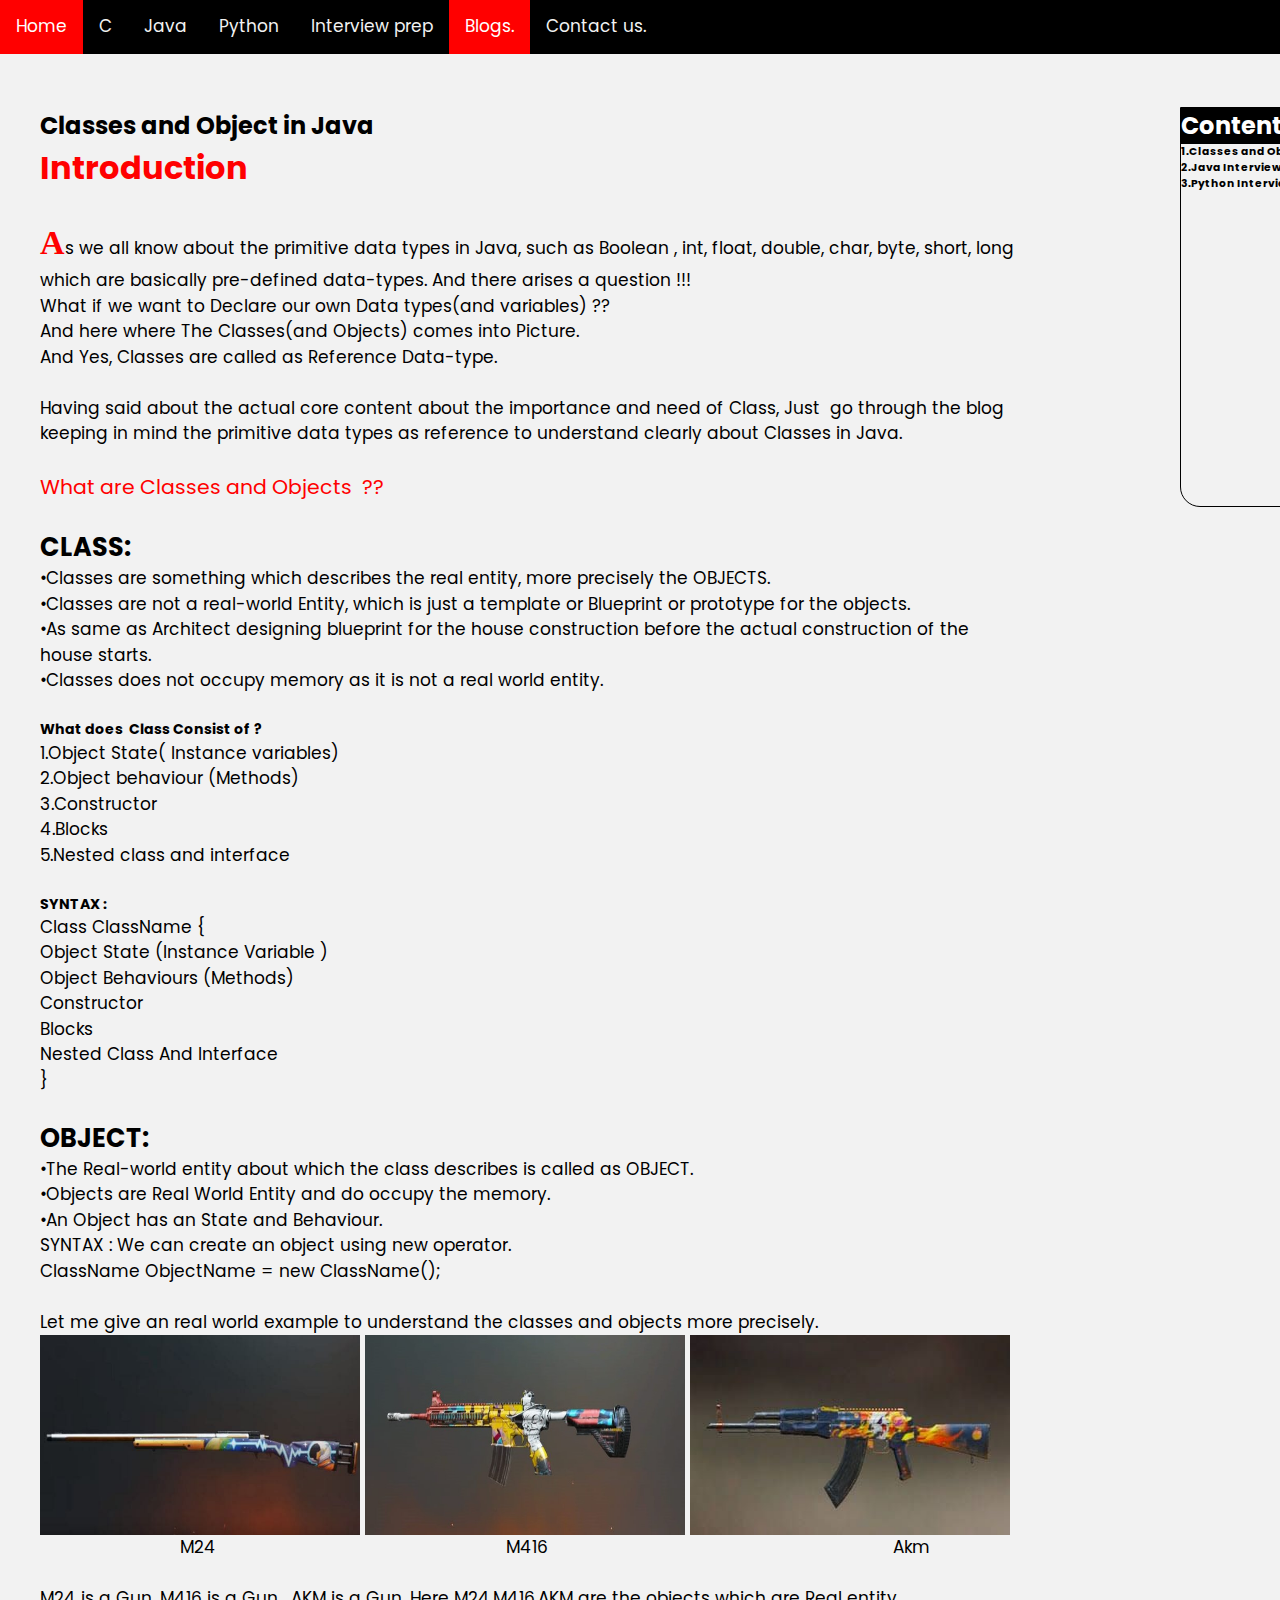
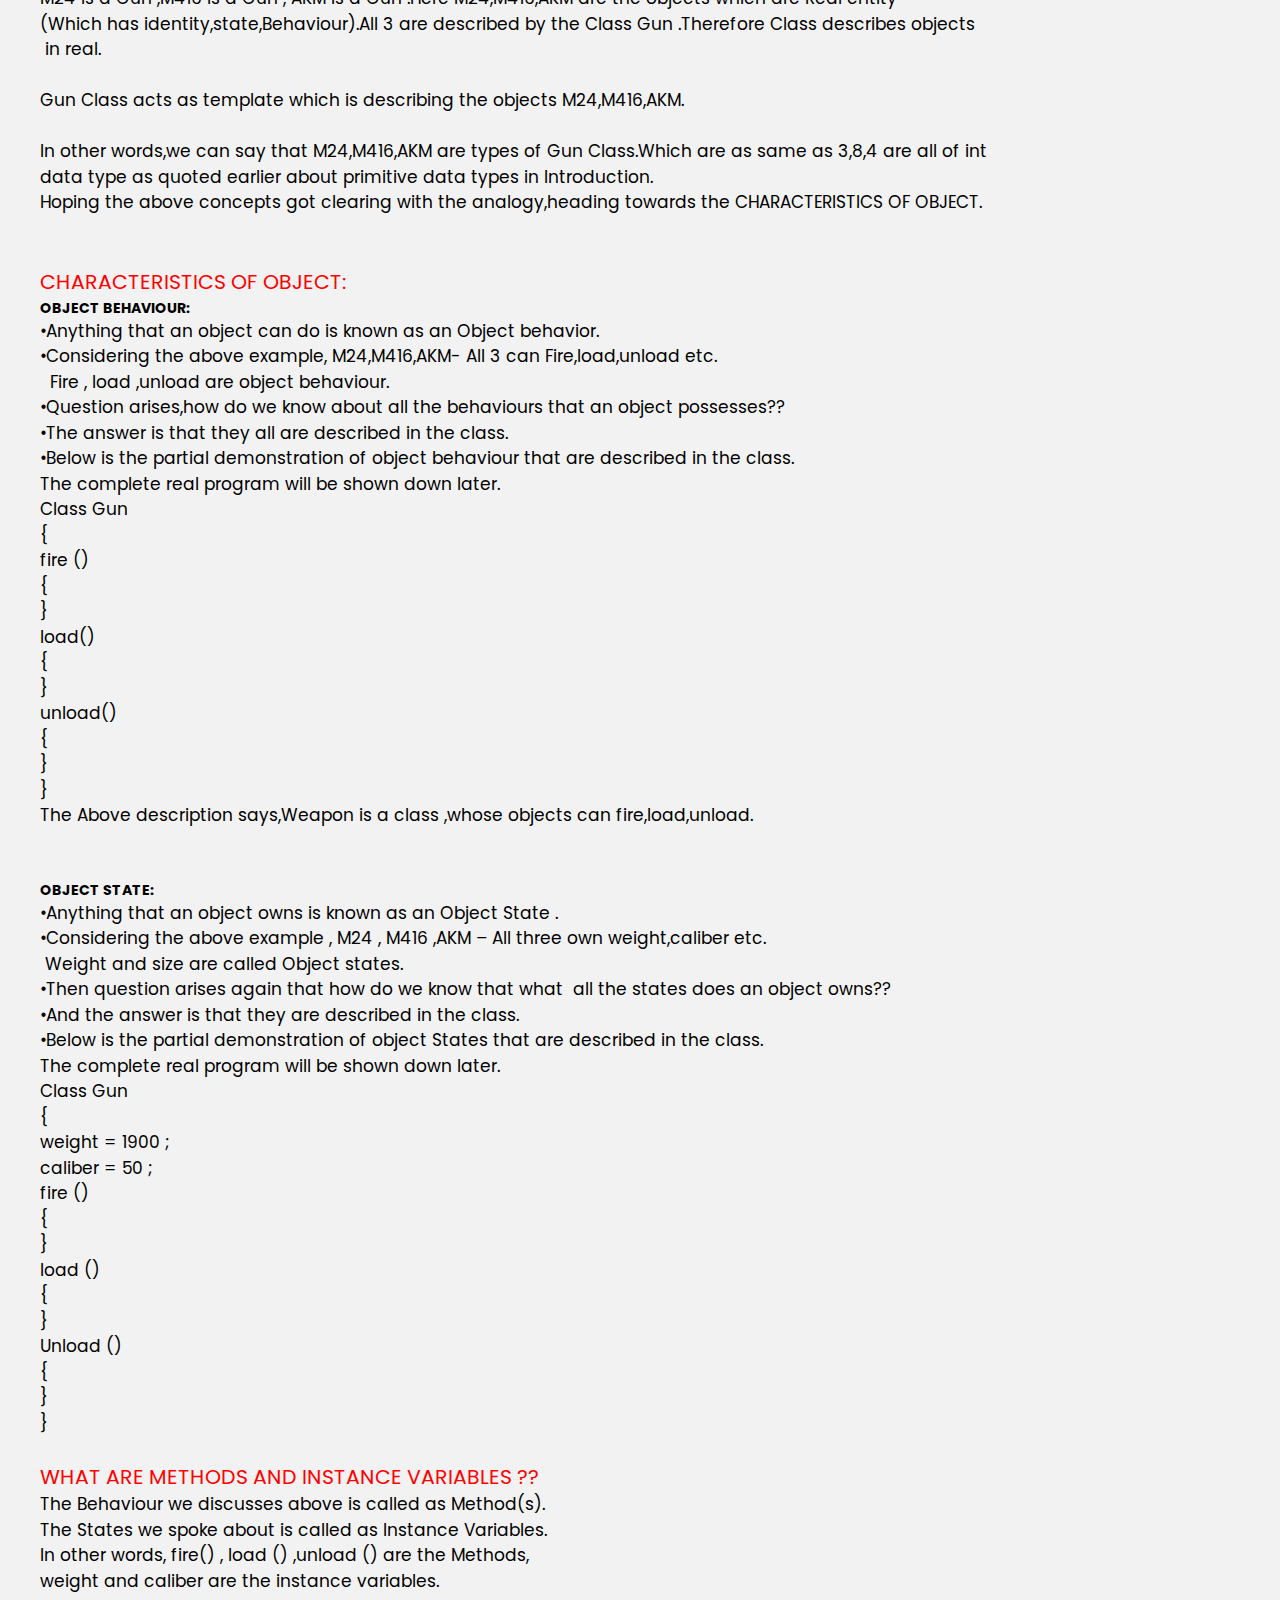
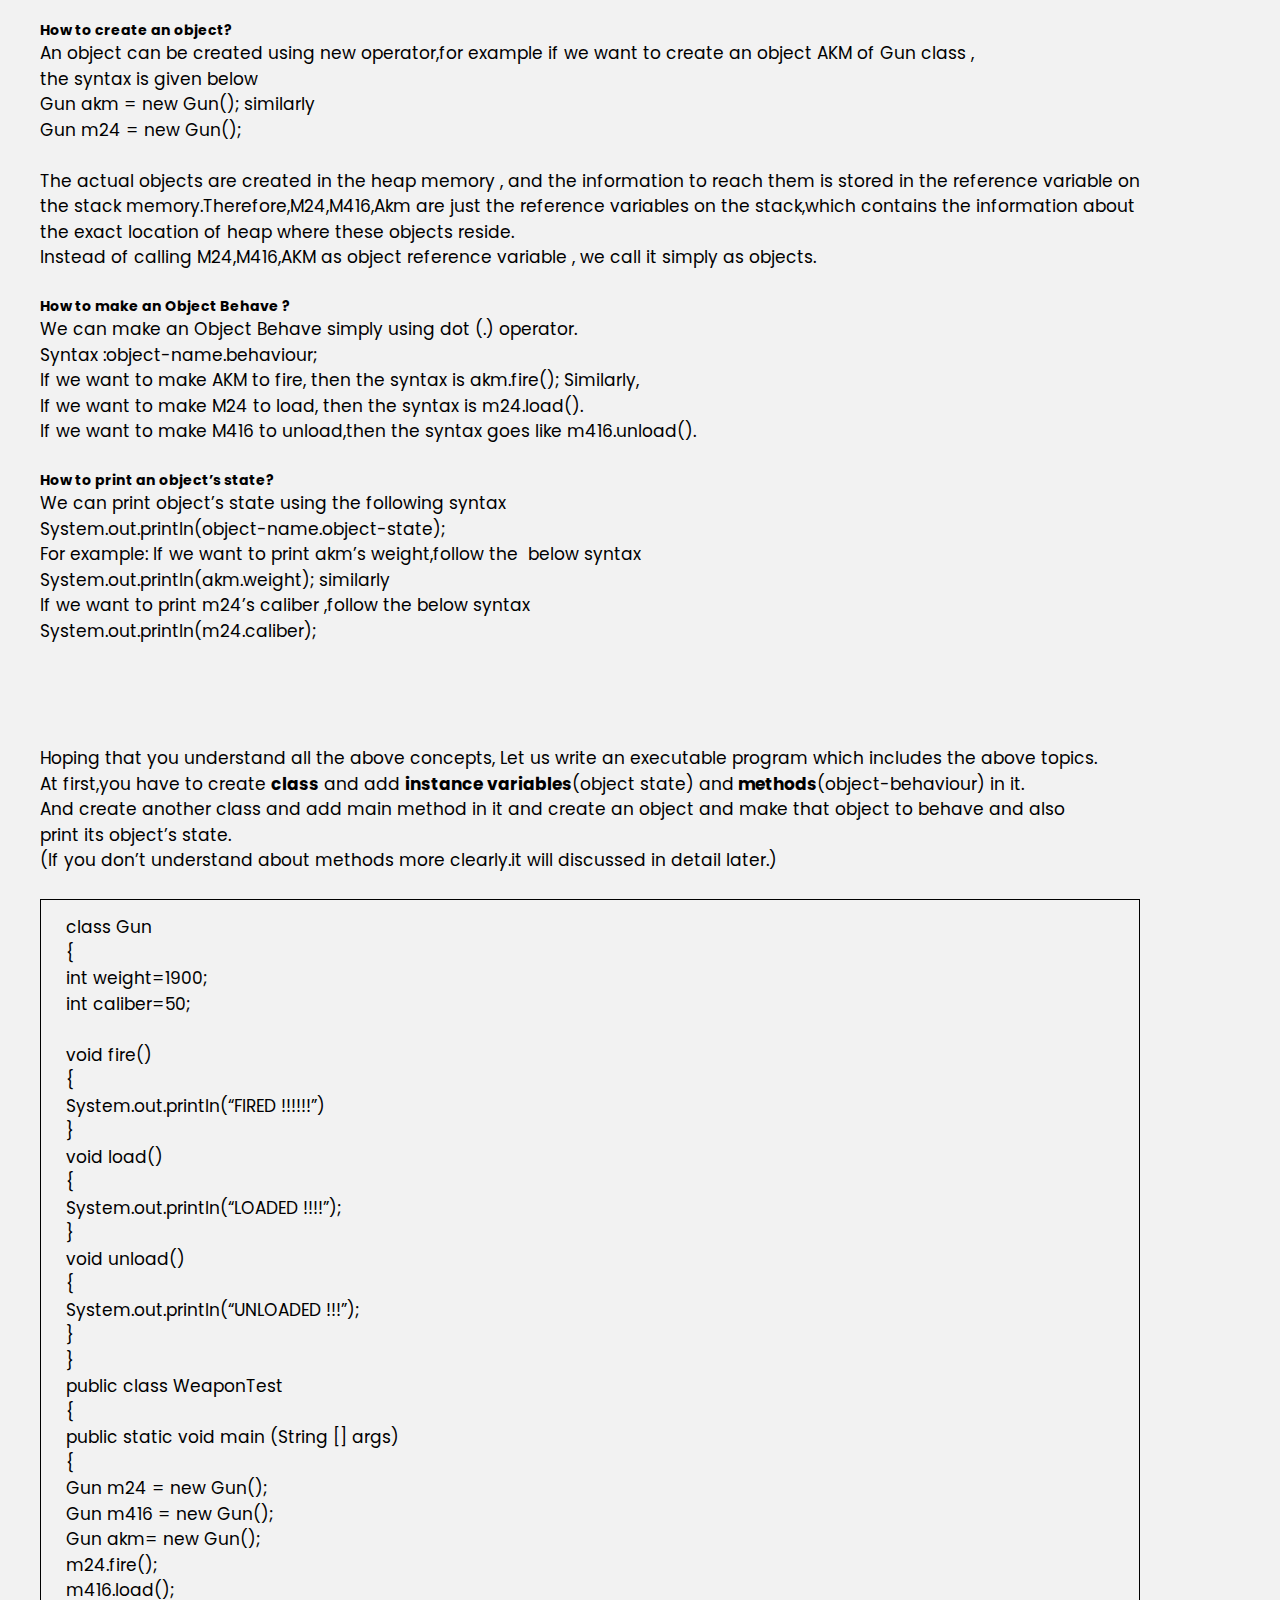
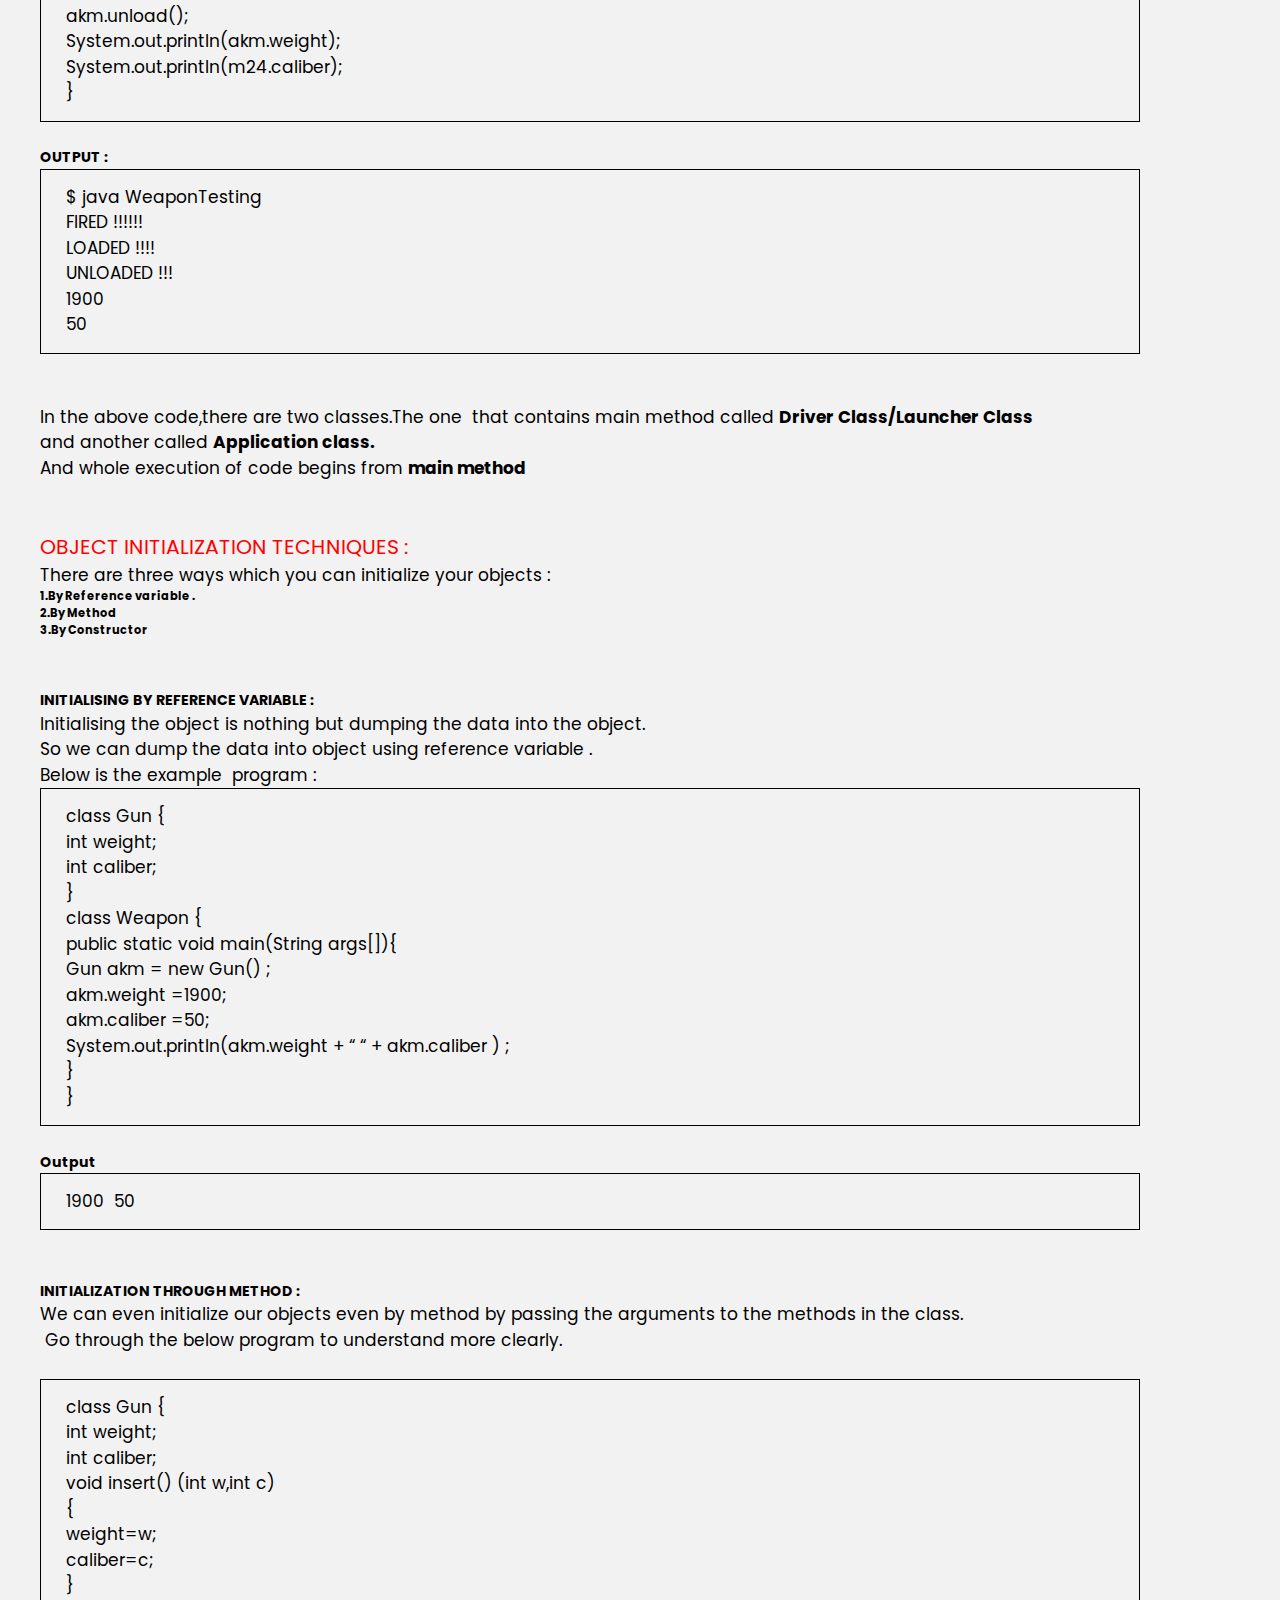
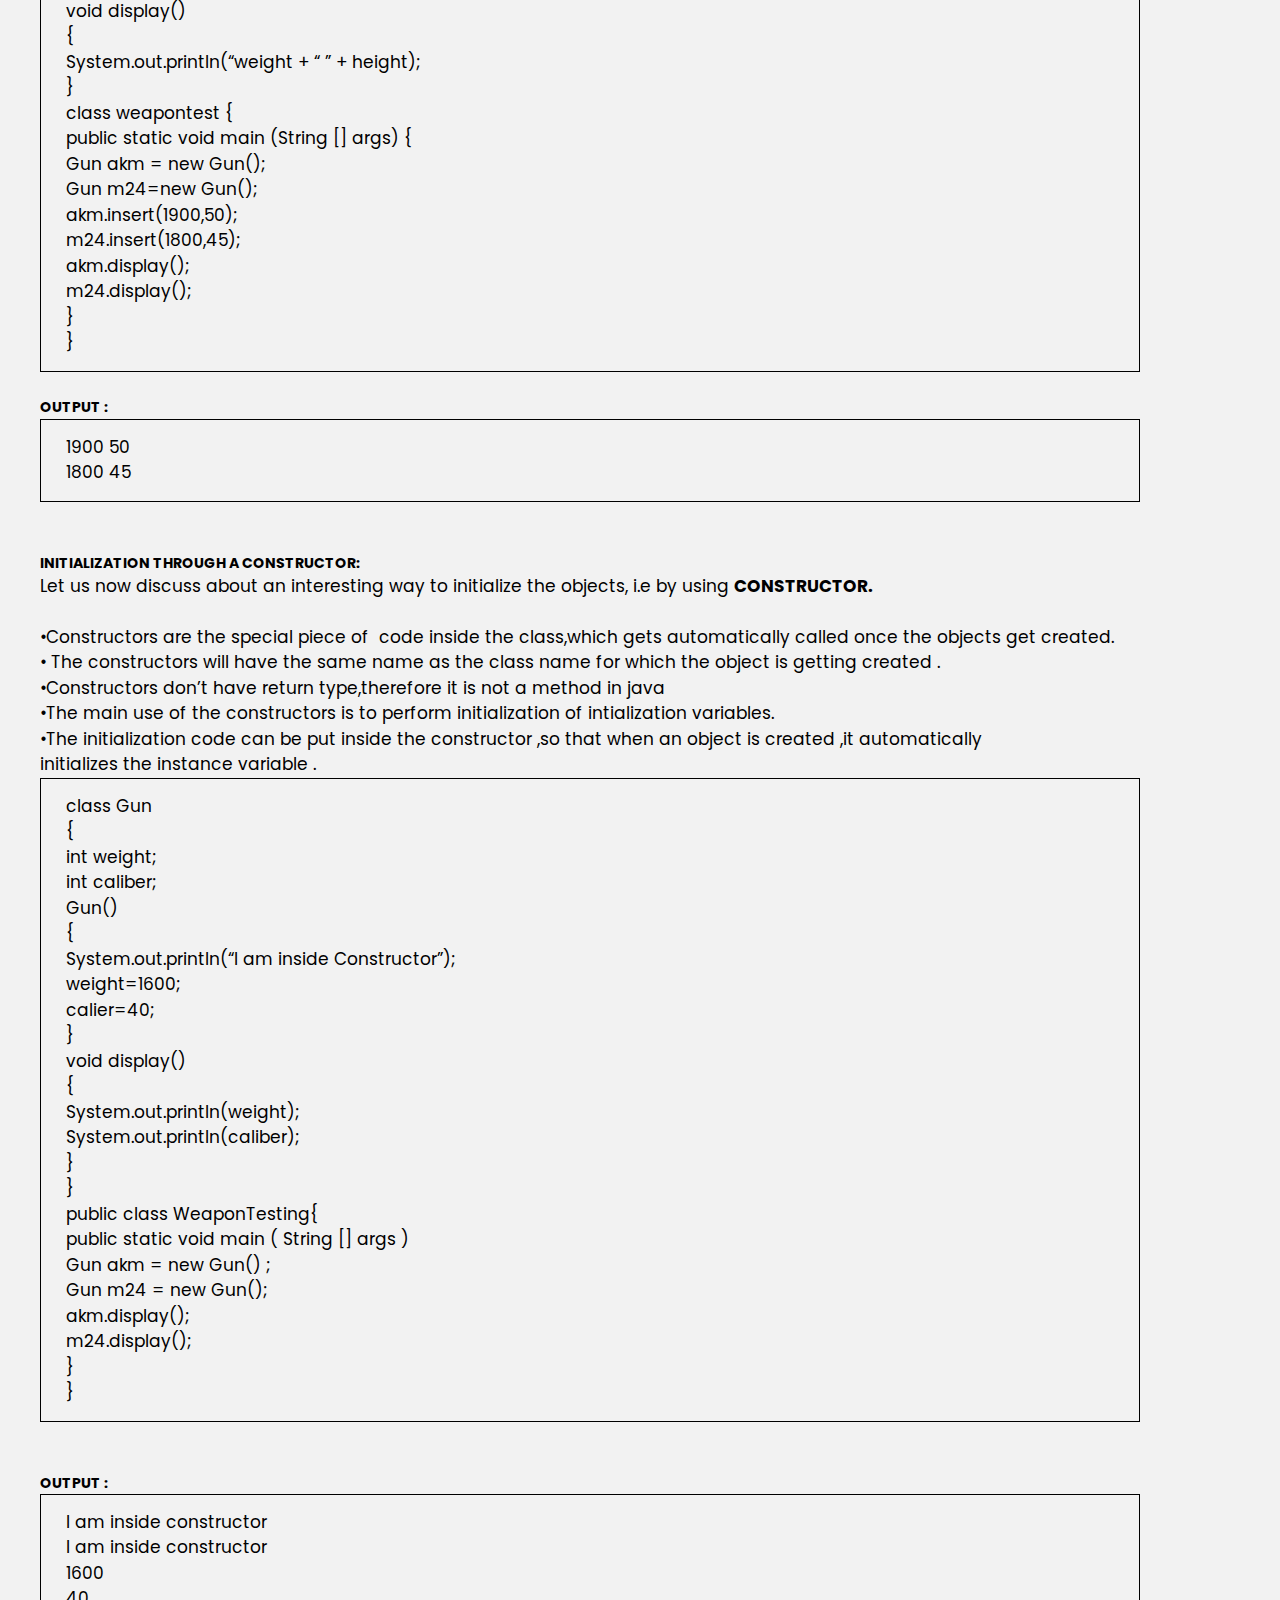
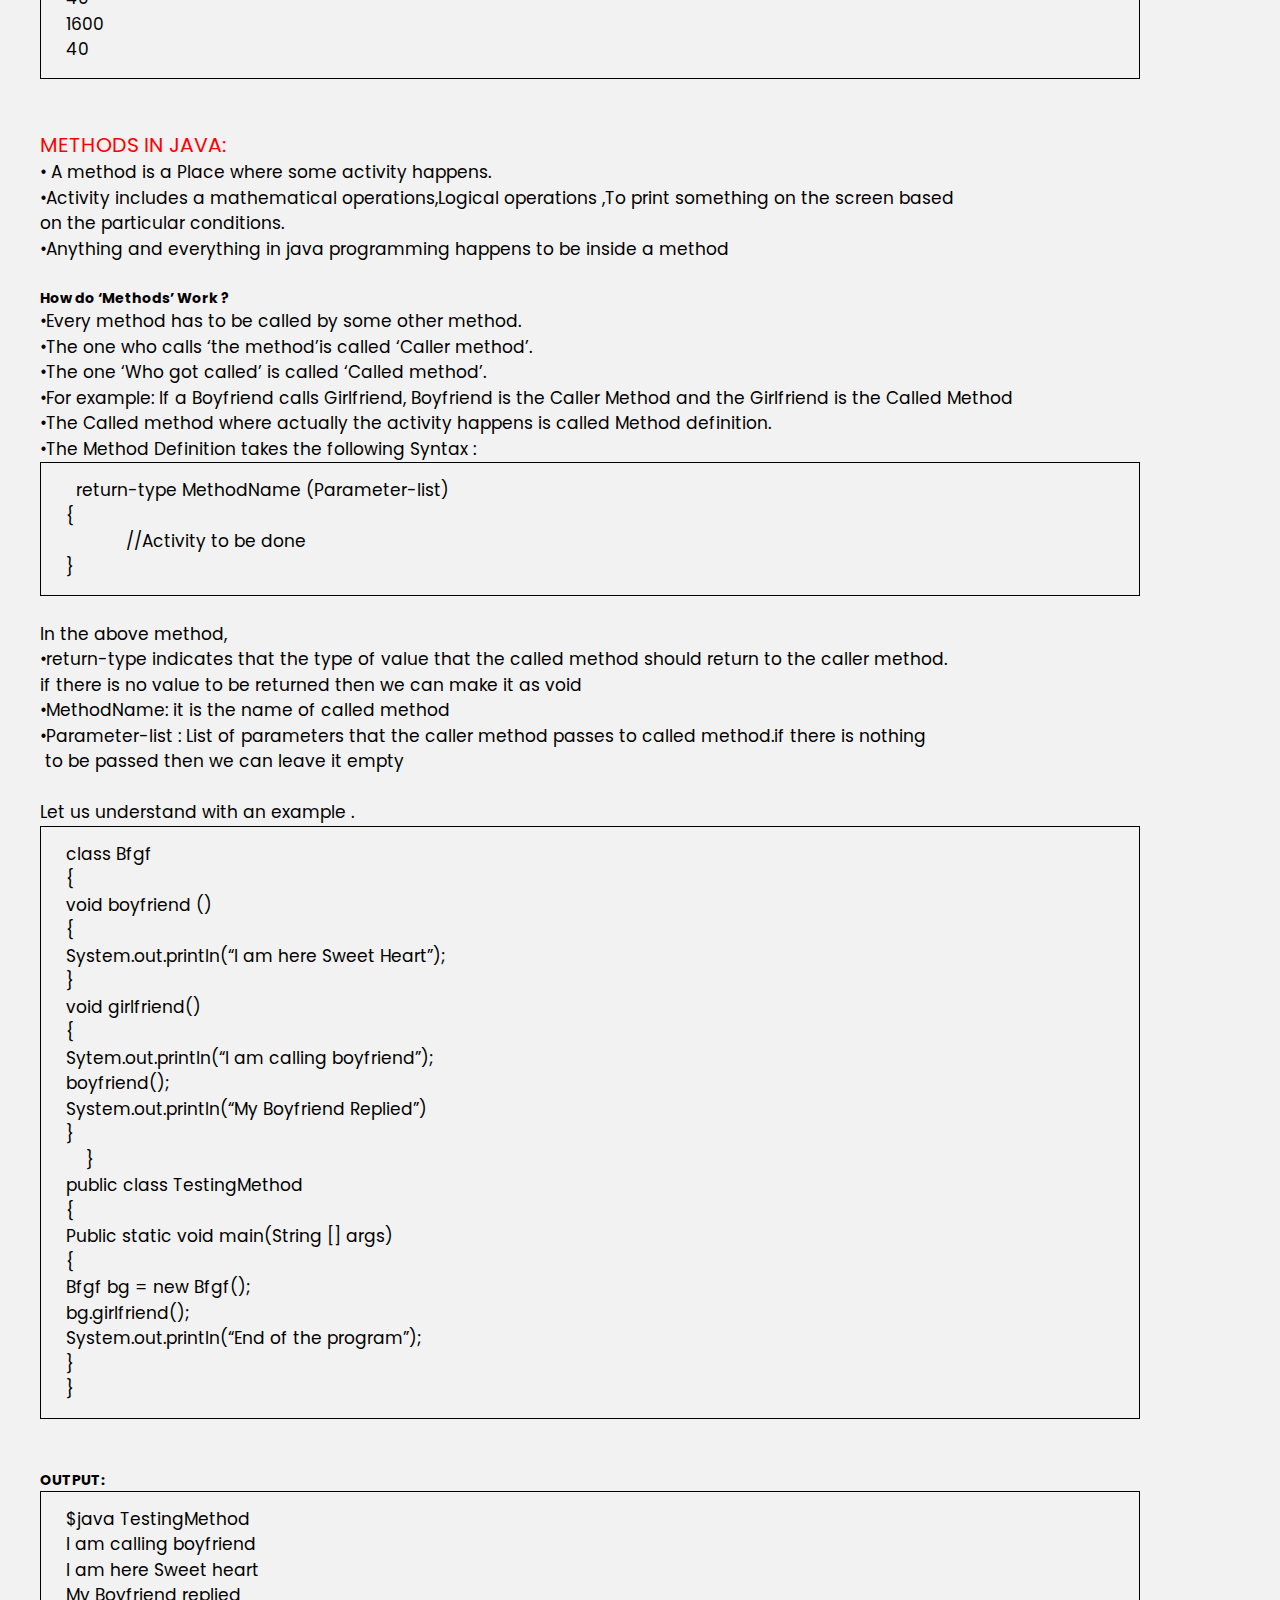
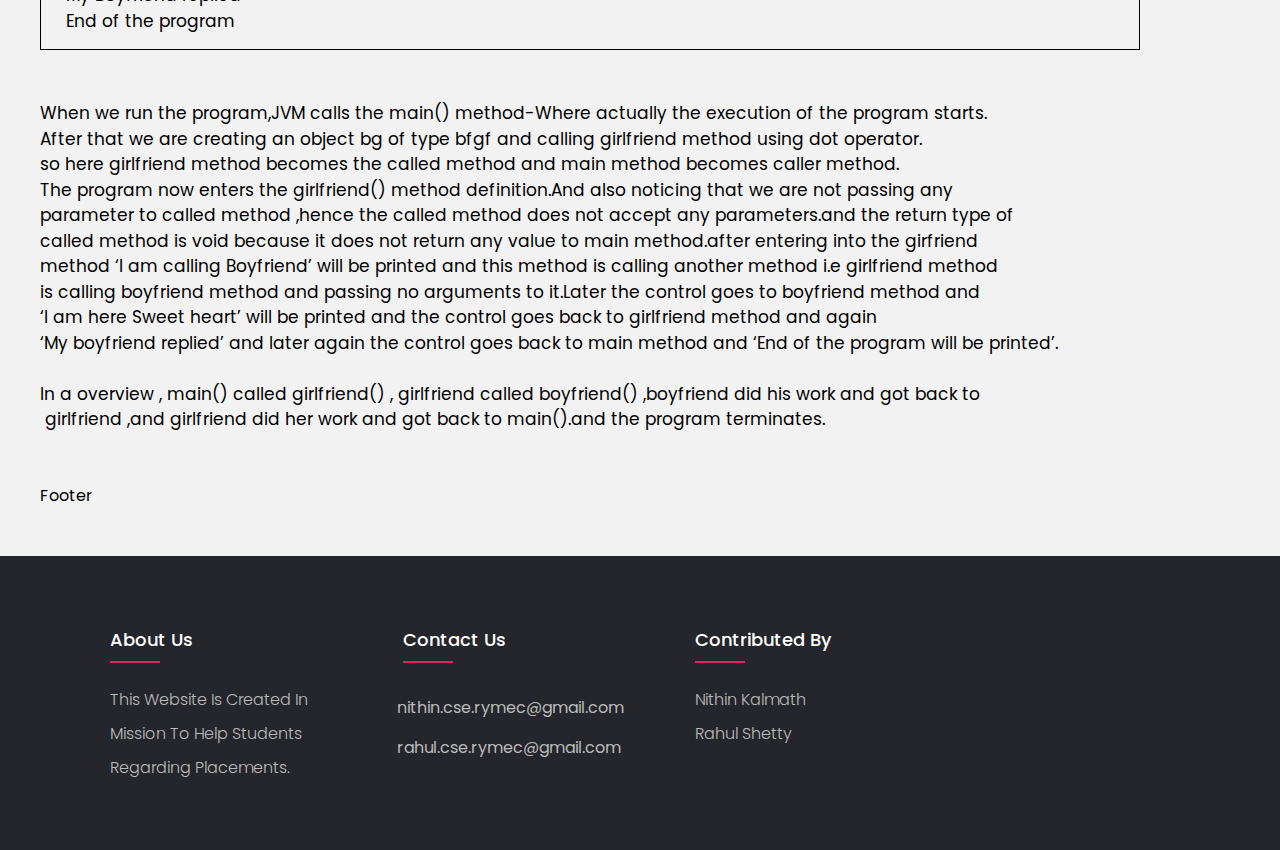
<file: blog1.html>
<html>
    <head>
        <style>
            .big::first-letter{
                font-size: 200%;
                color: red;
                font-family: 'Times New Roman', Times, serif;
                font-weight: bold;
            }
            
            @media screen and (min-width:1200px ){
                .card-deck1{
                    display: none;
                }
            }
            
            @media screen and (max-width:600px){
                .card-deck{
                    display:none;
                }
                .avatar1{
                    width:140px;
                    height:100px;
                }
                .card-deck #mov{
                    display: none;
                }
                
                
                
               
                
            }
            .avatar{
                    vertical-align: middle;
                    width: 320px;
                    height: 200px;
                    }
            
    
           
        </style>

<meta name="viewport" content="width=device-width, initial-scale=1">
<link rel="stylesheet" href="main.css">
<script src="https://cdn.jsdelivr.net/npm/@popperjs/core@2.9.2/dist/umd/popper.min.js" integrity="sha384-IQsoLXl5PILFhosVNubq5LC7Qb9DXgDA9i+tQ8Zj3iwWAwPtgFTxbJ8NT4GN1R8p" crossorigin="anonymous"></script>
<script src="https://cdn.jsdelivr.net/npm/bootstrap@5.0.1/dist/js/bootstrap.min.js" integrity="sha384-Atwg2Pkwv9vp0ygtn1JAojH0nYbwNJLPhwyoVbhoPwBhjQPR5VtM2+xf0Uwh9KtT" crossorigin="anonymous"></script>
<link href="https://cdn.jsdelivr.net/npm/bootstrap@5.0.1/dist/css/bootstrap.min.css" rel="stylesheet" integrity="sha384-+0n0xVW2eSR5OomGNYDnhzAbDsOXxcvSN1TPprVMTNDbiYZCxYbOOl7+AMvyTG2x" crossorigin="anonymous">
<link rel="preconnect" href="https://fonts.gstatic.com">
<link href="https://fonts.googleapis.com/css2?family=Poppins&display=swap" rel="stylesheet">
<link rel="preconnect" href="https://fonts.gstatic.com">
<link href="https://fonts.googleapis.com/css2?family=Oxygen:wght@300&display=swap" rel="stylesheet">
<link rel="stylesheet" type="text/css" href="https://cdnjs.cloudflare.com/ajax/libs/font-awesome/5.15.1/css/all.min.css">
<link rel="stylesheet" href="https://maxcdn.bootstrapcdn.com/font-awesome/4.5.0/css/font-awesome.min.css">
<link rel="preconnect" href="https://fonts.gstatic.com">
<link href="https://fonts.googleapis.com/css2?family=Montserrat&display=swap" rel="stylesheet">
<link href="https://fonts.googleapis.com/css2?family=Montserrat:wght@300&display=swap" rel="stylesheet">

<!-- CSS only -->
<link href="https://cdn.jsdelivr.net/npm/bootstrap@5.0.1/dist/css/bootstrap.min.css" rel="stylesheet" integrity="sha384-+0n0xVW2eSR5OomGNYDnhzAbDsOXxcvSN1TPprVMTNDbiYZCxYbOOl7+AMvyTG2x" crossorigin="anonymous">
<!-- JavaScript Bundle with Popper -->
<script src="https://cdn.jsdelivr.net/npm/bootstrap@5.0.1/dist/js/bootstrap.bundle.min.js" integrity="sha384-gtEjrD/SeCtmISkJkNUaaKMoLD0//ElJ19smozuHV6z3Iehds+3Ulb9Bn9Plx0x4" crossorigin="anonymous"></script>
<style>
     body{
                background-color: #f2f2f2;
            }
            #con{
                margin-left: 390px;
            }
            
    .contact{
            background-color: white;
                width:700px;
                padding: 80px;     
            }
   
</style>
</head>
<body>
    <header id="h1">
        <h2 style="text-align:left;padding: 10px;">QuickPrep</h2>
         <div id="sidenav">
             <nav>
                 
                 <ul>
                     <li> <a href="index.html">HOME</a></li>
                     <li> <a href="main1.html">C</a></li>
                         <li><a id="dd" href="main1.html">1. C Snippets</a></li>
                         <li><a id="dd" href="#">2. C Basics</a></li>
                     <li> <a href="#">Java</a></li>
                     <li> <a href="#">Python</a></li>
                     <li> <a href="#">Interview Prep</a></li>
                     <li> <a href="blog1.html">Blogs</a></li>
                     <li> <a href="contact.html">Contact Us</a></li>
                     
                 </ul>
             </nav>
         </div>
         <div id="menuBtn">
             <img src="menu.png" id="menu">
         </div>
         <script>
             var menuBtn = document.getElementById("menuBtn")
             var sidenav = document.getElementById("sidenav")
             var menu = document.getElementById("menu")

             sidenav.style.right = "-250px";

             menuBtn.onclick =function(){
                 if(sidenav.style.right == "-250px"){
                     sidenav.style.right ="0";
                     menu.src ="close.png";
                 }
                 else{
                     sidenav.style.right="-250px";
                     menu.src ="menu.png";

                 }
             }
         </script>
    </header>
    
     <div class="topnav">
         <a href="index.html">Home</a>
         <div class="dropdown">
             <a class="dropbtn">C</a>
             <div class="dropdown-content">
                 <a href="main1.html">C Snippets</a><br>
                 <a href="#">C Basics</a>
             </div>
         </div>
         <a href="#">Java</a>
         <a href="#">Python</a>
         <a href="#">Interview prep</a>
         <a class="active" href="blog1.html">Blogs.</a>
         <a href="contact.html">Contact us.</a>
     </div>
     <br>
<!---End of basic------------------------------------------------------------------------------------------------------------------------->


<div class="card-deck">
<div class="card border-success mb-3" style="max-width: 1100px;margin-top: 30px;margin-left: 10px;">
    <div class="card-header bg-transparent border-success"><h2 style="font-family: 'Poppins', sans-serif;;">Classes and Object in Java</h2></div>
    <div class="card-body text-success">
      <h5 class="card-title" style="color: red;font-family: 'Poppins', sans-serif;font-size: 200%;">Introduction</h5>
      <p class="card-text" ><pre style="color: black;font-family:'Poppins', sans-serif;font-size: 17px;">
<div id="blg">
<p class="big">As we all know about the primitive data types in Java, such as Boolean , int, float, double, char, byte, short, long 
which are basically pre-defined data-types. And there arises a question !!!
What if we want to Declare our own Data types(and variables) ??
And here where The Classes(and Objects) comes into Picture.
And Yes, Classes are called as Reference Data-type.

Having said about the actual core content about the importance and need of Class, Just  go through the blog 
keeping in mind the primitive data types as reference to understand clearly about Classes in Java.</p>
<h1 style="font-size: larger;color: red;font-weight: 400;">What are Classes and Objects  ??</h1>
<h2>CLASS:</h2>•Classes are something which describes the real entity, more precisely the OBJECTS.
•Classes are not a real-world Entity, which is just a template or Blueprint or prototype for the objects.
•As same as Architect designing blueprint for the house construction before the actual construction of the 
house starts.
•Classes does not occupy memory as it is not a real world entity.

<h5>What does  Class Consist of ?</h5>1.Object State( Instance variables)
2.Object behaviour (Methods)
3.Constructor
4.Blocks
5.Nested class and interface

<h5>SYNTAX :</h5>Class ClassName { 
Object State (Instance Variable )
Object Behaviours (Methods)
Constructor 
Blocks 
Nested Class And Interface 
}

<h2>OBJECT:</h2>•The Real-world entity about which the class describes is called as OBJECT.
•Objects are Real World Entity and do occupy the memory.
•An Object has an State and Behaviour.
SYNTAX : We can create an object using new operator.
ClassName ObjectName = new ClassName();
<p>
Let me give an real world example to understand the classes and objects more precisely.
<img src="m24.jpeg" alt="m24" class="avatar"> <img src="m416.jpeg" alt="m416" class="avatar"> <img src="akm.jpeg" alt="akm" class="avatar">
<div>                            <span>M24</span>                                                          <span>M416</span>                                                                     <span>Akm</span></div>
M24 is a Gun ,M416 is a Gun , AKM is a Gun .Here M24,M416,AKM are the objects which are Real entity
(Which has identity,state,Behaviour).All 3 are described by the Class Gun .Therefore Class describes objects
 in real.

Gun Class acts as template which is describing the objects M24,M416,AKM.

In other words,we can say that M24,M416,AKM are types of Gun Class.Which are as same as 3,8,4 are all of int 
data type as quoted earlier about primitive data types in Introduction.
Hoping the above concepts got clearing with the analogy,heading towards the CHARACTERISTICS OF OBJECT.</p>

<h1 style="font-size: larger;color: red;font-weight: 400;">CHARACTERISTICS OF OBJECT:</h1><h5>OBJECT BEHAVIOUR:</h5>•Anything that an object can do is known as an Object behavior.
•Considering the above example, M24,M416,AKM- All 3 can Fire,load,unload etc.
  Fire , load ,unload are object behaviour.
•Question arises,how do we know about all the behaviours that an object possesses??
•The answer is that they all are described in the class.
•Below is the partial demonstration of object behaviour that are described in the class.
The complete real program will be shown down later.
Class Gun
{
fire ()
{
}
load()
{
}
unload()
{
}
}
The Above description says,Weapon is a class ,whose objects can fire,load,unload.


<h5>OBJECT STATE:</h5>•Anything that an object owns is known as an Object State .
•Considering the above example , M24 , M416 ,AKM – All three own weight,caliber etc.
 Weight and size are called Object states. 
•Then question arises again that how do we know that what  all the states does an object owns?? 
•And the answer is that they are described in the class.
•Below is the partial demonstration of object States that are described in the class. 
The complete real program will be shown down later.
Class Gun 
{
weight = 1900 ;
caliber = 50 ;
fire () 
{
}
load () 
{
}
Unload () 	
{
}
} 

<h1 style="font-size: larger;color: red;font-weight: 400;">WHAT ARE METHODS AND INSTANCE VARIABLES ??</h1>The Behaviour we discusses above is called as Method(s).
The States we spoke about is called as Instance Variables.
In other words, fire() , load () ,unload () are the Methods,
weight and caliber are the instance variables.

<h5>How to create an object?</h5>An object can be created using new operator,for example if we want to create an object AKM of Gun class ,
the syntax is given below 
Gun akm = new Gun(); similarly
Gun m24 = new Gun();

The actual objects are created in the heap memory , and the information to reach them is stored in the reference variable on 
the stack memory.Therefore,M24,M416,Akm are just the reference variables on the stack,which contains the information about 
the exact location of heap where these objects reside.
Instead of calling M24,M416,AKM as object reference variable , we call it simply as objects. 

<h5>How to make an Object Behave ?</h5>We can make an Object Behave simply using dot (.) operator.
Syntax :object-name.behaviour; 
If we want to make AKM to fire, then the syntax is akm.fire(); Similarly,
If we want to make M24 to load, then the syntax is m24.load().
If we want to make M416 to unload,then the syntax goes like m416.unload().

<h5>How to print an object’s state?</h5>We can print object’s state using the following syntax 
System.out.println(object-name.object-state); 
For example: If we want to print akm’s weight,follow the  below syntax
System.out.println(akm.weight); similarly
If we want to print m24’s caliber ,follow the below syntax 
System.out.println(m24.caliber);




Hoping that you understand all the above concepts, Let us write an executable program which includes the above topics.
At first,you have to create <B>class</B> and add <B>instance variables</B>(object state) and<B> methods</B>(object-behaviour) in it. 
And create another class and add main method in it and create an object and make that object to behave and also 
print its object’s state. 
(If you don’t understand about methods more clearly.it will discussed in detail later.)

<div style="border: 1px solid black; padding-left: 25px;padding-top: 15px;padding-bottom: 15px;background-color: #f2f2f2;">class Gun
{
int weight=1900;
int caliber=50;

void fire()
{
System.out.println(“FIRED !!!!!!”)
}
void load()
{
System.out.println(“LOADED !!!!”);
}  
void unload()
{
System.out.println(“UNLOADED !!!”);
}
}
public class WeaponTest
{
public static void main (String [] args)
{
Gun m24 = new Gun();
Gun m416 = new Gun();
Gun akm= new Gun();
m24.fire();
m416.load();
akm.unload();
System.out.println(akm.weight);
System.out.println(m24.caliber);
}
</div>
<h5>OUTPUT :</h5><div style="border: 1px solid black; padding-left: 25px;padding-top: 15px;padding-bottom: 15px;background-color: #f2f2f2;">$ java WeaponTesting 
FIRED !!!!!!
LOADED !!!!
UNLOADED !!!
1900
50</div>

In the above code,there are two classes.The one  that contains main method called <B>Driver Class/Launcher Class</B> 
and another called <B>Application class.</B>
And whole execution of code begins from <B>main method</B>


<h1 style="font-size: larger;color: red;font-weight: 400;">OBJECT INITIALIZATION TECHNIQUES :</h1>There are three ways which you can initialize your objects : 
<h6>1.By Reference variable . 
2.By Method
3.By Constructor</h6>

<h5>INITIALISING BY REFERENCE VARIABLE :</h5>Initialising the object is nothing but dumping the data into the object.
So we can dump the data into object using reference variable . 
Below is the example  program : 
<div style="border: 1px solid black; padding-left: 25px;padding-top: 15px;padding-bottom: 15px;background-color: #f2f2f2;">class Gun {
int weight;
int caliber;
}
class Weapon {
public static void main(String args[]){
Gun akm = new Gun() ;
akm.weight =1900;
akm.caliber =50;
System.out.println(akm.weight + “ “ + akm.caliber ) ;
}
}</div>
<h5>Output</h5><div style="border: 1px solid black; padding-left: 25px;padding-top: 15px;padding-bottom: 15px;background-color: #f2f2f2;">1900  50</div>  

<h5>INITIALIZATION THROUGH METHOD :</h5>We can even initialize our objects even by method by passing the arguments to the methods in the class.
 Go through the below program to understand more clearly.
 <div style="border: 1px solid black; padding-left: 25px;padding-top: 15px;padding-bottom: 15px;background-color: #f2f2f2;">class Gun { 
int weight;
int caliber;
void insert() (int w,int c)
{
weight=w;
caliber=c;
}
void display()
{
System.out.println(“weight + “ ” + height);
}
class weapontest {
public static void main (String [] args) {
Gun akm = new Gun();
Gun m24=new Gun();
akm.insert(1900,50);
m24.insert(1800,45);
akm.display();
m24.display();
}
}</div>
<h5>OUTPUT :</h5><div style="border: 1px solid black; padding-left: 25px;padding-top: 15px;padding-bottom: 15px;background-color: #f2f2f2;">1900 50
1800 45</div>

<h5>INITIALIZATION THROUGH A CONSTRUCTOR:</h5>Let us now discuss about an interesting way to initialize the objects, i.e by using <B>CONSTRUCTOR.</B>

•Constructors are the special piece of  code inside the class,which gets automatically called once the objects get created.
• The constructors will have the same name as the class name for which the object is getting created .
•Constructors don’t have return type,therefore it is not a method in java
•The main use of the constructors is to perform initialization of intialization variables.
•The initialization code can be put inside the constructor ,so that when an object is created ,it automatically 
initializes the instance variable .
<div style="border: 1px solid black; padding-left: 25px;padding-top: 15px;padding-bottom: 15px;background-color: #f2f2f2;">class Gun
{
int weight;
int caliber;
Gun()
{
System.out.println(“I am inside Constructor”);
weight=1600;
calier=40;
} 
void display()
{
System.out.println(weight);
System.out.println(caliber);
}
}
public class WeaponTesting{
public static void main ( String [] args ) 
Gun akm = new Gun() ;      
Gun m24 = new Gun();
akm.display();
m24.display();
}
}</div>

<h5>OUTPUT :</h5><div style="border: 1px solid black; padding-left: 25px;padding-top: 15px;padding-bottom: 15px;background-color: #f2f2f2;">I am inside constructor 
I am inside constructor
1600
40
1600
40</div>

<h1 style="font-size: larger;color: red;font-weight: 400;">METHODS IN JAVA:</h1>• A method is a Place where some activity happens.
•Activity includes a mathematical operations,Logical operations ,To print something on the screen based 
on the particular conditions.
•Anything and everything in java programming happens to be inside a method

<h5>How do ‘Methods’ Work ?</h5>•Every method has to be called by some other method.
•The one who calls ‘the method’is called ‘Caller method’.
•The one ‘Who got called’ is called ‘Called method’.
•For example: If a Boyfriend calls Girlfriend, Boyfriend is the Caller Method and the Girlfriend is the Called Method
•The Called method where actually the activity happens is called Method definition.
•The Method Definition takes the following Syntax : 
<div style="border: 1px solid black; padding-left: 25px;padding-top: 15px;padding-bottom: 15px;background-color:#f2f2f2;">  return-type MethodName (Parameter-list)
{
            //Activity to be done
}</div>
In the above method,
•return-type indicates that the type of value that the called method should return to the caller method.
if there is no value to be returned then we can make it as void
•MethodName: it is the name of called method
•Parameter-list : List of parameters that the caller method passes to called method.if there is nothing
 to be passed then we can leave it empty

Let us understand with an example .
<div style="border: 1px solid black; padding-left: 25px;padding-top: 15px;padding-bottom: 15px;background-color: #f2f2f2;">class Bfgf
{
void boyfriend ()
{
System.out.println(“I am here Sweet Heart”);
}
void girlfriend()
{
Sytem.out.println(“I am calling boyfriend”);
boyfriend();
System.out.println(“My Boyfriend Replied”)
}
    }
public class TestingMethod
{
Public static void main(String [] args)
{  
Bfgf bg = new Bfgf();
bg.girlfriend();
System.out.println(“End of the program”);
}
}</div>

<h5>OUTPUT:</h5><div style="border: 1px solid black; padding-left: 25px;padding-top: 15px;padding-bottom: 15px;background-color: #f2f2f2;">$java TestingMethod
I am calling boyfriend
I am here Sweet heart
My Boyfriend replied
End of the program</div>

When we run the program,JVM calls the main() method-Where actually the execution of the program starts.
After that we are creating an object bg of type bfgf and calling girlfriend method using dot operator.
so here girlfriend method becomes the called method and main method becomes caller method.
The program now enters the girlfriend() method definition.And also noticing that we are not passing any 
parameter to called method ,hence the called method does not accept any parameters.and the return type of
called method is void because it does not return any value to main method.after entering into the girfriend
method ‘I am calling Boyfriend’ will be printed and this method is calling another method i.e girlfriend method 
is calling boyfriend method and passing no arguments to it.Later the control goes to boyfriend method and
‘I am here Sweet heart’ will be printed and the control goes back to girlfriend method and again 
‘My boyfriend replied’ and later again the control goes back to main method and ‘End of the program will be printed’.

In a overview , main() called girlfriend() , girlfriend called boyfriend() ,boyfriend did his work and got back to
 girlfriend ,and girlfriend did her work and got back to main().and the program terminates.
</div>

</pre>
        </p>
    </div>
    <div class="card-footer bg-transparent border-success">Footer</div>
  </div>
 <!----------------------Content--------------------------------------> 
 <div id="mov" style="margin-left: 40px;">
    <div class="card" style="width: 19rem;margin-top: 29px;height: 400px;position:relative;font-family: 'Poppins',sans-serif;border-radius:0px 0px 20px 20px;border: 1px solid black;">
      <div style="background-color:black;" class="card-header">
        <h2 style="color: white;">Content</h2>
      </div>
      <ul class="list-group list-group-flush">
        <li class="list-group-item"><a id="content" href="blog1.html"><h6 >1.Classes and Objects in Java</h6></a></li>
        <li class="list-group-item"><a id="content"  href="blog1.html"><h6 >2.Java Interview Questions </h6></a></li>
        <li class="list-group-item"><a id="content"  href="blog1.html"><h6 >3.Python Interview Questions</h6></a></li>
      </ul>
    </div>
    </div>
    

<!---------------Content----------------------------------------------------------------------------------------------------------->




<div class="card-deck1">
      
    <div class="card border-success mb-3" style="max-width: 460px;margin-top: 10px;margin-left:-10px;">
        <div class="card-header bg-transparent border-success"><h2 style="font-family: 'Poppins', sans-serif;;">Classes and Object in Java</h2></div>
        <div class="card-body text-success">
          <h5 class="card-title" style="color: red;font-family: 'Poppins', sans-serif;font-size: 200%;">Introduction</h5>
          <p class="card-text" ><pre style="color: black;font-family:'Poppins', sans-serif;font-size: 17px;">
<div id="blg1">
<p class="big">As we all know about the primitive data types in 
Java,such as Boolean , int, float, double, char, byte,
short, long which are basically pre-defined data
-types.And there arises a question !!!What if we 
want to Declare our own Data types(and variables) ??
And here where The Classes(and Objects) comes
into Picture.And Yes, Classes are called as 
Reference Data-type.
    
Having said about the actual core content about 
the importance and need of Class, Just  go through
the blog keeping in mind the primitive data types 
as reference to understand clearly about Classes 
in Java.</p>
<h1 style="font-size: larger;color: red;font-weight: 400;margin-left: -100px;">What are Classes and Objects  ??</h1>
<h2>CLASS:</h2>•Classes are something which describes the real 
entity, more precisely the OBJECTS.
•Classes are not a real-world Entity, which is just a 
template or Blueprint or prototype for the objects.
•As same as Architect designing blueprint for the
house construction before the actual construction 
of the house starts.
•Classes does not occupy memory as it is not a
real world entity.

<h5>What does  Class Consist of ?</h5>1.Object State( Instance variables)
2.Object behaviour (Methods)
3.Constructor
4.Blocks
5.Nested class and interface

<h5>SYNTAX :</h5>Class ClassName { 
Object State (Instance Variable )
Object Behaviours (Methods)
Constructor 
Blocks 
Nested Class And Interface 
}

<h2>OBJECT:</h2>•The Real-world entity about which the class
describes is called as OBJECT.
•Objects are Real World Entity and do occupy 
the memory.
•An Object has an State and Behaviour.
SYNTAX : We can create an object using new
operator.
ClassName ObjectName = new ClassName();
<p>
Let me give an real world example to understand
the classes and objects more precisely.
<img src="m24.jpeg" alt="m24" class="avatar1"> <img src="m416.jpeg" alt="m416" class="avatar1"> <img src="akm.jpeg" alt="akm" class="avatar1">

M24 is a Gun ,M416 is a Gun , AKM is a Gun .
Here M24,M416,AKM are the objects which are Real
entity(Which has identity,state,Behaviour).All 3 are 
described by the Class Gun .Therefore Class descri
bes objects in real.

Gun Class acts as template which is describing 
the objects M24,M416,AKM.

In other words,we can say that M24,M416,AKM are 
types of Gun Class.Which are as same as 3,8,4 are 
all of int data type as quoted earlier about primitive
data types in Introduction.Hoping the above conce
pts got cleared with the analogy,heading towards 
the CHARACTERISTICS OF OBJECT.</p>

<h1 style="font-size: larger;color: red;font-weight: 400;">CHARACTERISTICS OF OBJECT:</h1><h5>OBJECT BEHAVIOUR:</h5>•Anything that an object can do is known as 
an Object behavior.
•Considering the above example, M24,M416,AKM- 
All 3 can Fire,load,unload etc.
Fire , load ,unload are object behaviour.
•Question arises,how do we know about all the 
behaviours that an object possesses??
•The answer is that they all are described in the 
class.
•Below is the partial demonstration of object behav
-iour that are described in the class.
The complete real program will be shown down 
later.
Class Gun
{
fire ()
{
}
load()
{
}
unload()
{
}
}
The Above description says,Weapon is a class,
whose objects can fire,load,unload.


<h5>OBJECT STATE:</h5>•Anything that an object owns is known as an 
Object State .
•Considering the above example , M24 , M416 ,AKM – 
All three own weight,caliber etc.Weight and size are
called Object states. 
•Then question arises again that how do we know 
that what  all the states does an object owns?? 
•And the answer is that they are described in the 
class.
•Below is the partial demonstration of object States
that are described in the class. The complete real
program will be shown down later.

Class Gun 
{
weight = 1900 ;
caliber = 50 ;
fire () 
{
}
load () 
{
}
Unload () 	
{
}
} 

<h1 style="font-size: larger;color: red;font-weight: 400;">WHAT ARE METHODS AND INSTANCE VARIABLES ??</h1>The Behaviour we discusses above is called as 
Method(s).
The States we spoke about is called as Instance 
Variables.
In other words, fire() , load () ,unload () are the
Methods,weight and caliber are the instance 
Variables.

<h5>How to create an object?</h5>An object can be created using new operator,
for example if we want to create an object AKM of 
Gun class ,
the syntax is given below 
Gun akm = new Gun(); similarly
Gun m24 = new Gun();

The actual objects are created in the heap memor
y, and the information to reach them is stored in
the reference variable on the stack memory.
Therefore,M24,M416,Akm are just the reference 
variables on the stack,which contains the informati
-on about the exact location of heap where these 
objects reside.Instead of calling M24,M416,AKM as 
object reference variable , we call it simply as
objects. 

<h5>How to make an Object Behave ?</h5>We can make an Object Behave simply using dot 
(.) operator.
Syntax :object-name.behaviour; 
If we want to make AKM to fire, then the syntax is
akm.fire(); Similarly,
If we want to make M24 to load, then the syntax is
m24.load().
If we want to make M416 to unload,the syntax is
m416.unload().

<h5>How to print an object’s state?</h5>We can print object’s state using the following
Syntax: 
System.out.println(object-name.object-state); 
For example: If we want to print akm’s weight,
Follow the  below Syntax:
System.out.println(akm.weight); similarly
If we want to print m24’s caliber ,
Follow the below syntax 
System.out.println(m24.caliber);




Hoping that you understand all the aboveConcepts, 
Let us write an executable program which includes
the above topics.
At first,you have to create <B>class</B> and add 
<B>instance variables</B>(object state) and<B> methods</B>
(object-behaviour) in it. And create another class 
and add main method in it and create an object 
and make that object to behave and also print its 
object’s state.(If you don’t understand about
methods more clearly.it will discussed in detail 
later.)

<div style="border: 1px solid black; padding-left: 25px;padding-top: 15px;padding-bottom: 15px;background-color: #f2f2f2;">class Gun
{
int weight=1900;
int caliber=50;

void fire()
{
System.out.println(“FIRED !!!!!!”)
}
void load()
{
System.out.println(“LOADED !!!!”);
}  
void unload()
{
System.out.println(“UNLOADED !!!”);
}
}
public class WeaponTest
{
public static void main (String [] args)
{
Gun m24 = new Gun();
Gun m416 = new Gun();
Gun akm= new Gun();
m24.fire();
m416.load();
akm.unload();
System.out.println(akm.weight);
System.out.println(m24.caliber);
}
</div>
<h5>OUTPUT :</h5><div style="border: 1px solid black; padding-left: 25px;padding-top: 15px;padding-bottom: 15px;background-color: #f2f2f2;">$ java WeaponTesting 
FIRED !!!!!!
LOADED !!!!
UNLOADED !!!
1900
50</div>

In the above code,there are two classes.The one 
that contains main method called <B>Driver Class / 
Launcher Class</B> and another called <B>Application 
class.</B>And whole execution of code begins from 
<B>main method</B>


<h1 style="font-size: larger;color: red;font-weight: 400;">OBJECT INITIALIZATION TECHNIQUES :</h1>There are three ways which you can initialize 
your objects : 

<h6>1.By Reference variable . 
2.By Method
3.By Constructor</h6>

<h5>INITIALISING BY REFERENCE VARIABLE :</h5>Initialising the object is nothing but dumping the
data into the object.So we can dump the data into
object using reference variable . 
Below is the example  program : 
<div style="border: 1px solid black; padding-left: 25px;padding-top: 15px;padding-bottom: 15px;background-color: #f2f2f2;">class Gun {
int weight;
int caliber;
}
class Weapon {
public static void main(String args[]){
Gun akm = new Gun() ;
akm.weight =1900;
akm.caliber =50;
System.out.println(akm.weight + “ “ + akm.caliber ) ;
}
}</div>
<h5>Output</h5><div style="border: 1px solid black; padding-left: 25px;padding-top: 15px;padding-bottom: 15px;background-color: #f2f2f2;">1900  50</div>  

<h5>INITIALIZATION THROUGH METHOD :</h5>We can even initialize our objects even by method
by passing the arguments to the methods in the 
class.
Go through the below program to understand more 
clearly.
    <div style="border: 1px solid black; padding-left: 25px;padding-top: 15px;padding-bottom: 15px;background-color: #f2f2f2;">class Gun { 
int weight;
int caliber;
void insert() (int w,int c)
{
weight=w;
caliber=c;
}
void display()
{
System.out.println(“weight + “ ” + height);
}
class weapontest {
public static void main (String [] args) {
Gun akm = new Gun();
Gun m24=new Gun();
akm.insert(1900,50);
m24.insert(1800,45);
akm.display();
m24.display();
}
}</div>
<h5>OUTPUT :</h5><div style="border: 1px solid black; padding-left: 25px;padding-top: 15px;padding-bottom: 15px;background-color: #f2f2f2;">1900 50
1800 45</div>

<h5>INITIALIZATION THROUGH A CONSTRUCTOR:</h5>Let us now discuss about an interesting way to
initialize the objects, i.e by using <B>CONSTRUCTOR.</B>

•Constructors are the special piece of  code inside 
the class,which gets automatically called once the
objects get created.
• The constructors will have the same name as 
the class name for which the object is getting 
created .
•Constructors don’t have return type,therefore it is 
not a method in java
•The main use of the constructors is to perform
initialization of intialization variables.
•The initialization code can be put inside the
constructor ,so that when an object is created,
it automatically initializes the instance variable .
<div style="border: 1px solid black; padding-left: 25px;padding-top: 15px;padding-bottom: 15px;background-color: #f2f2f2;">class Gun
{
int weight;
int caliber;
Gun()
{
System.out.println(“I am inside Constructor”);
weight=1600;
calier=40;
} 
void display()
{
System.out.println(weight);
System.out.println(caliber);
}
}
public class WeaponTesting{
public static void main ( String [] args ) 
Gun akm = new Gun() ;      
Gun m24 = new Gun();
akm.display();
m24.display();
}
}</div>

<h5>OUTPUT :</h5><div style="border: 1px solid black; padding-left: 25px;padding-top: 15px;padding-bottom: 15px;background-color: #f2f2f2;">I am inside constructor 
I am inside constructor
1600
40
1600
40</div>

<h1 style="font-size: larger;color: red;font-weight: 400;">METHODS IN JAVA:</h1>• A method is a Place where some activity happens.
•Activity includes a mathematical operations,
Logical operations ,To print something on the 
screen based on the particular conditions.
•Anything and everything in java programming 
happens to be inside a method

<h5>How do ‘Methods’ Work ?</h5>•Every method has to be called by some other 
method.
•The one who calls ‘the method’is called 
‘Caller method’.
•The one ‘Who got called’ is called ‘Called method’.
•For example: If a Boyfriend calls Girlfriend,
 Boyfriend is the Caller Method and the Girlfriend is 
 the Called Method
•The Called method where actually the activity 
happens is called Method definition.
•The Method Definition takes the following Syntax : 
<div style="border: 1px solid black; padding-left: 25px;padding-top: 15px;padding-bottom: 15px;background-color:#f2f2f2;">  return-type MethodName (Parameter-list)
{
            //Activity to be done
}</div>
In the above method,
•return-type indicates that the type of value that 
the called method should return to the caller
method.
if there is no value to be returned then we can
make it as void
•MethodName: it is the name of called method
•Parameter-list : List of parameters that the caller
method passes to called method.if there is nothing
to be passed then we can leave it empty

Let us understand with an example .
<div style="border: 1px solid black; padding-left: 25px;padding-top: 15px;padding-bottom: 15px;background-color: #f2f2f2;">class Bfgf
{
void boyfriend ()
{
System.out.println(“I am here Sweet Heart”);
}
void girlfriend()
{
Sytem.out.println(“I am calling boyfriend”);
boyfriend();
System.out.println(“My Boyfriend Replied”)
}
    }
public class TestingMethod
{
Public static void main(String [] args)
{  
Bfgf bg = new Bfgf();
bg.girlfriend();
System.out.println(“End of the program”);
}
}</div>

<h5>OUTPUT:</h5><div style="border: 1px solid black; padding-left: 25px;padding-top: 15px;padding-bottom: 15px;background-color: #f2f2f2;">$java TestingMethod
I am calling boyfriend
I am here Sweet heart
My Boyfriend replied
End of the program</div>

When we run the program,JVM calls the main() 
method-Where actually the execution of the
program starts.

After that we are creating an object bg of type bfgf 
and calling girlfriend method using dot operator.

so here girlfriend method becomes the called 
method and main method becomes caller method.

The program now enters the girlfriend() method 
definition.And also noticing that we are not passing
any parameter to called method ,hence the called 
method does not accept any parameters.and the return
type of called method is void because it does not
return any value to main method.

After entering into the girfriend method 
‘I am calling Boyfriend’ will be printed and this
method is calling another method i.e girlfriend 
method is calling boyfriend method and passing
no arguments to it.Later the control goes to 
boyfriend method and ‘I am here Sweet heart’ will 
be printed and the control goes back to girlfriend 
method and again ‘My boyfriend replied’ and later 
again the control goes back to main method and 
‘End of the program will be printed’.

In a nutshell , main() called girlfriend() , girlfriend 
called boyfriend() ,boyfriend did his work and got 
back to girlfriend ,and girlfriend did her work and 
got back to main().and the program terminates.
    </div>
    
    </pre>
            </p>
        </div>
        <div id="mov1" style="margin-left: 40px;">
            <div class="card" style="width: 23rem;margin-top: 29px;height: 300px;font-family: 'Poppins',sans-serif;border-radius:0px 0px 20px 20px;border: 1px solid black;">
              <div style="background-color:black;" class="card-header">
                <h2 style="color: white;">Content</h2>
              </div>
              <ul class="list-group list-group-flush">
                <li class="list-group-item"><a id="content" href="blog1.html"><h6 >1.Classes and Objects in Java</h6></a></li>
                <li class="list-group-item"><a id="content"  href="blog1.html"><h6 >2.Java Interview Questions </h6></a></li>
                <li class="list-group-item"><a id="content"  href="blog1.html"><h6 >3.Python Interview Questions</h6></a></li>
              </ul>
            </div>
            </div>
            <br><br>
      </div>
</div>

</div>






<br><br>
<footer class="footer">
 <div class="container">
     <div class="row1">
         <div class="footer-col">
             <h4>About us</h4>
             <ul>
                 <li><a style="margin-left: 40px;" href="#">This website is created in </a></li>
                 <li><a style="margin-left: 40px;" href="#">mission to help students</a></li>
                 <li><a style="margin-left: 40px;" href="#">regarding placements.</a></li>
                
             </ul>
         </div>
         
         <div class="footer-col">
             <h4>Contact us</h4>
             <div class="intend">                
             <a class="link" href="#">nithin.cse.rymec@gmail.com</a><br>
             <a class="link" href="#">rahul.cse.rymec@gmail.com</a>
             </div>
         </div>
             
         <div class="footer-col">
             <h4>Contributed by</h4>
             <ul>
                 <li><a style="margin-left: 40px;" href="#">Nithin Kalmath</a></li>
                 <li><a style="margin-left: 40px;" href="#">Rahul Shetty</a></li>
             </ul>
         </div>
     </div>
 </div>
 </footer>
 


</body>
</html>
</file>
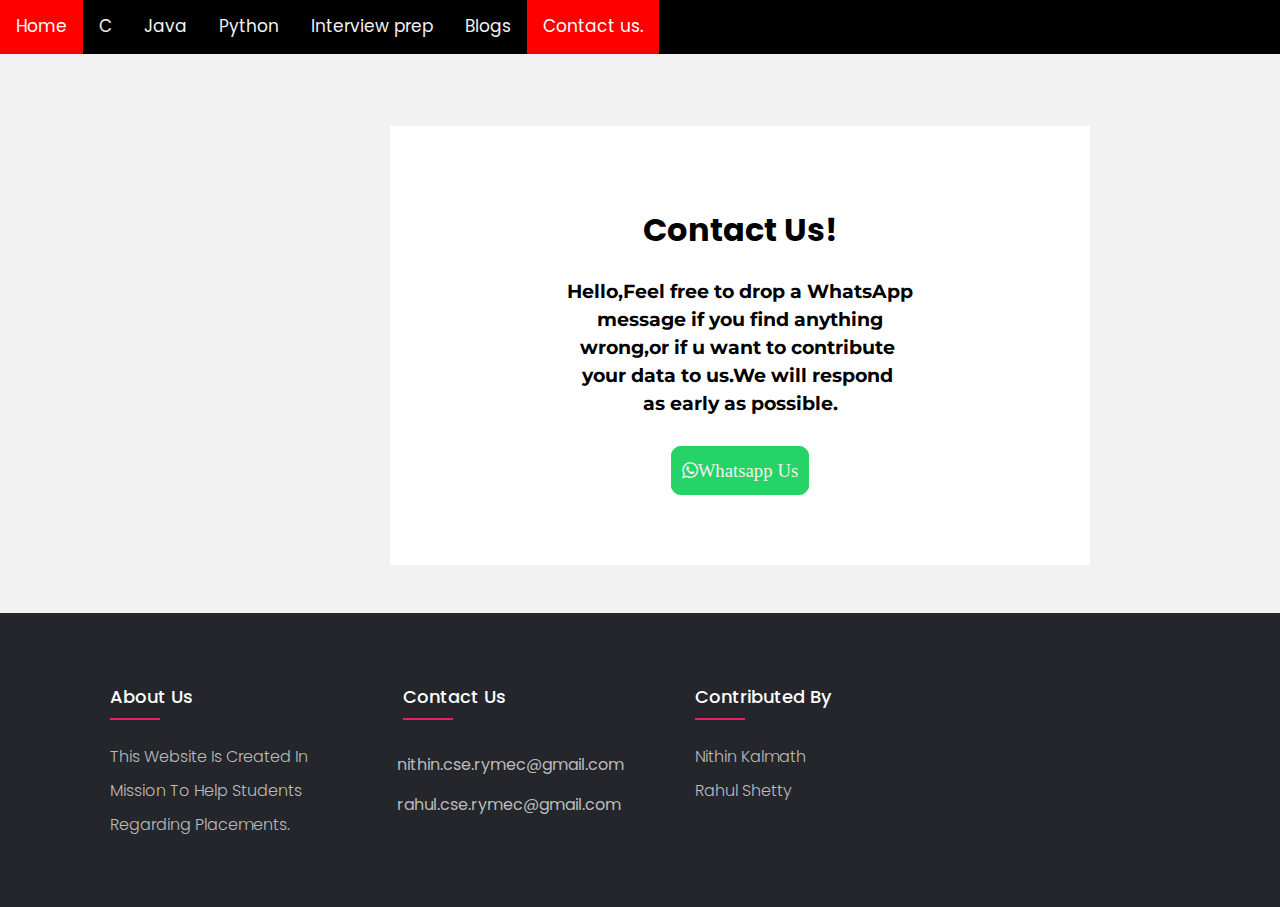
<file: contact.html>
<html>
    <head>
        <title>Quick Prep</title>
        <link rel="stylesheet" href="main.css">
        <meta name="viewport" content="width= device-width, initial-scale=1">
        <link rel="preconnect" href="https://fonts.gstatic.com">
        <link href="https://fonts.googleapis.com/css2?family=Cormorant+Garamond:wght@500&display=swap" rel="stylesheet">
        <link rel="stylesheet" href="https://maxcdn.bootstrapcdn.com/font-awesome/4.5.0/css/font-awesome.min.css">
        <link rel="stylesheet" href="https://maxcdn.bootstrapcdn.com/font-awesome/4.5.0/css/font-awesome.min.css">
        <link rel="preconnect" href="https://fonts.gstatic.com">
<link href="https://fonts.googleapis.com/css2?family=Montserrat:wght@300&display=swap" rel="stylesheet">
        <style>
            body{
                background-color: #f2f2f2;
            }
            #con{
                margin-left: 390px;
            }
            
            .contact{
                background-color: white;
                width:700px;
                padding: 80px;     
            }
            #wat{
                border: 1px solid #25d366;
                border-radius: 10px;
                padding: 10px;
                background-color: #25d366;
                color: #f2f2f2;
                font-family:'Poppins', sans-serif;;
            }
            @media(max-width: 770px){
                .contact{
                    width:390px;
                    padding: 40px;
                }
                #con{
                    margin-left: 35px;
                }
            }
           
                        
                    
        </style>
    </head>
    <body>
        <header id="h1">
            <h2 style="text-align:left;padding: 10px;">QuickPrep</h2>
             <div id="sidenav">
                 <nav>
                     
                     <ul>
                         <li> <a href="index.html">HOME</a></li>
                         <li> <a href="main1.html">C</a></li>
                         <li><a id="dd" href="main1.html">1. C Snippets</a></li>
                            <li><a id="dd" href="#">2. C Basics</a></li>
                         <li> <a href="#">Java</a></li>
                         <li> <a href="#">Python</a></li>
                         <li> <a href="#">Interview Prep</a></li>
                         <li> <a href="blog1.html">Blogs</a></li>
                         <li> <a href="contact.html">Contact Us</a></li>
                         
                     </ul>
                 </nav>
             </div>
             <div id="menuBtn">
                 <img src="menu.png" id="menu">
             </div>
             <script>
                 var menuBtn = document.getElementById("menuBtn")
                 var sidenav = document.getElementById("sidenav")
                 var menu = document.getElementById("menu")
 
                 sidenav.style.right = "-250px";
 
                 menuBtn.onclick =function(){
                     if(sidenav.style.right == "-250px"){
                         sidenav.style.right ="0";
                         menu.src ="close.png";
                     }
                     else{
                         sidenav.style.right="-250px";
                         menu.src ="menu.png";
 
                     }
                 }
             </script>
        </header>
        <div class="topnav">
            <a  href="index.html">Home</a>
            <div class="dropdown">
                <a  href="main1.html" class="dropbtn">C</a>
                <div class="dropdown-content">
                    <a href="#">C Snippets</a><br>
                    <a href="#">C Basics</a>
                </div>
            </div>
            <a href="#">Java</a>
            <a href="#">Python</a>
            <a href="#">Interview prep</a>
            <a href="blog1.html">Blogs</a>
            <a class="active" href="contact.html">Contact us.</a>
          </div>
            <br>
            <br>
            <br>
            <div id="con">
        <div class="contact">
                <h1>Contact Us!</h1>
                <br>
                <h3>
                <p> 
<pre style="font-family: 'Montserrat', sans-serif;">Hello,Feel free to drop a WhatsApp
message if you find anything
wrong,or if u want to contribute 
your data to us.We will respond 
as early as possible.
                        </pre>
                        
                    </p>
                    <a id="wat" href="https://wa.me/918861144715" target="_blank"><i class="fa fa-whatsapp whatsapp-icon">Whatsapp Us</i></a>
                   
                   
       </div>
       </div>
       <br><br>
       <footer class="footer">
        <div class="container">
            <div class="row1">
                <div class="footer-col">
                    <h4>About us</h4>
                    <ul>
                        <li><a style="margin-left: 40px;" href="#">This website is created in </a></li>
                        <li><a style="margin-left: 40px;" href="#">mission to help students</a></li>
                        <li><a style="margin-left: 40px;" href="#">regarding placements.</a></li>
                       
                    </ul>
                </div>
                
                <div class="footer-col">
                    <h4>Contact us</h4>
                    <div class="intend">                
                    <a class="link" href="#">nithin.cse.rymec@gmail.com</a><br>
                    <a class="link" href="#">rahul.cse.rymec@gmail.com</a>
                    </div>
                </div>
                    
                <div class="footer-col">
                    <h4>Contributed by</h4>
                    <ul>
                        <li><a style="margin-left: 40px;" href="#">Nithin Kalmath</a></li>
                        <li><a style="margin-left: 40px;" href="#">Rahul Shetty</a></li>
                    </ul>
                </div>
            </div>
        </div>
        </footer>
        
    
    </body>
</html>
</file>
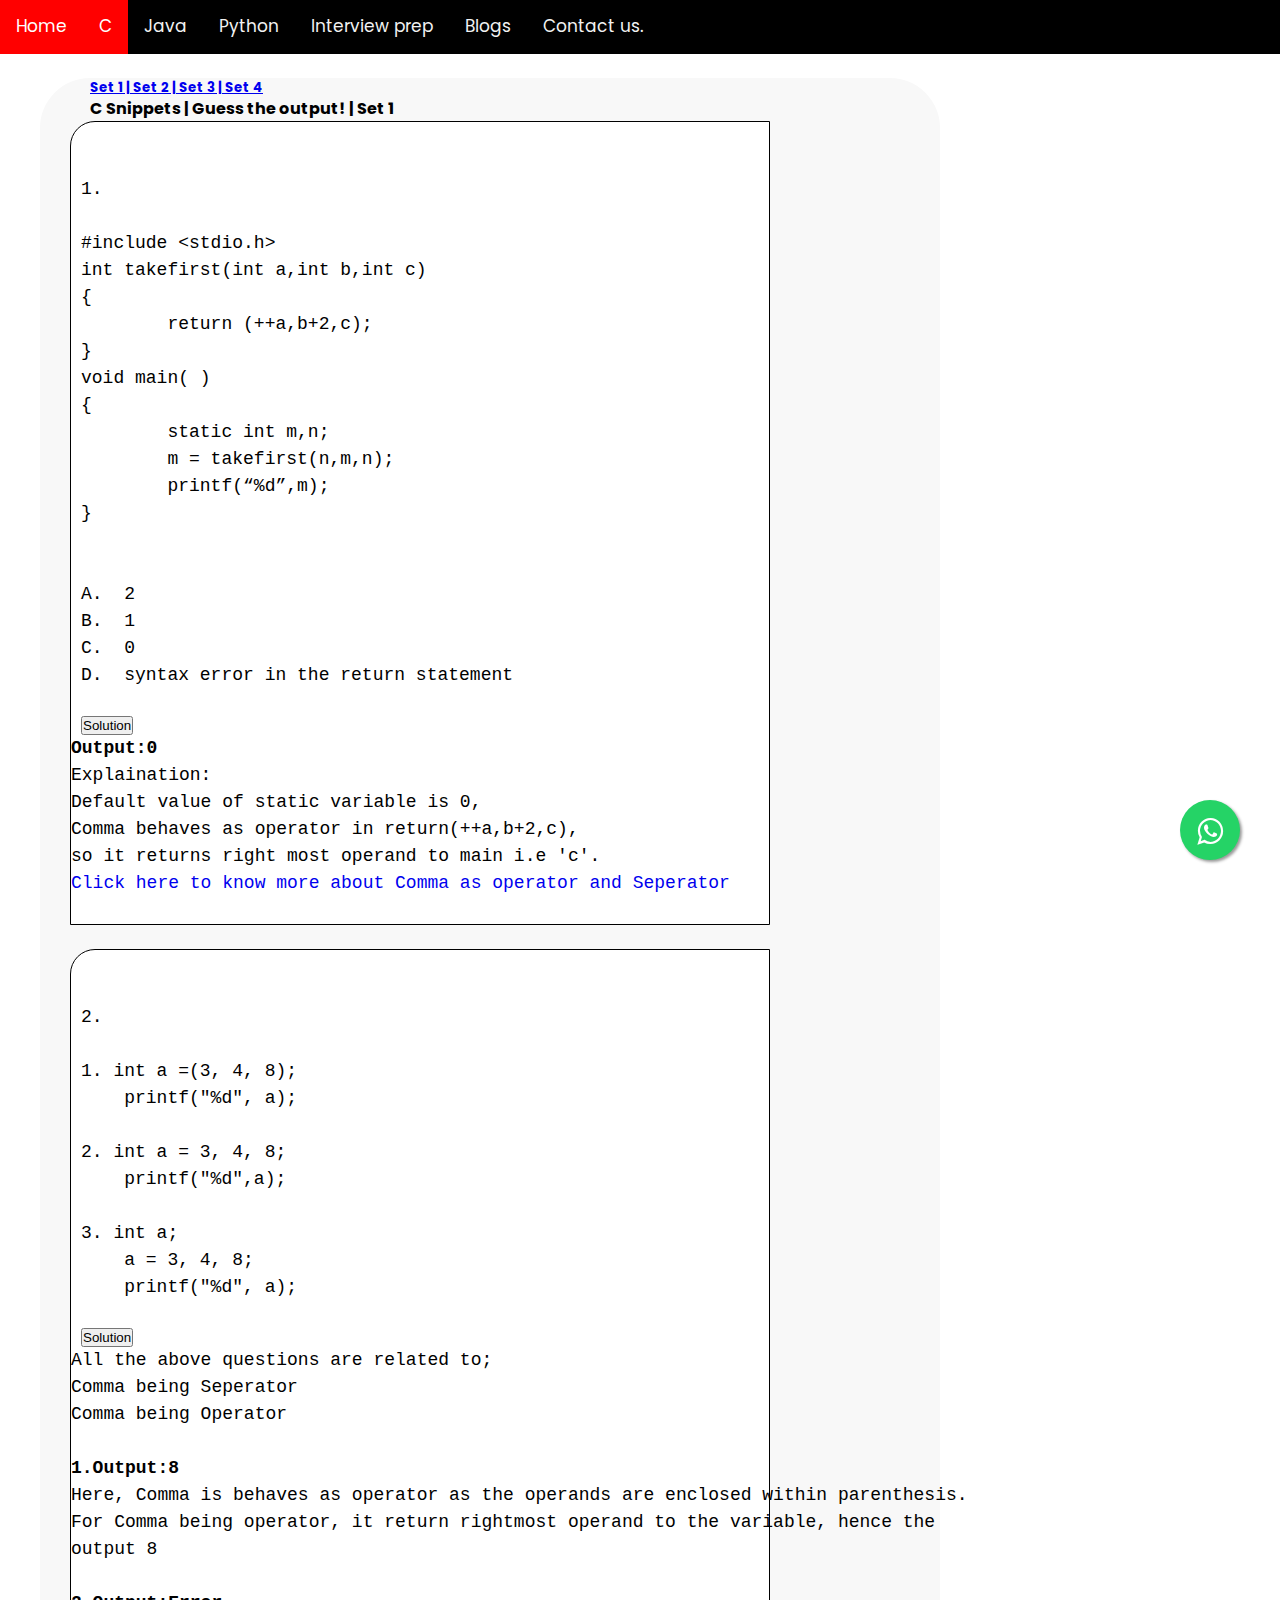
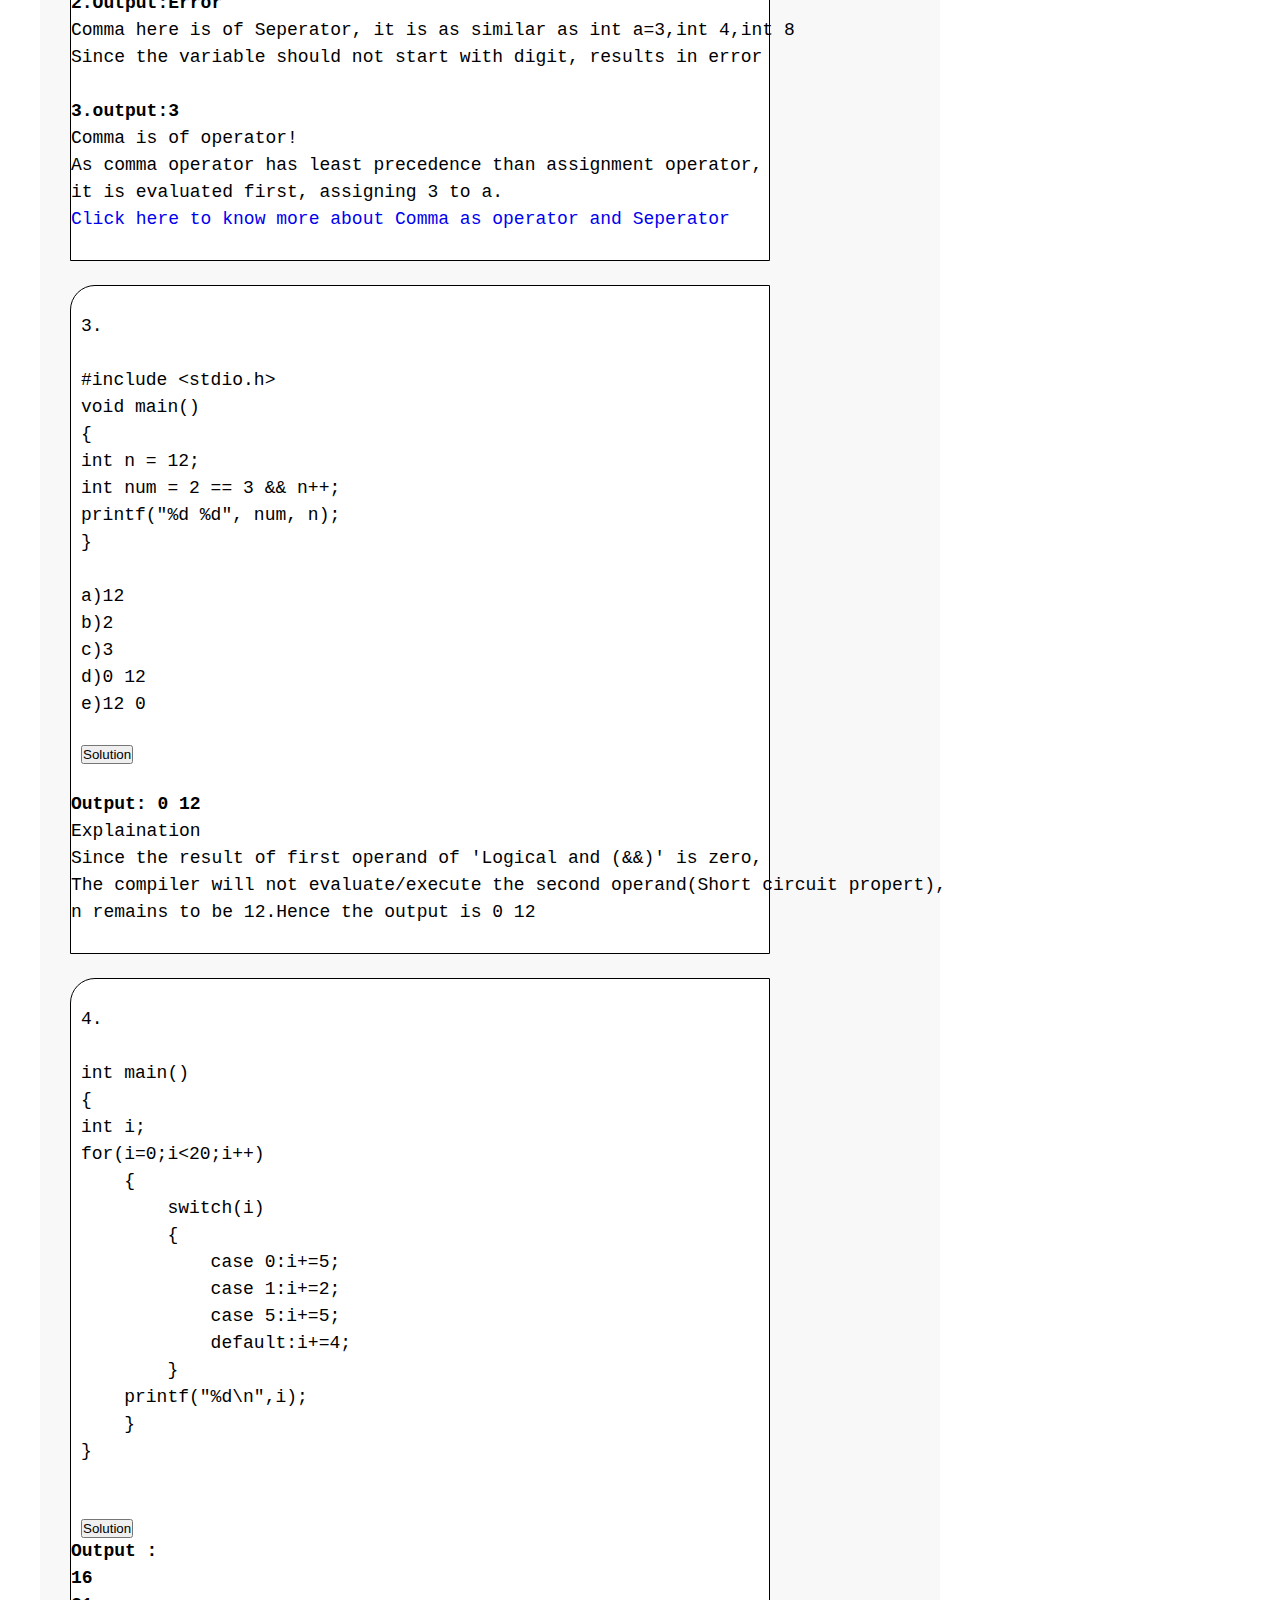
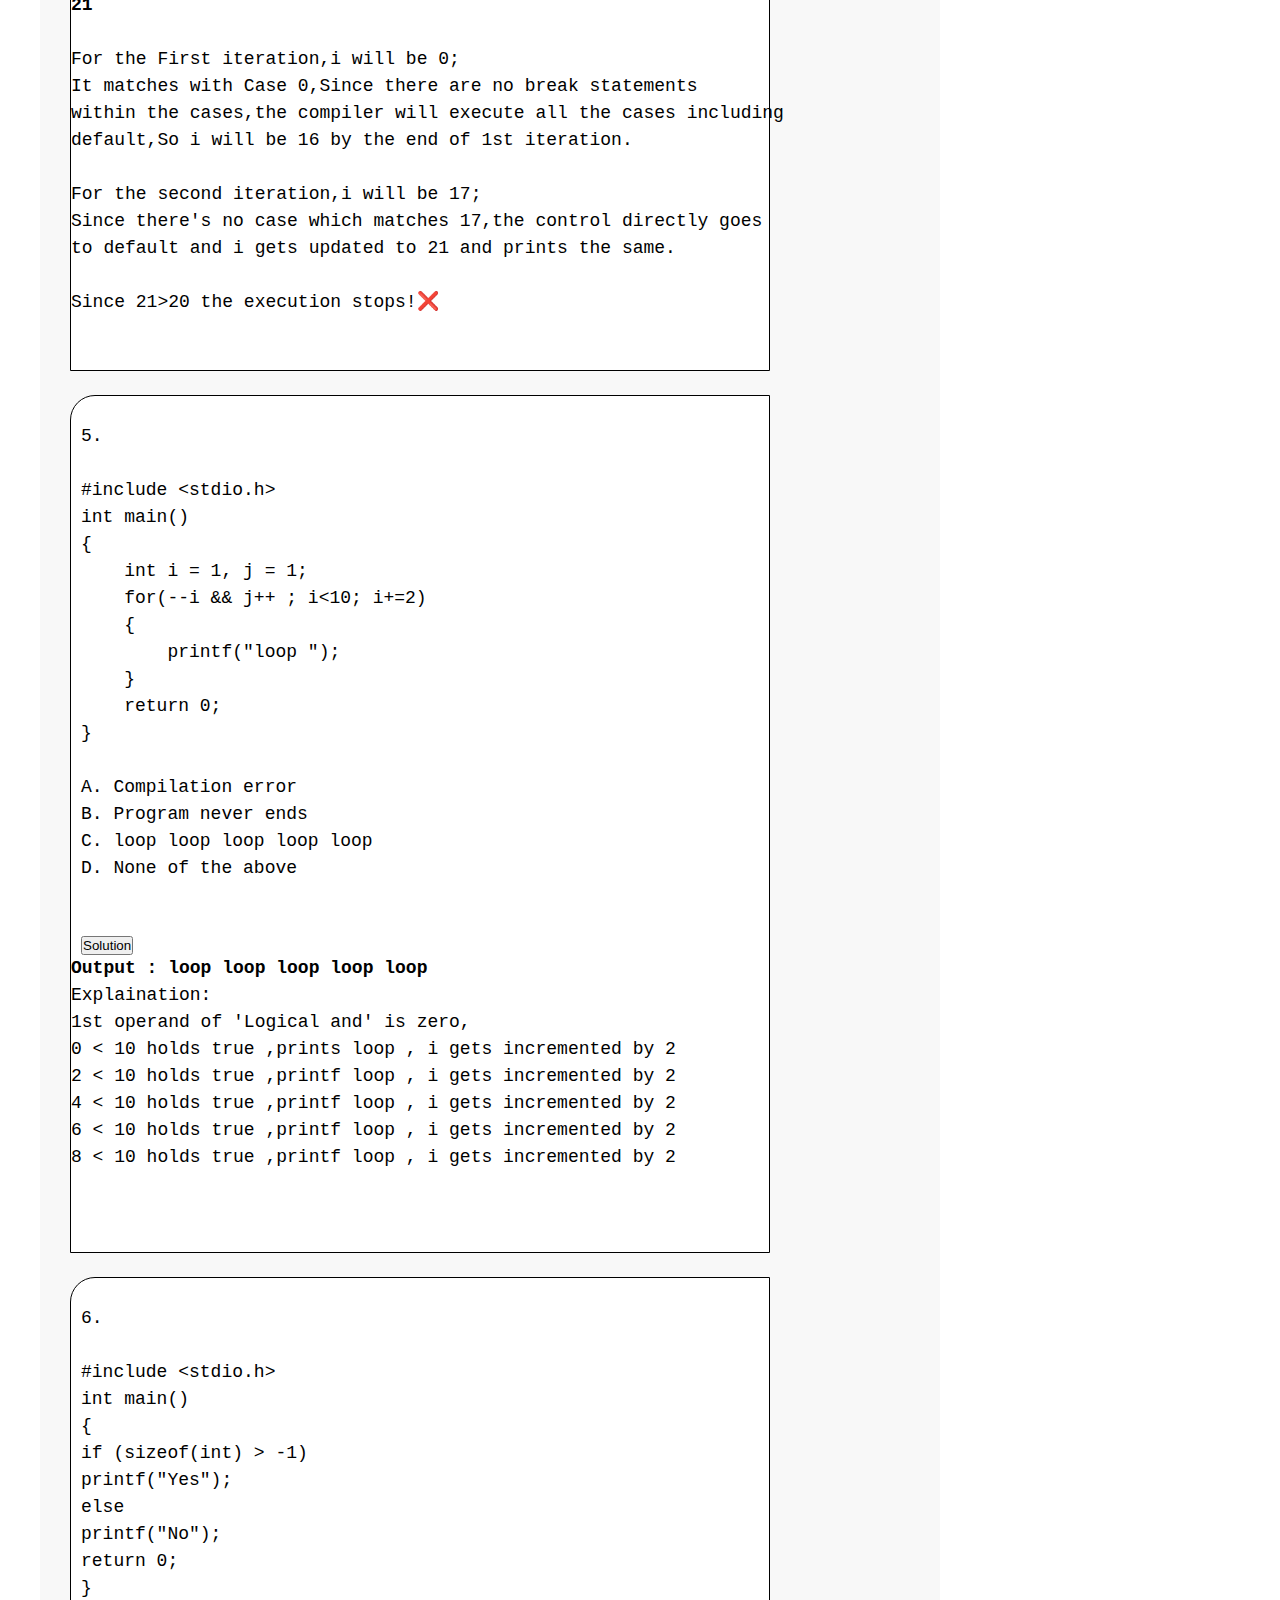
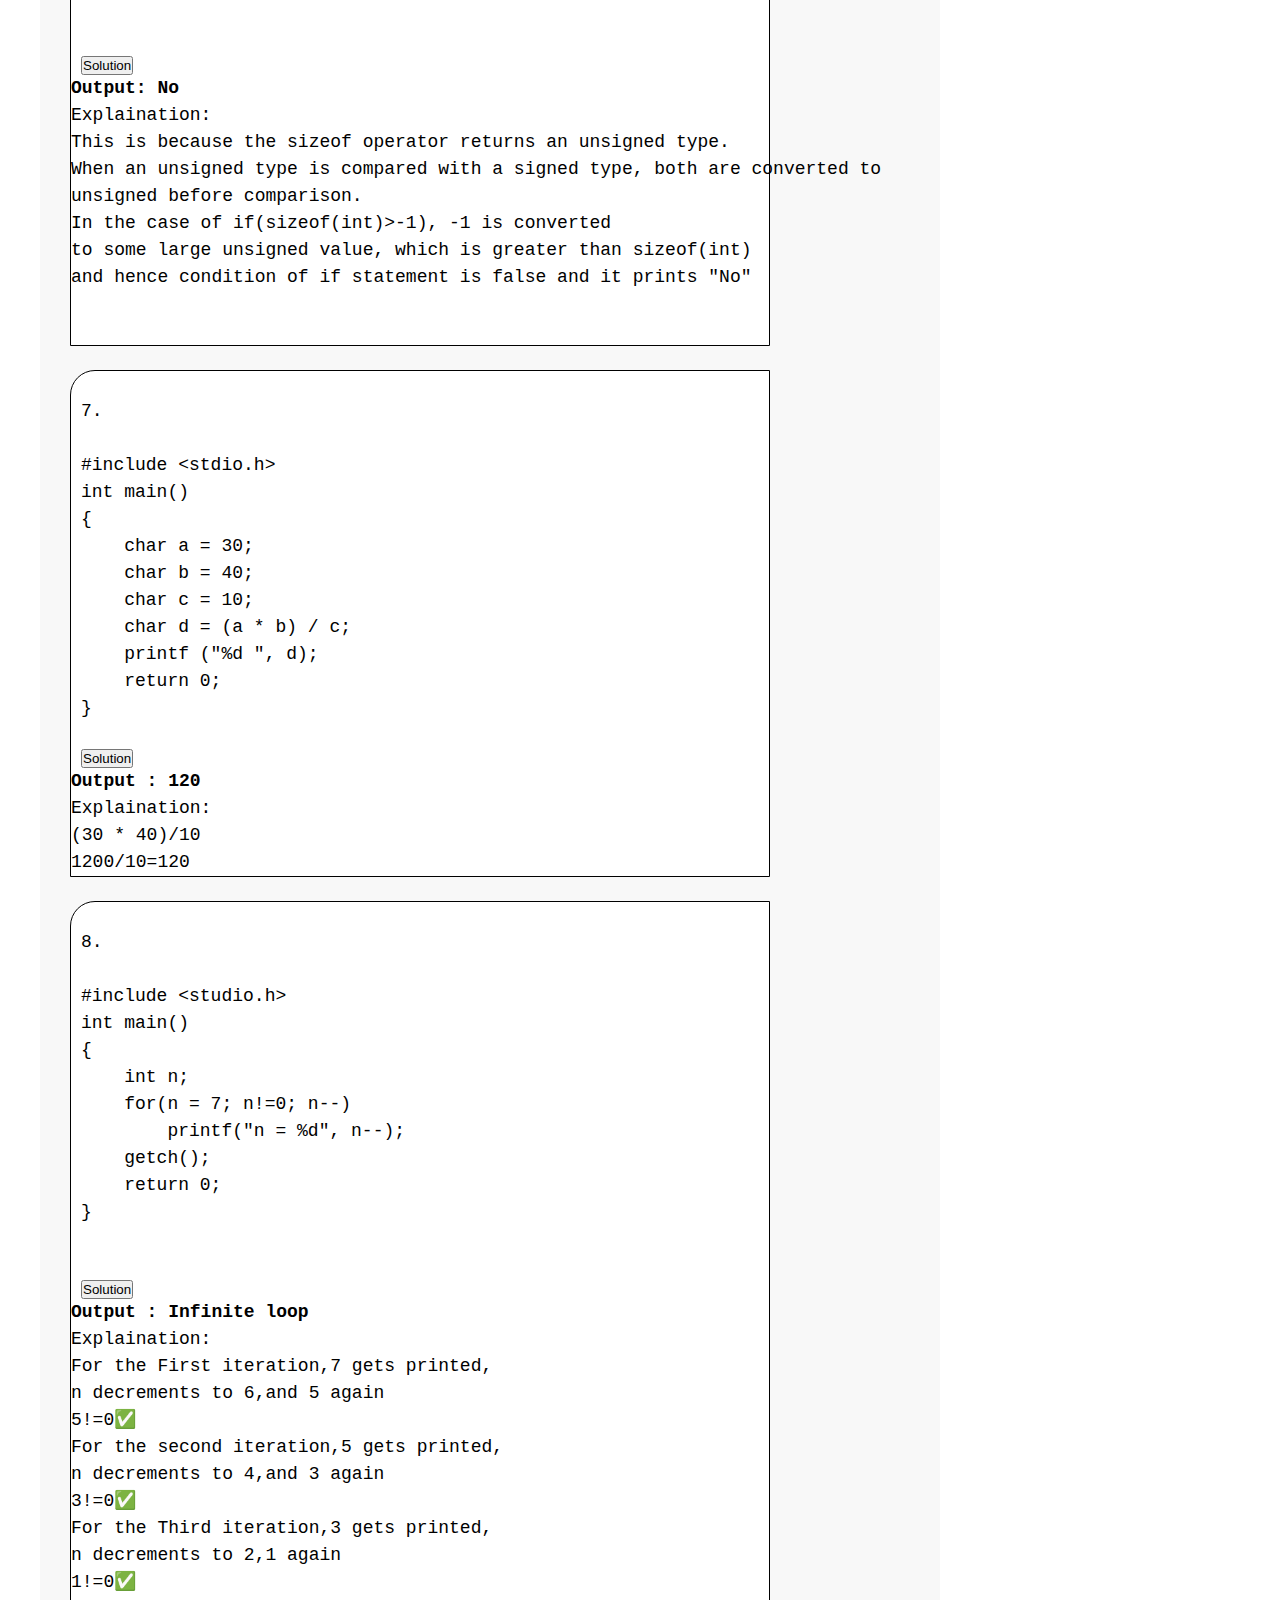
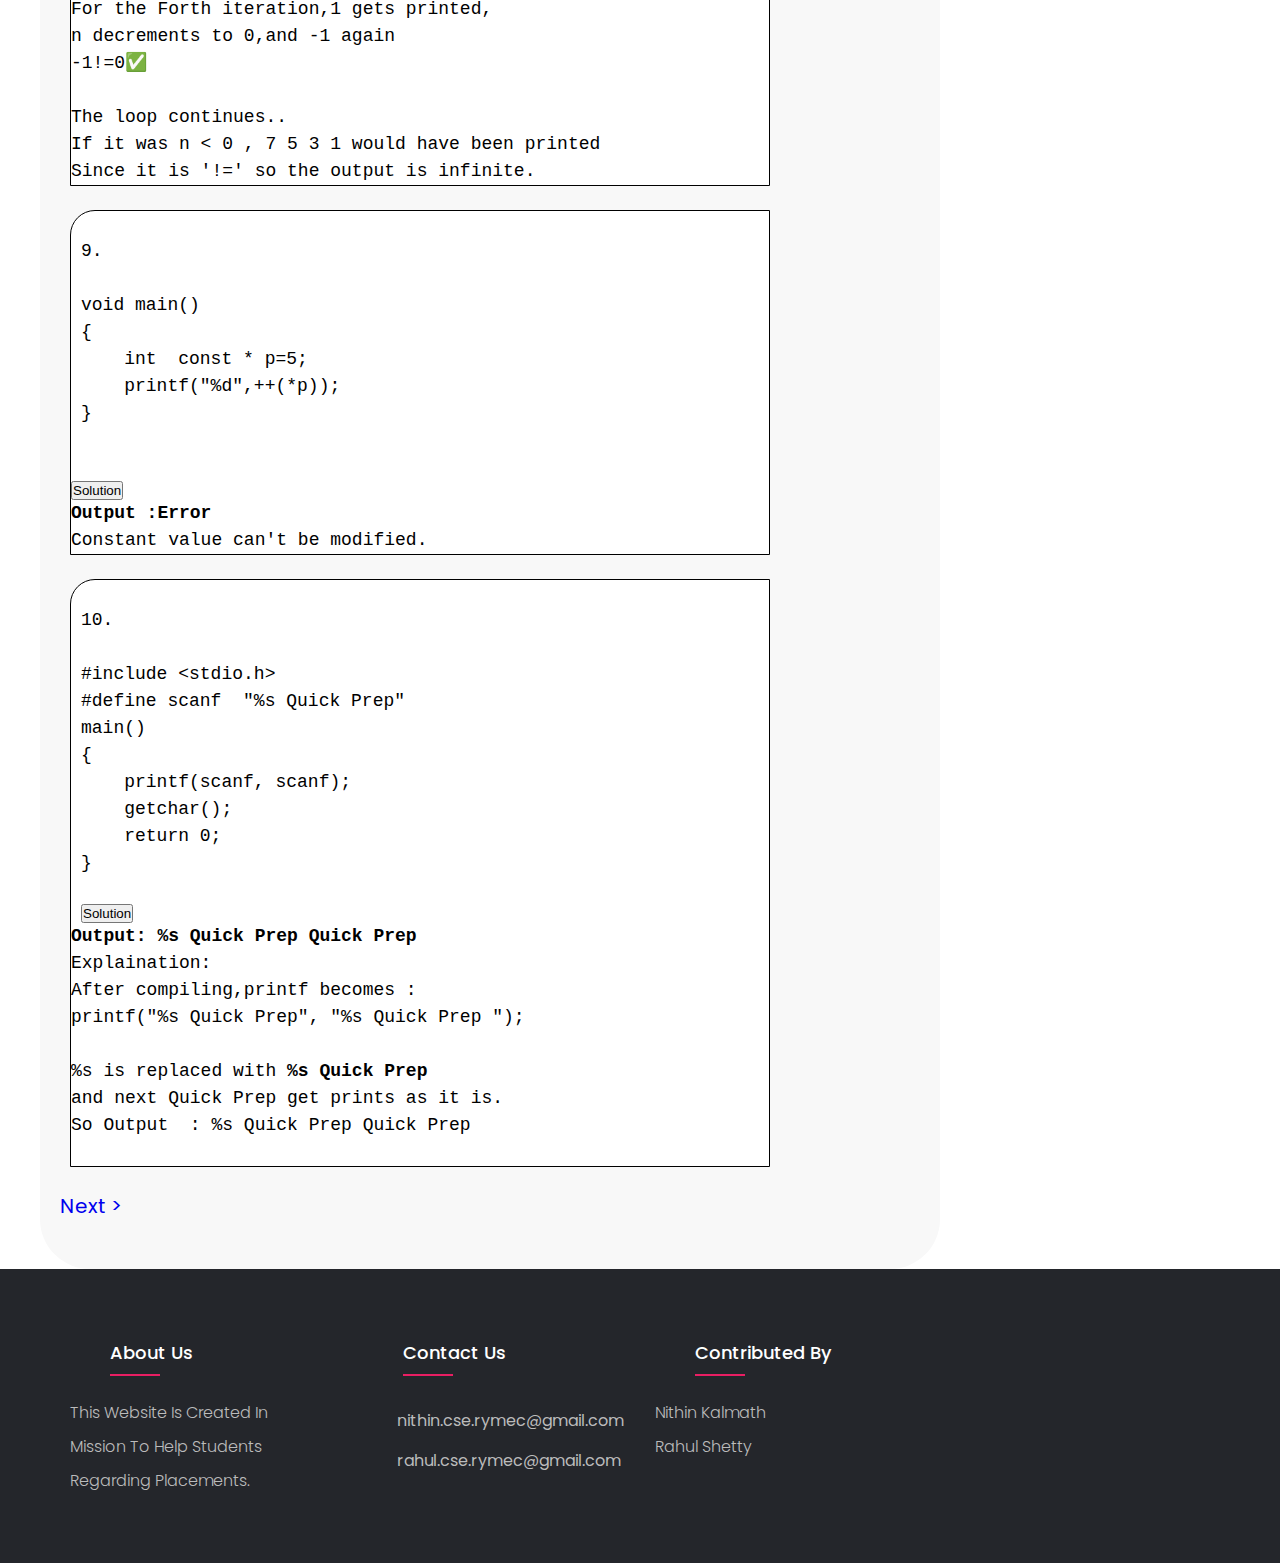
<file: main1.html>
<html>
    <head>
<meta name="viewport" content="width=device-width, initial-scale=1">
<link rel="stylesheet" href="main.css">
<script src="https://cdn.jsdelivr.net/npm/@popperjs/core@2.9.2/dist/umd/popper.min.js" integrity="sha384-IQsoLXl5PILFhosVNubq5LC7Qb9DXgDA9i+tQ8Zj3iwWAwPtgFTxbJ8NT4GN1R8p" crossorigin="anonymous"></script>
<script src="https://cdn.jsdelivr.net/npm/bootstrap@5.0.1/dist/js/bootstrap.min.js" integrity="sha384-Atwg2Pkwv9vp0ygtn1JAojH0nYbwNJLPhwyoVbhoPwBhjQPR5VtM2+xf0Uwh9KtT" crossorigin="anonymous"></script>
<link href="https://cdn.jsdelivr.net/npm/bootstrap@5.0.1/dist/css/bootstrap.min.css" rel="stylesheet" integrity="sha384-+0n0xVW2eSR5OomGNYDnhzAbDsOXxcvSN1TPprVMTNDbiYZCxYbOOl7+AMvyTG2x" crossorigin="anonymous">
<link rel="preconnect" href="https://fonts.gstatic.com">
<link href="https://fonts.googleapis.com/css2?family=Poppins&display=swap" rel="stylesheet">
<link rel="preconnect" href="https://fonts.gstatic.com">
<link href="https://fonts.googleapis.com/css2?family=Oxygen:wght@300&display=swap" rel="stylesheet">
<link rel="stylesheet" type="text/css" href="https://cdnjs.cloudflare.com/ajax/libs/font-awesome/5.15.1/css/all.min.css">
<link rel="stylesheet" href="https://maxcdn.bootstrapcdn.com/font-awesome/4.5.0/css/font-awesome.min.css">
<link rel="preconnect" href="https://fonts.gstatic.com">
<link href="https://fonts.googleapis.com/css2?family=Montserrat&display=swap" rel="stylesheet">
<link href="https://fonts.googleapis.com/css2?family=Montserrat:wght@300&display=swap" rel="stylesheet">

</head>
    
    <body >
       <header id="h1">
           <h2 style="text-align:left;padding: 10px;">QuickPrep</h2>
            <div id="sidenav">
                <nav>
                    
                    <ul>
                        <li> <a href="index.html">HOME</a></li>
                        <li> <a href="main1.html">C</a></li>
                            <li><a id="dd" href="main1.html">1. C Snippets</a></li>
                            <li><a id="dd" href="#">2. C Basics</a></li>
                        <li> <a href="#">Java</a></li>
                        <li> <a href="#">Python</a></li>
                        <li> <a href="#">Interview Prep</a></li>
                        <li> <a href="blog1.html">Blogs</a></li>
                        <li> <a href="contact.html">Contact Us</a></li>
                        
                    </ul>
                </nav>
            </div>
            <div id="menuBtn">
                <img src="menu.png" id="menu">
            </div>
            <script>
                var menuBtn = document.getElementById("menuBtn")
                var sidenav = document.getElementById("sidenav")
                var menu = document.getElementById("menu")

                sidenav.style.right = "-250px";

                menuBtn.onclick =function(){
                    if(sidenav.style.right == "-250px"){
                        sidenav.style.right ="0";
                        menu.src ="close.png";
                    }
                    else{
                        sidenav.style.right="-250px";
                        menu.src ="menu.png";

                    }
                }
            </script>
       </header>
       
        <div class="topnav">
            <a href="index.html">Home</a>
            <div class="dropdown">
                <a  class="active" class="dropbtn">C</a>
                <div class="dropdown-content">
                    <a href="main1.html">C Snippets</a><br>
                    <a href="#">C Basics</a>
                </div>
            </div>
            <a href="#">Java</a>
            <a href="#">Python</a>
            <a href="#">Interview prep</a>
            <a href="blog1.html">Blogs</a>
            <a href="contact.html">Contact us.</a>
          </div>
        
        
    
        <br>
        <div id="back">
        <h5 id="nav"><a href="main1.html">Set 1     |</a><a href="main2.html"> Set 2    |</a><a href="main3.html"> Set 3   |</a><a href="main4.html"> Set 4</a></h5>
           <h4 id="nav">C Snippets | Guess the output! | Set 1 </h4>
            
          

       
        <div >
            
           <div id="resp">
                <div style="padding-left: 10px;"  >
                <pre>


1.

#include &ltstdio.h&gt
int takefirst(int a,int b,int c) 
{ 
        return (++a,b+2,c); 
} 
void main( ) 
{ 
        static int m,n; 
        m = takefirst(n,m,n); 
        printf(“%d”,m); 
}
    
    
A.  2 
B.  1 
C.  0 
D.  syntax error in the return statement 
                </pre>
                </div >
                <p>
                    <button id="sol" class="btn btn-primary btn-sm" type="button" data-bs-toggle="collapse" data-bs-target="#collapseExample1" aria-expanded="false" aria-controls="collapseExample">
                    Solution
                    </button>
                </p>
                <div class="collapse" id="collapseExample1">
                                        <div class="card card-body">
                                                       <pre>
<b>Output:0</b>
Explaination:
Default value of static variable is 0, 
Comma behaves as operator in return(++a,b+2,c),
so it returns right most operand to main i.e 'c'.
<a  style="text-decoration: none;"href="https://sillycodes.com/comma-operator-in-c-programming/">Click here to know more about Comma as operator and Seperator</a>
                                                        </pre>
                                        </div>
                </div>
           </div>            
        </div>
        <!--End of 1st snippet-->
        <!--start of 2nd snippet-->
        <br>
        <div >
            <div id="resp" >
                 <div style="padding-left: 10px;">
                 <pre >


2.

1. int a =(3, 4, 8);
    printf("%d", a);

2. int a = 3, 4, 8;
    printf("%d",a);

3. int a;
    a = 3, 4, 8;
    printf("%d", a);
                 </pre>
                 </div >
                 <p>
                     <button id="sol" class="btn btn-primary btn-sm" type="button" data-bs-toggle="collapse" data-bs-target="#collapseExample2" aria-expanded="false" aria-controls="collapseExample">
                     Solution
                     </button>
                 </p>
                 <div class="collapse" id="collapseExample2">
                                         <div class="card card-body">
                                                        <pre>
All the above questions are related to;
Comma being Seperator
Comma being Operator

<b>1.Output:8</b> 
Here, Comma is behaves as operator as the operands are enclosed within parenthesis.
For Comma being operator, it return rightmost operand to the variable, hence the
output 8

<b>2.Output:Error</b>
Comma here is of Seperator, it is as similar as int a=3,int 4,int 8
Since the variable should not start with digit, results in error

<b>3.output:3</b>
Comma is of operator!
As comma operator has least precedence than assignment operator, 
it is evaluated first, assigning 3 to a.
<a  style="text-decoration: none;"href="https://sillycodes.com/comma-operator-in-c-programming/">Click here to know more about Comma as operator and Seperator</a>
                                                        </pre>
                                         </div>
                 </div>
            </div>            
         </div>
         <!--End of 2nd snippet-->
         <!--start of 3rd snippet-->
         <br>
         <div>
         <div id="resp" >
            <div style="padding-left: 10px;">
            <pre >

3.

#include &ltstdio.h&gt
void main()
{
int n = 12;
int num = 2 == 3 && n++;
printf("%d %d", num, n);
}

a)12
b)2
c)3
d)0 12
e)12 0
            </pre>
            </div >
            <p>
                <button id="sol" class="btn btn-primary btn-sm" type="button" data-bs-toggle="collapse" data-bs-target="#collapseExample3" aria-expanded="false" aria-controls="collapseExample">
                Solution
                </button>
            </p>
            <div class="collapse" id="collapseExample3">
                                    <div class="card card-body">
                                                   <pre>

<b>Output: 0 12</b>
Explaination
Since the result of first operand of 'Logical and (&&)' is zero,
The compiler will not evaluate/execute the second operand(Short circuit propert),
n remains to be 12.Hence the output is 0 12
                                                    </pre>
                                    </div>
            </div>
       </div>            
    </div>
    <!--End of 3rd snippet-->
    <!--start of 4th snippet-->
    <br>
    <div>
        <div id="resp">
           <div style="padding-left: 10px;">
           <pre >

4.

int main()
{
int i;
for(i=0;i<20;i++)
    {
        switch(i)
        {
            case 0:i+=5;
            case 1:i+=2;
            case 5:i+=5;
            default:i+=4;
        }
    printf("%d\n",i);
    }
}

           </pre>
           </div >
           <p>
               <button id="sol" class="btn btn-primary btn-sm" type="button" data-bs-toggle="collapse" data-bs-target="#collapseExample4" aria-expanded="false" aria-controls="collapseExample">
               Solution
               </button>
           </p>
           <div class="collapse" id="collapseExample4">
                                   <div class="card card-body">
                                                  <pre>
<b>Output :
16
21
</b>
For the First iteration,i will be 0;
It matches with Case 0,Since there are no break statements
within the cases,the compiler will execute all the cases including 
default,So i will be 16 by the end of 1st iteration.

For the second iteration,i will be 17;
Since there's no case which matches 17,the control directly goes 
to default and i gets updated to 21 and prints the same.

Since 21>20 the execution stops!❌

                                                   </pre>
                                   </div>
           </div>
      </div>            
   </div>
   <!--End of 4th snippet-->
   <!--start of 5th snippet-->
   <br>
   <div>
    <div id="resp" >
       <div style="padding-left: 10px;">
       <pre >

5.

#include &ltstdio.h&gt
int main()
{
    int i = 1, j = 1;
    for(--i && j++ ; i<10; i+=2)
    {
        printf("loop ");
    }
    return 0;
}

A. Compilation error
B. Program never ends
C. loop loop loop loop loop
D. None of the above

       </pre>
       </div >
       <p>
           <button id="sol" class="btn btn-primary btn-sm" type="button" data-bs-toggle="collapse" data-bs-target="#collapseExample5" aria-expanded="false" aria-controls="collapseExample">
           Solution
           </button>
       </p>
       <div class="collapse" id="collapseExample5">
                               <div class="card card-body">
                                              <pre>
<b>Output : loop loop loop loop loop</b>
Explaination:
1st operand of 'Logical and' is zero,
0 < 10 holds true ,prints loop , i gets incremented by 2
2 < 10 holds true ,printf loop , i gets incremented by 2
4 < 10 holds true ,printf loop , i gets incremented by 2
6 < 10 holds true ,printf loop , i gets incremented by 2
8 < 10 holds true ,printf loop , i gets incremented by 2


                                               </pre>
                               </div>
       </div>
  </div>            
</div>
<!--End of 5th snippet-->
<!--start of 6th snippet-->
<br>
<div>
    <div id="resp" >
       <div style="padding-left: 10px;">
       <pre >

6.

#include &ltstdio.h&gt
int main()
{
if (sizeof(int) > -1)
printf("Yes");
else
printf("No");
return 0;
}

       </pre>
       </div >
       <p>
           <button id="sol" class="btn btn-primary btn-sm" type="button" data-bs-toggle="collapse" data-bs-target="#collapseExample6" aria-expanded="false" aria-controls="collapseExample">
           Solution
           </button>
       </p>
       <div class="collapse" id="collapseExample6">
                               <div class="card card-body">
                                              <pre>
<b>Output: No</b>
Explaination:
This is because the sizeof operator returns an unsigned type.
When an unsigned type is compared with a signed type, both are converted to 
unsigned before comparison. 
In the case of if(sizeof(int)>-1), -1 is converted 
to some large unsigned value, which is greater than sizeof(int)
and hence condition of if statement is false and it prints "No"

                                               </pre>
                               </div>
       </div>
  </div>            
</div>
<!--End of 6th snippet-->
<!--start of 7th snippet-->
<br>
<div>
    <div id="resp"  >
       <div style="padding-left: 10px;">
       <pre >

7.

#include &ltstdio.h&gt
int main()
{
    char a = 30;
    char b = 40;
    char c = 10;
    char d = (a * b) / c;
    printf ("%d ", d);
    return 0;
}
       </pre>
       </div >
       <p>
           <button id="sol" class="btn btn-primary btn-sm" type="button" data-bs-toggle="collapse" data-bs-target="#collapseExample7" aria-expanded="false" aria-controls="collapseExample">
           Solution
           </button>
       </p>
       <div class="collapse" id="collapseExample7">
                               <div class="card card-body">
<pre>
<b>Output : 120</b> 
Explaination:
(30 * 40)/10
1200/10=120
</pre>
                               </div>
       </div>
  </div>            
</div>
<!--End of 7th snippet-->
<!--start of 8th snippet-->
<br>
<div>
    <div id="resp">
       <div style="padding-left: 10px;">
       <pre >

8.
    
#include &ltstudio.h&gt
int main()
{
    int n; 
    for(n = 7; n!=0; n--)
        printf("n = %d", n--);
    getch();
    return 0;
}

       </pre>
       </div >
       <p>
           <button id="sol" class="btn btn-primary btn-sm" type="button" data-bs-toggle="collapse" data-bs-target="#collapseExample8" aria-expanded="false" aria-controls="collapseExample">
           Solution
           </button>
       </p>
       <div class="collapse" id="collapseExample8">
                               <div class="card card-body">
<pre>
<b>Output : Infinite loop</b>
Explaination:
For the First iteration,7 gets printed,
n decrements to 6,and 5 again 
5!=0✅
For the second iteration,5 gets printed,
n decrements to 4,and 3 again 
3!=0✅
For the Third iteration,3 gets printed,
n decrements to 2,1 again 
1!=0✅
For the Forth iteration,1 gets printed,
n decrements to 0,and -1 again
-1!=0✅

The loop continues..
If it was n < 0 , 7 5 3 1 would have been printed
Since it is '!=' so the output is infinite.
</pre>
                               </div>
       </div>
  </div>            
</div>
<!--End of 8th snippet-->
<!--start of 9th snippet-->
<br>
<div>
    <div id="resp" >
       <div style="padding-left: 10px;">
       <pre >

9.

void main()
{
    int  const * p=5;
    printf("%d",++(*p));
}

       </pre>
       </div >
       <p>
           <button class="btn btn-primary btn-sm" type="button" data-bs-toggle="collapse" data-bs-target="#collapseExample9" aria-expanded="false" aria-controls="collapseExample">
           Solution
           </button>
       </p>
       <div class="collapse" id="collapseExample9">
                               <div class="card card-body">
<pre>
<b>Output :Error</b> 
Constant value can't be modified.
</pre>
                               </div>
       </div>
  </div>            
</div>
<!--End of 9th snippet-->
<!--start of 10th snippet-->
<br>
<div>
    <div id="resp">
       <div style="padding-left: 10px;">
       <pre >

10.

#include &ltstdio.h&gt 
#define scanf  "%s Quick Prep" 
main() 
{ 
    printf(scanf, scanf); 
    getchar(); 
    return 0; 
}
       </pre>
       </div >
       <p>
           <button id="sol" class="btn btn-primary btn-sm" type="button" data-bs-toggle="collapse" data-bs-target="#collapseExample10" aria-expanded="false" aria-controls="collapseExample">
           Solution
           </button>
       </p>
       <div class="collapse" id="collapseExample10">
                               <div class="card card-body">
<pre>
<b>Output: %s Quick Prep Quick Prep</b>
Explaination:
After compiling,printf becomes :
printf("%s Quick Prep", "%s Quick Prep ");

%s is replaced with <b>%s Quick Prep</b>
and next Quick Prep get prints as it is.
So Output  : %s Quick Prep Quick Prep
                                               </pre>
                               </div>
       </div>
  </div>            
</div>
<!--End of 10th snippet-->
<br>
<a  id="resp1" href="main2.html">Next ></a>
<br><br><br>

</div>



<footer class="footer">
    <div class="container">
        <div class="row1">
            <div class="footer-col">
                <h4>About us</h4>
                <ul>
                    <li><a href="#">This website is created in </a></li>
                    <li><a href="#">mission to help students</a></li>
                    <li><a href="#">regarding placements.</a></li>
                   
                </ul>
            </div>
            
            <div class="footer-col">
                <h4>Contact us</h4>
                <div class="intend">                
                <a class="link" href="#">nithin.cse.rymec@gmail.com</a><br>
                <a class="link" href="#">rahul.cse.rymec@gmail.com</a>
                </div>
            </div>
                
            <div class="footer-col">
                <h4>Contributed by</h4>
                <ul>
                    <li><a href="#">Nithin Kalmath</a></li>
                    <li><a href="#">Rahul Shetty</a></li>
                </ul>
            </div>
            <div>
                <a href="https://wa.me/919008297113" class="whatsapp_float" target="_blank"> <i class="fa fa-whatsapp whatsapp-icon"></i></a>
            </div>
            
        </div>
    </div>
</footer>
    
    </body>
</html>
</file>
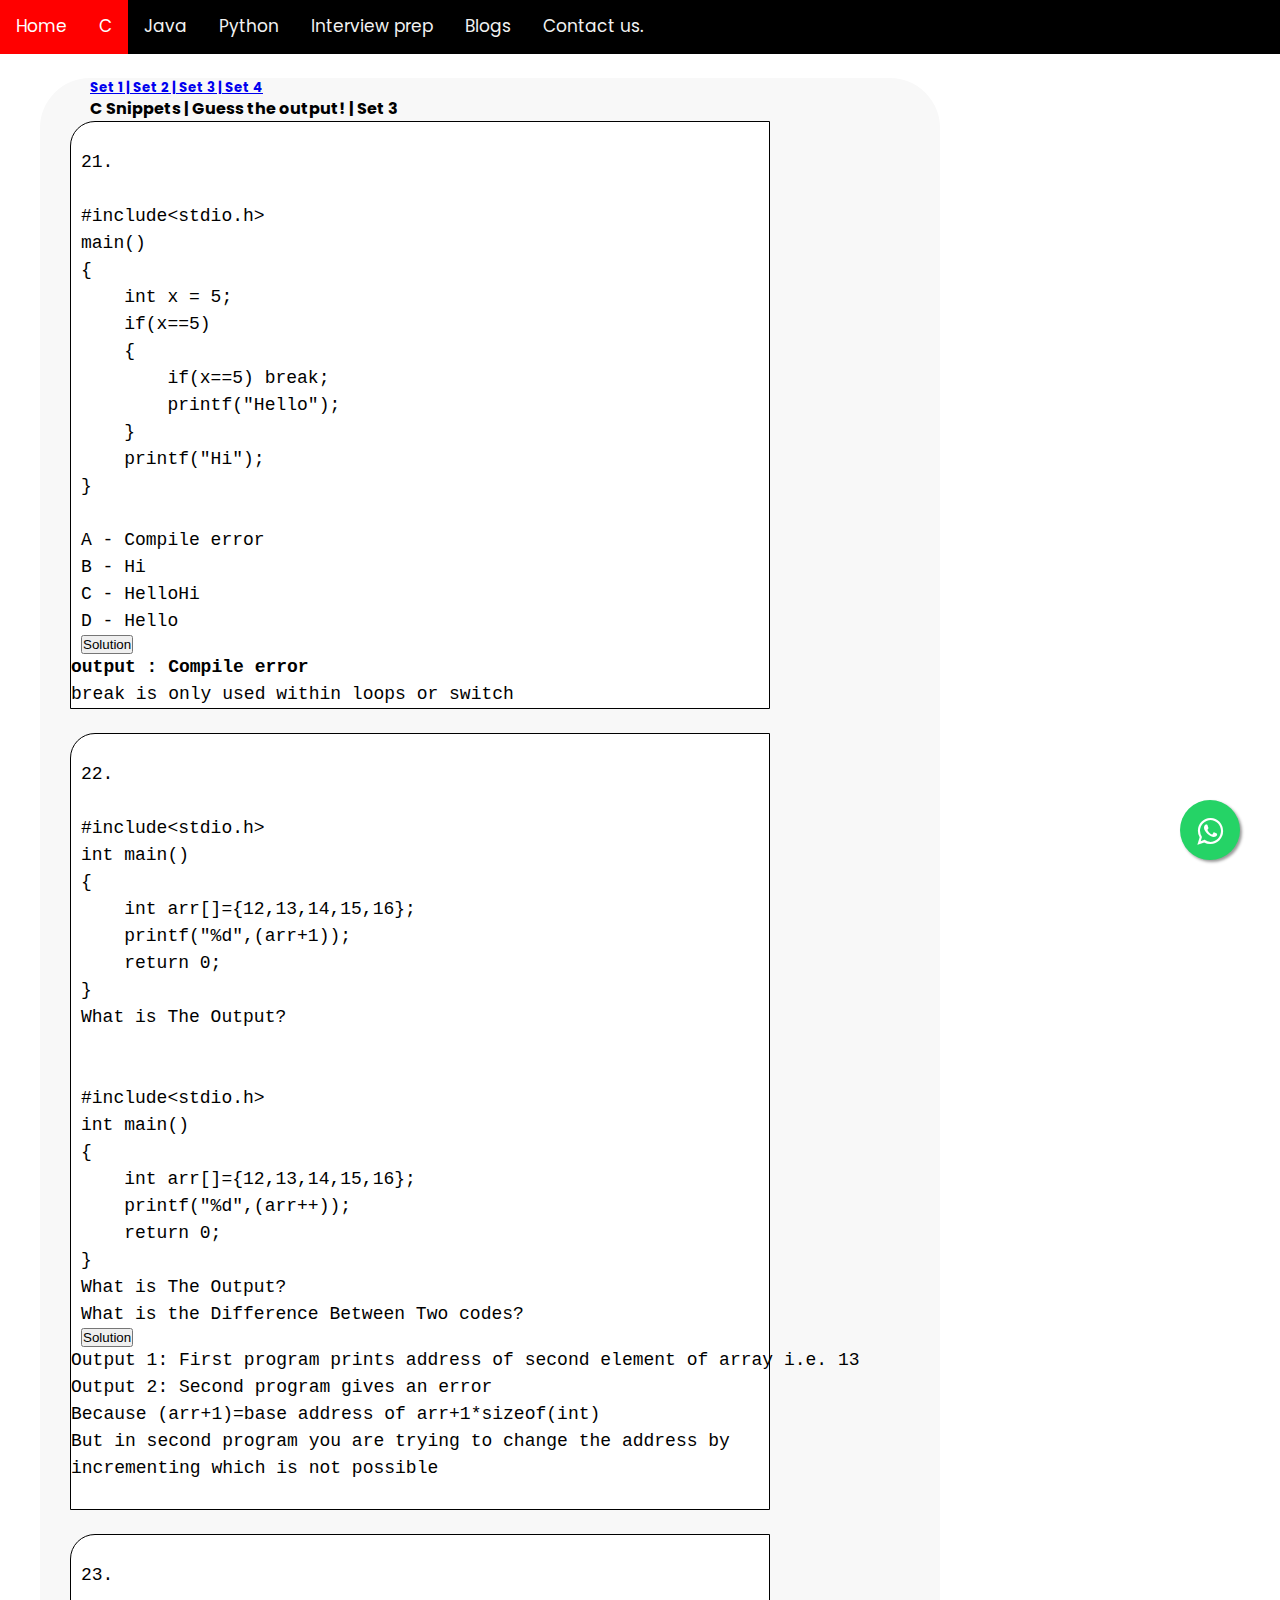
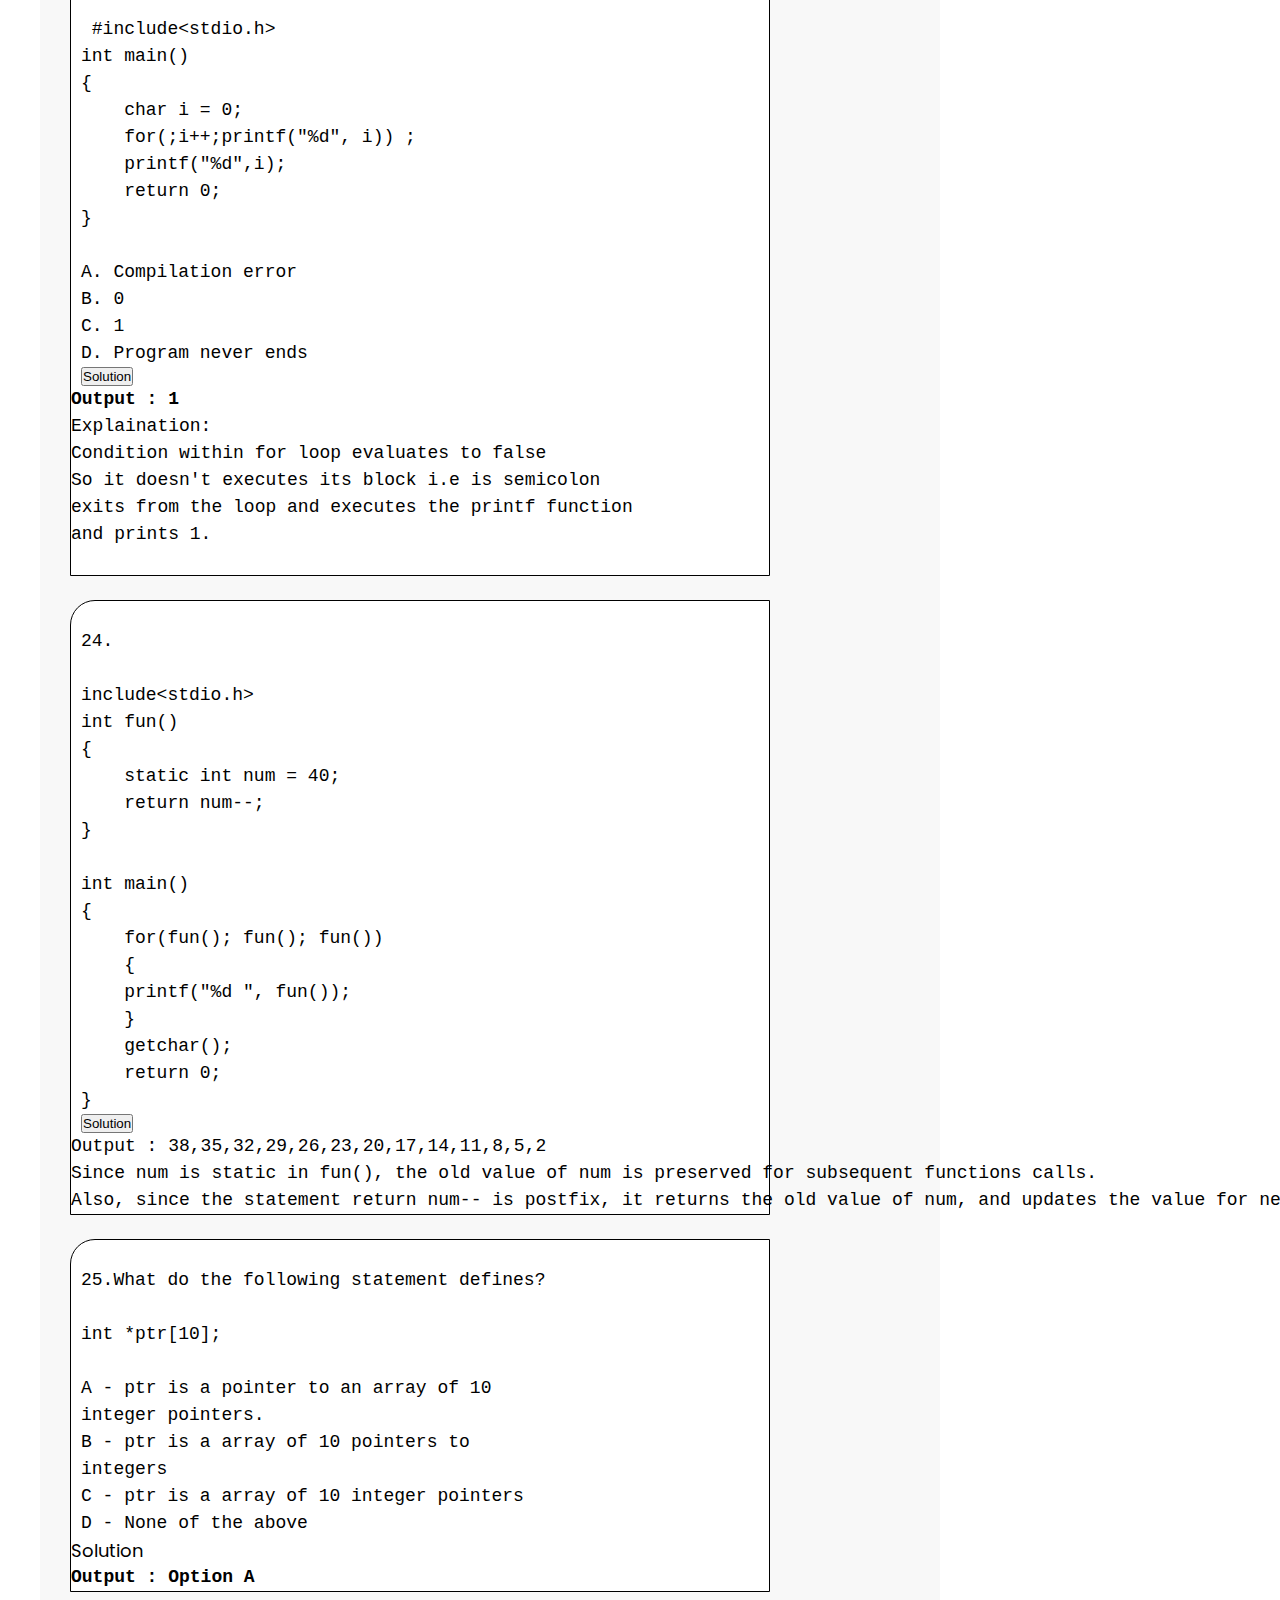
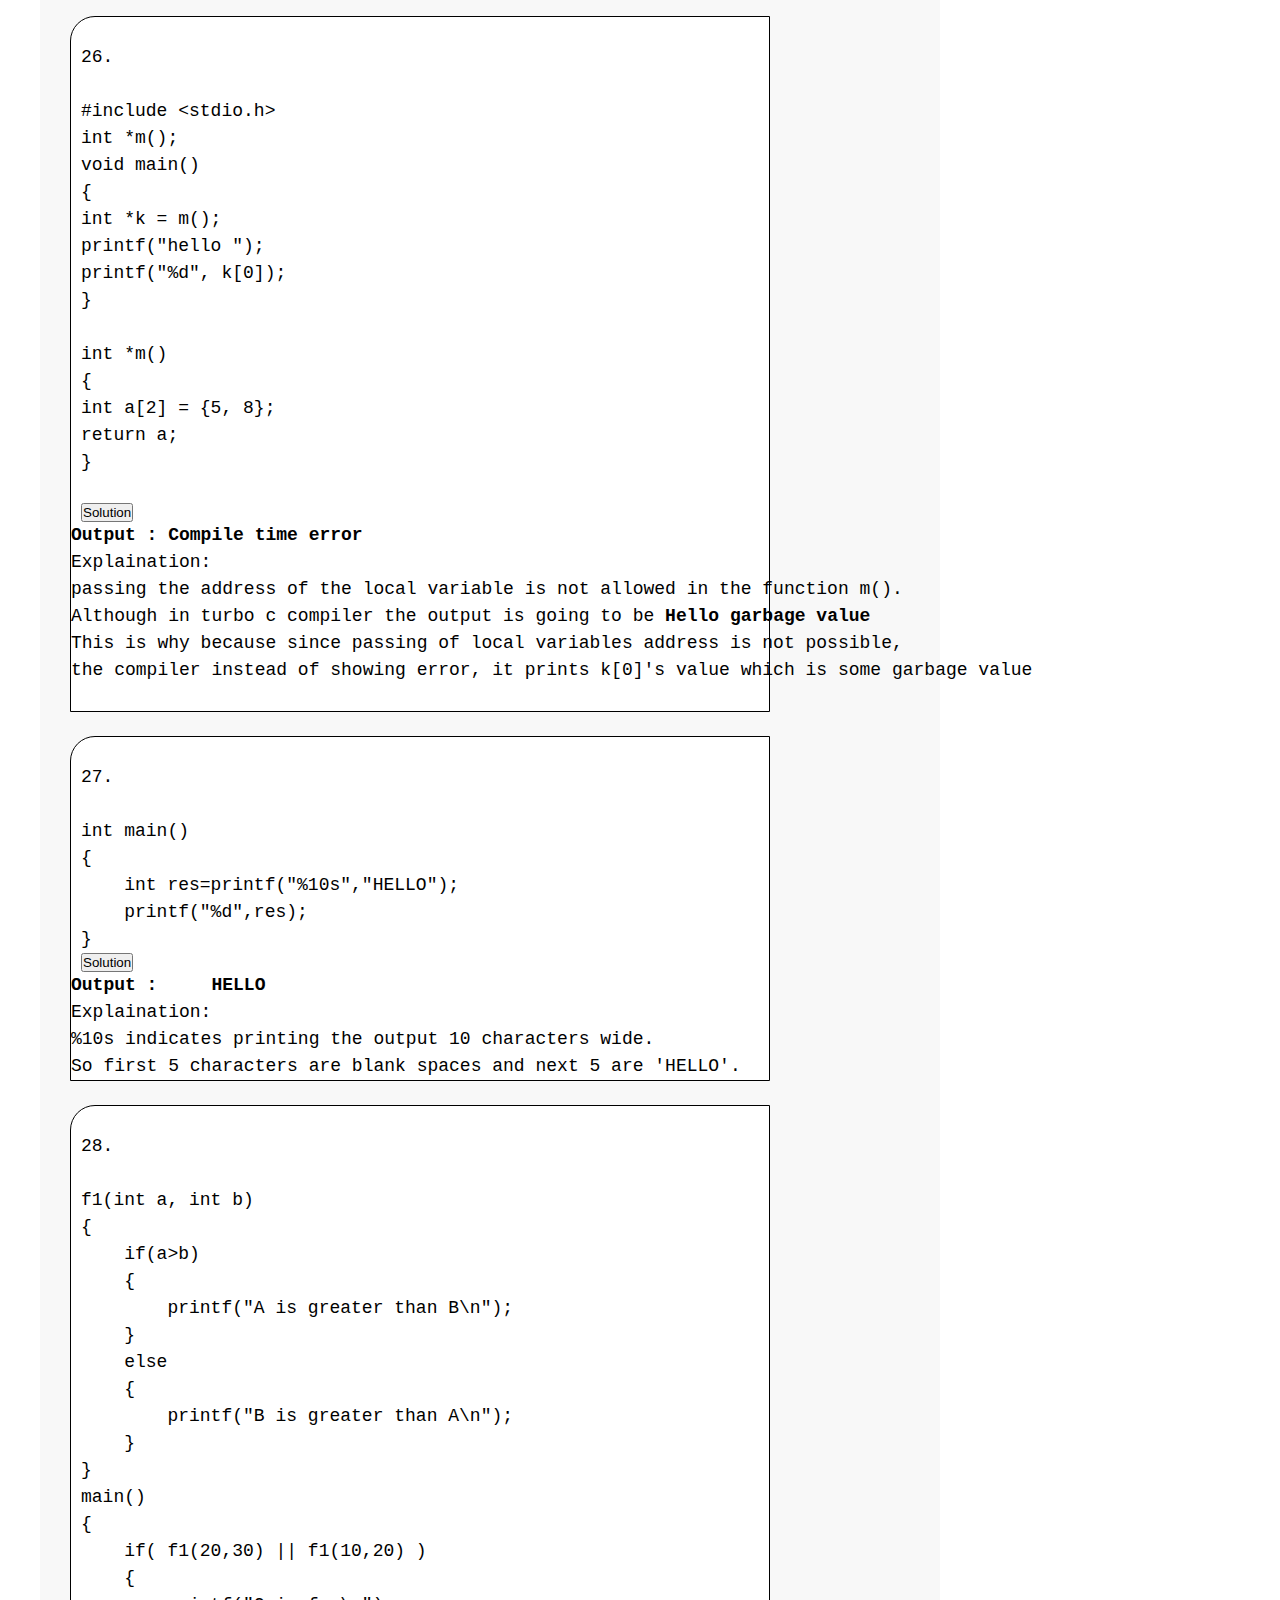
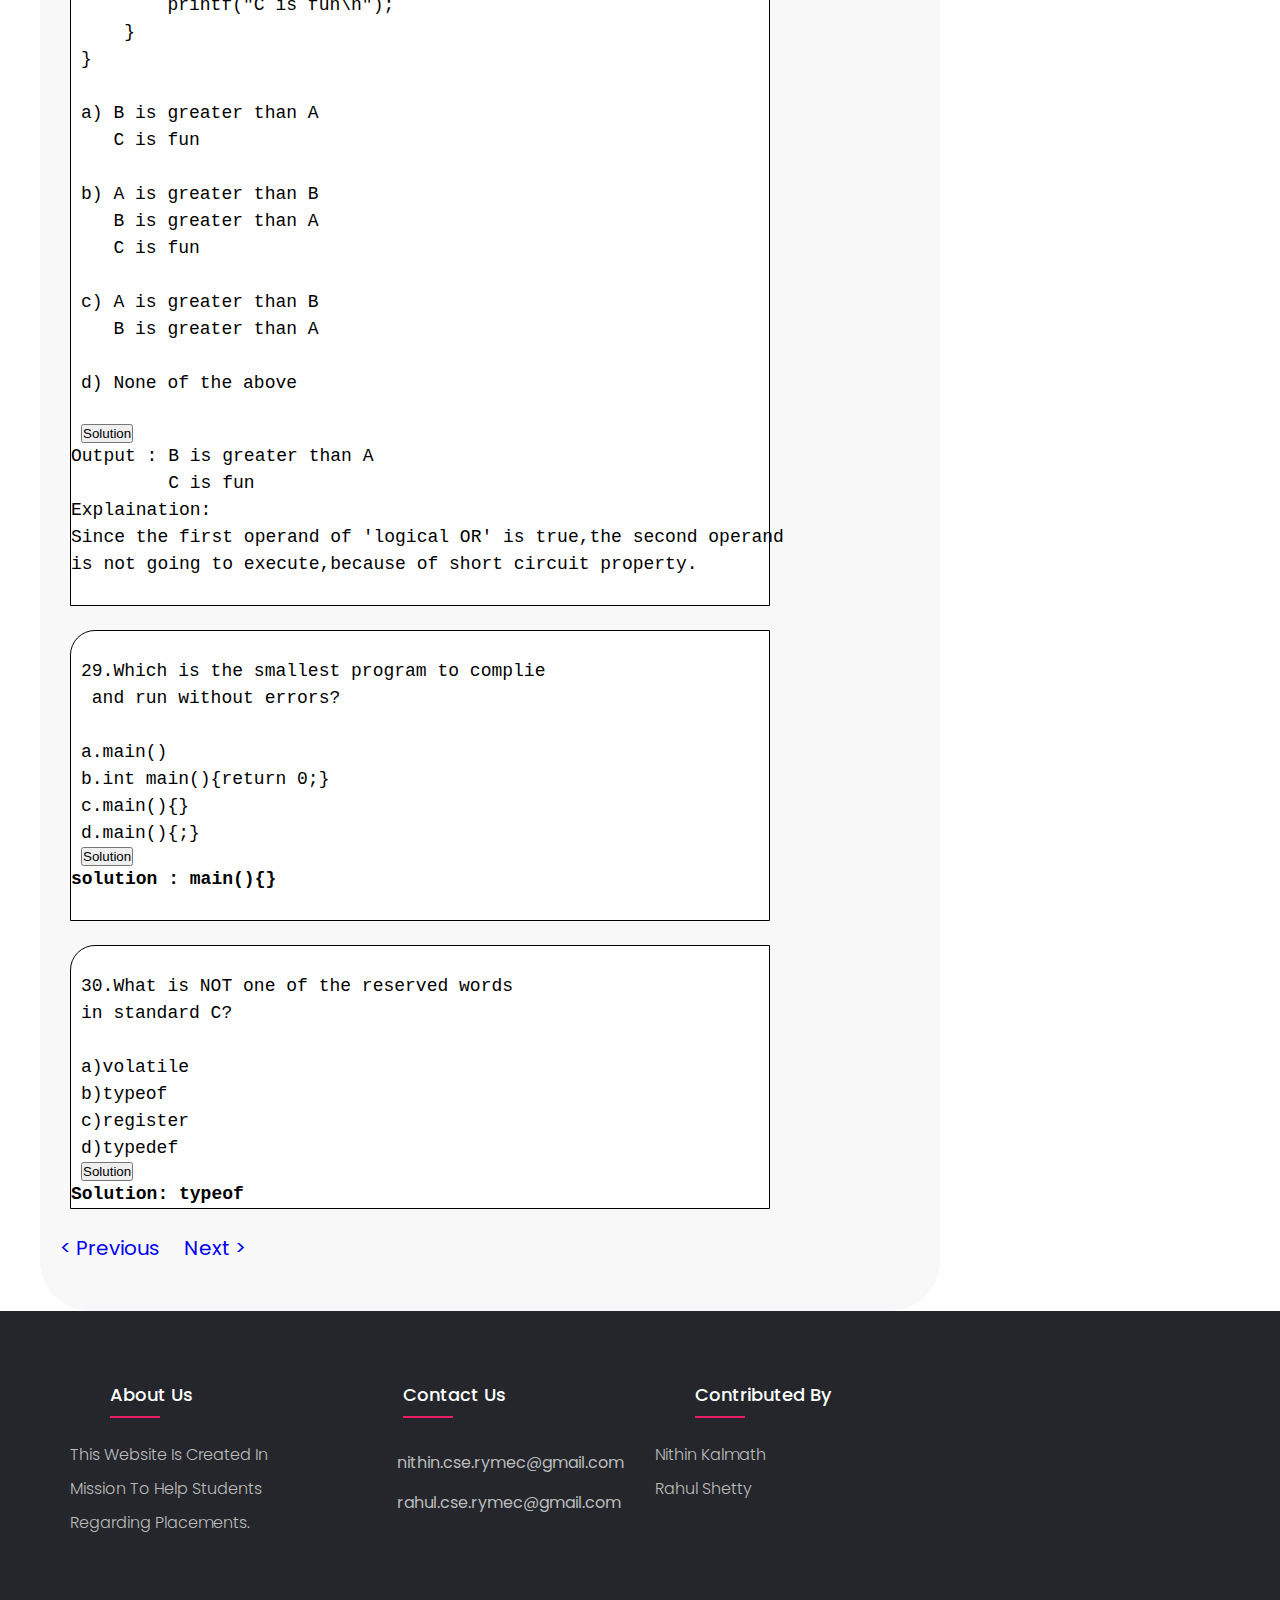
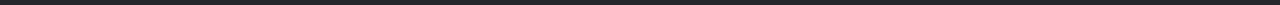
<file: main3.html>
<html>
    <head>
        <meta name="viewport" content="width=device-width, initial-scale=1">
<link rel="stylesheet" href="main.css">
<script src="https://cdn.jsdelivr.net/npm/@popperjs/core@2.9.2/dist/umd/popper.min.js" integrity="sha384-IQsoLXl5PILFhosVNubq5LC7Qb9DXgDA9i+tQ8Zj3iwWAwPtgFTxbJ8NT4GN1R8p" crossorigin="anonymous"></script>
<script src="https://cdn.jsdelivr.net/npm/bootstrap@5.0.1/dist/js/bootstrap.min.js" integrity="sha384-Atwg2Pkwv9vp0ygtn1JAojH0nYbwNJLPhwyoVbhoPwBhjQPR5VtM2+xf0Uwh9KtT" crossorigin="anonymous"></script>
<link href="https://cdn.jsdelivr.net/npm/bootstrap@5.0.1/dist/css/bootstrap.min.css" rel="stylesheet" integrity="sha384-+0n0xVW2eSR5OomGNYDnhzAbDsOXxcvSN1TPprVMTNDbiYZCxYbOOl7+AMvyTG2x" crossorigin="anonymous">
<link rel="preconnect" href="https://fonts.gstatic.com">
<link href="https://fonts.googleapis.com/css2?family=Poppins&display=swap" rel="stylesheet">
<link rel="preconnect" href="https://fonts.gstatic.com">
<link href="https://fonts.googleapis.com/css2?family=Oxygen:wght@300&display=swap" rel="stylesheet">
<link rel="stylesheet" type="text/css" href="https://cdnjs.cloudflare.com/ajax/libs/font-awesome/5.15.1/css/all.min.css">
<link rel="stylesheet" href="https://maxcdn.bootstrapcdn.com/font-awesome/4.5.0/css/font-awesome.min.css">
    </head>
    <body  >
        <header id="h1">
            <h2 style="text-align: left;padding: 10px;">QuickPrep</h2>
             <div id="sidenav">
                 <nav>
                     
                     <ul>
                         <li> <a href="index.html">HOME</a></li>
                         <li> <a href="main1.html">C</a></li>
                            <li><a id="dd" href="main1.html">1. C Snippets</a></li>
                            <li><a id="dd" href="#">2. C Basics</a></li>
                         <li> <a href="#">Java</a></li>
                         <li> <a href="#">Python</a></li>
                         <li> <a href="#">Interview Prep</a></li>
                         <li> <a href="blog1.html">Blogs</a></li>
                         <li> <a href="contact.html">Contact Us</a></li>
                         
                     </ul>
                 </nav>
             </div>
             <div id="menuBtn">
                 <img src="menu.png" id="menu">
             </div>
             <script>
                 var menuBtn = document.getElementById("menuBtn")
                 var sidenav = document.getElementById("sidenav")
                 var menu = document.getElementById("menu")
 
                 sidenav.style.right = "-250px";
 
                 menuBtn.onclick =function(){
                     if(sidenav.style.right == "-250px"){
                         sidenav.style.right ="0";
                         menu.src ="close.png";
                     }
                     else{
                         sidenav.style.right="-250px";
                         menu.src ="menu.png";
 
                     }
                 }
             </script>
        </header>
       
        
            <div class="topnav">
                <a  href="index.html">Home</a>
                <div class="dropdown">
                    <a class="active" href="main1.html" class="dropbtn">C</a>
                    <div class="dropdown-content">
                        <a href="#">C Snippets</a><br>
                        <a href="#">C Basics</a>
                    </div>
                </div>
                <a href="#">Java</a>
                <a href="#">Python</a>
                <a href="#">Interview prep</a>
                <a href="blog1.html">Blogs</a>
                <a href="contact.html">Contact us.</a>
              </div>
            
        <br>
        <div id="back">
        <h5 id="nav"><a href="main1.html">Set 1     |</a><a href="main2.html"> Set 2    |</a><a href="main3.html"> Set 3   |</a><a href="main4.html"> Set 4</a></h5>
           <h4 id="nav">C Snippets | Guess the output! | Set 3 </h4>
        <div >
            <div id="resp" >
                 <div style="padding-left: 10px;"  >
                 <pre >

21.

#include&ltstdio.h&gt
main() 
{
    int x = 5;
    if(x==5)
    {	
        if(x==5) break;
        printf("Hello");
    } 
    printf("Hi");
}

A - Compile error
B - Hi
C - HelloHi
D - Hello
</pre>
                 </div >
                 <p>
                     <button id="sol" class="btn btn-primary btn-sm" type="button" data-bs-toggle="collapse" data-bs-target="#collapseExample21" aria-expanded="false" aria-controls="collapseExample">
                     Solution
                     </button>
                 </p>
                 <div class="collapse" id="collapseExample21">
                                         <div class="card card-body">
                                                        <pre>
<b>output : Compile error </b>
break is only used within loops or switch 
</pre>
                                         </div>
                 </div>
            </div>            
         </div>
         <!--End of 21th snippet-->
         <!--Start of 22nd snippet-->
         <br>
         <div >
            <div id="resp" >
                 <div style="padding-left: 10px;"  >
                 <pre >

22.

#include&ltstdio.h&gt
int main()
{
    int arr[]={12,13,14,15,16};
    printf("%d",(arr+1));
    return 0;
}
What is The Output?


#include&ltstdio.h&gt
int main()
{
    int arr[]={12,13,14,15,16};
    printf("%d",(arr++));
    return 0;
}
What is The Output?
What is the Difference Between Two codes?
</pre>
                 </div >
                 <p>
                     <button id="sol" class="btn btn-primary btn-sm" type="button" data-bs-toggle="collapse" data-bs-target="#collapseExample22" aria-expanded="false" aria-controls="collapseExample">
                     Solution
                     </button>
                 </p>
                 <div class="collapse" id="collapseExample22">
                                         <div class="card card-body">
                                                        <pre>
Output 1: First program prints address of second element of array i.e. 13
Output 2: Second program gives an error
Because (arr+1)=base address of arr+1*sizeof(int)
But in second program you are trying to change the address by
incrementing which is not possible
                                                         </pre>
                                         </div>
                 </div>
            </div>            
         </div>
         <!--End of 22nd snippet-->
         <!--Start of 23rd snippet-->
         <br>
         <div >
            <div id="resp">
                 <div style="padding-left: 10px;"  >
                 <pre >

23.

 #include&ltstdio.h&gt
int main()
{
    char i = 0;
    for(;i++;printf("%d", i)) ;
    printf("%d",i);
    return 0;
}

A. Compilation error
B. 0
C. 1
D. Program never ends</pre>
                 </div >
                 <p>
                     <button id="sol" class="btn btn-primary btn-sm" type="button" data-bs-toggle="collapse" data-bs-target="#collapseExample23" aria-expanded="false" aria-controls="collapseExample">
                     Solution
                     </button>
                 </p>
                 <div class="collapse" id="collapseExample23">
                                         <div class="card card-body">
                                                        <pre>
<b>Output : 1</b>
Explaination:
Condition within for loop evaluates to false 
So it doesn't executes its block i.e is semicolon 
exits from the loop and executes the printf function 
and prints 1.
                                                         </pre>
                                         </div>
                 </div>
            </div>            
         </div>
         <!--End of 23rd snippet-->
         <!--Start of 24th snippet-->
         <br>
         <div >
            <div id="resp">
                 <div style="padding-left: 10px;"  >
                 <pre >

24.

include&ltstdio.h&gt
int fun()
{
    static int num = 40;
    return num--;
}
    
int main()
{
    for(fun(); fun(); fun())
    {
    printf("%d ", fun());
    }
    getchar();
    return 0;
}</pre>
                 </div >
                 <p>
                     <button id="sol" class="btn btn-primary btn-sm" type="button" data-bs-toggle="collapse" data-bs-target="#collapseExample24" aria-expanded="false" aria-controls="collapseExample">
                     Solution
                     </button>
                 </p>
                 <div class="collapse" id="collapseExample24">
                                         <div class="card card-body">
                                                        <pre>
Output : 38,35,32,29,26,23,20,17,14,11,8,5,2
Since num is static in fun(), the old value of num is preserved for subsequent functions calls.
Also, since the statement return num-- is postfix, it returns the old value of num, and updates the value for next function call.</pre>
                                         </div>
                 </div>
            </div>            
         </div>
         <!--End of 24th snippet-->
         <!--Start of 25th snippet-->
         <br>
         <div >
            <div id="resp">
                 <div style="padding-left: 10px;"  >
                 <pre >

25.What do the following statement defines?

int *ptr[10];

A - ptr is a pointer to an array of 10 
integer pointers.
B - ptr is a array of 10 pointers to
integers
C - ptr is a array of 10 integer pointers
D - None of the above </pre>
                 </div >
                 <p>
                     <buttonid="sol" class="btn btn-primary btn-sm" type="button" data-bs-toggle="collapse" data-bs-target="#collapseExample25" aria-expanded="false" aria-controls="collapseExample">
                     Solution
                     </button>
                 </p>
                 <div class="collapse" id="collapseExample25">
                                         <div class="card card-body">
                                                        <pre>
<b>Output : Option A</b></pre>
                                         </div>
                 </div>
            </div>            
         </div>
         <!--End of 25th snippet-->
         <!--Start of 26th snippet-->
         <br>
         <div >
            <div id="resp">
                 <div style="padding-left: 10px;"  >
                 <pre >

26.

#include &ltstdio.h&gt
int *m();
void main()
{ 
int *k = m();
printf("hello ");
printf("%d", k[0]);
}

int *m()
{
int a[2] = {5, 8};
return a;
}
                 </pre>
                 </div >
                 <p>
                     <button id="sol" class="btn btn-primary btn-sm" type="button" data-bs-toggle="collapse" data-bs-target="#collapseExample26" aria-expanded="false" aria-controls="collapseExample">
                     Solution
                     </button>
                 </p>
                 <div class="collapse" id="collapseExample26">
                                         <div class="card card-body">
                                                        <pre>
<b>Output : Compile time error </b>
Explaination:
passing the address of the local variable is not allowed in the function m().
Although in turbo c compiler the output is going to be <b>Hello garbage value</b>
This is why because since passing of local variables address is not possible,
the compiler instead of showing error, it prints k[0]'s value which is some garbage value
                                                         </pre>
                                         </div>
                 </div>
            </div>            
         </div>
         <!--End of 26th snippet-->
         <!--Start of 27th snippet-->
         <br>
         <div >
            <div id="resp" >
                 <div style="padding-left: 10px;"  >
                    <pre >

27.

int main()
{
    int res=printf("%10s","HELLO");
    printf("%d",res);
}</pre>
                 </div >
                 <p>
                     <button id="sol" class="btn btn-primary btn-sm" type="button" data-bs-toggle="collapse" data-bs-target="#collapseExample27" aria-expanded="false" aria-controls="collapseExample">
                     Solution
                     </button>
                 </p>
                 <div class="collapse" id="collapseExample27">
                                         <div class="card card-body">
                                                        <pre>
<b>Output :     HELLO</b>
Explaination:
%10s indicates printing the output 10 characters wide.
So first 5 characters are blank spaces and next 5 are 'HELLO'.</pre>
                                         </div>
                 </div>
            </div>            
         </div>
         <!--End of 27th snippet-->
         <!--Start of 28th snippet-->
         <br>
         <div >
            <div id="resp" >
                 <div style="padding-left: 10px;"  >
                 <pre >

28.

f1(int a, int b)
{
    if(a>b)
    {
        printf("A is greater than B\n");
    }
    else
    {
        printf("B is greater than A\n");
    }
}
main()
{
    if( f1(20,30) || f1(10,20) )
    {
        printf("C is fun\n");
    }
}

a) B is greater than A
   C is fun 

b) A is greater than B
   B is greater than A
   C is fun

c) A is greater than B
   B is greater than A

d) None of the above
                 </pre>
                 </div >
                 <p>
                     <button id="sol" class="btn btn-primary btn-sm" type="button" data-bs-toggle="collapse" data-bs-target="#collapseExample28" aria-expanded="false" aria-controls="collapseExample">
                     Solution
                     </button>
                 </p>
                 <div class="collapse" id="collapseExample28">
                                         <div class="card card-body">
                                                        <pre>
Output : B is greater than A
         C is fun
Explaination:
Since the first operand of 'logical OR' is true,the second operand 
is not going to execute,because of short circuit property.

</pre>
                                         </div>
                 </div>
            </div>            
         </div>
         <!--End of 28th snippet-->
         <!--Start of 29th snippet-->
         <br>
         <div >
            <div id="resp" >
                 <div style="padding-left: 10px;"  >
                 <pre >

29.Which is the smallest program to complie 
 and run without errors?

a.main()
b.int main(){return 0;}
c.main(){}
d.main(){;}</pre>
                 </div >
                 <p>
                     <button id="sol" class="btn btn-primary btn-sm" type="button" data-bs-toggle="collapse" data-bs-target="#collapseExample29" aria-expanded="false" aria-controls="collapseExample">
                     Solution
                     </button>
                 </p>
                 <div class="collapse" id="collapseExample29">
                                         <div class="card card-body">
                                                        <pre>
<b>solution : main(){}</b>
                                                         </pre>
                                         </div>
                 </div>
            </div>            
         </div>
         <!--End of 29th snippet-->
         <!--Start of 30th snippet-->
         <br>
         <div >
            <div id="resp">
                 <div style="padding-left: 10px;"  >
                 <pre >

30.What is NOT one of the reserved words
in standard C?

a)volatile
b)typeof
c)register
d)typedef</pre>
                 </div >
                 <p>
                     <button id="sol" class="btn btn-primary btn-sm" type="button" data-bs-toggle="collapse" data-bs-target="#collapseExample30" aria-expanded="false" aria-controls="collapseExample">
                     Solution
                     </button>
                 </p>
                 <div class="collapse" id="collapseExample30">
                                         <div class="card card-body">
                                                        <pre>
<b>Solution: typeof</b>
</pre>
                                         </div>
                 </div>
            </div>            
         </div>
         <!--End of 30th snippet-->
         <br>

<a  id="resp1" href="main2.html"> < Previous</a> 
<a  id="resp1" href="main4.html">Next ></a>

<br><br><br>
</div>

<footer class="footer">
    <div class="container">
        <div class="row1">
            <div class="footer-col">
                <h4>About us</h4>
                <ul>
                    <li><a href="#">This website is created in </a></li>
                    <li><a href="#">mission to help students</a></li>
                    <li><a href="#">regarding placements.</a></li>
                   
                </ul>
            </div>
            
            <div class="footer-col">
                <h4>Contact us</h4>
                <div class="intend">                
                <a class="link" href="#">nithin.cse.rymec@gmail.com</a><br>
                <a class="link" href="#">rahul.cse.rymec@gmail.com</a>
                </div>
            </div>
                
            <div class="footer-col">
                <h4>Contributed by</h4>
                <ul>
                    <li><a href="#">Nithin Kalmath</a></li>
                    <li><a href="#">Rahul Shetty</a></li>
                </ul>
            </div>
            <div>
                <a href="https://wa.me/919008297113" class="whatsapp_float" target="_blank"> <i class="fa fa-whatsapp whatsapp-icon"></i></a>
            </div>
        </div>
    </div>
</footer>
    </body>
</html>
</file>
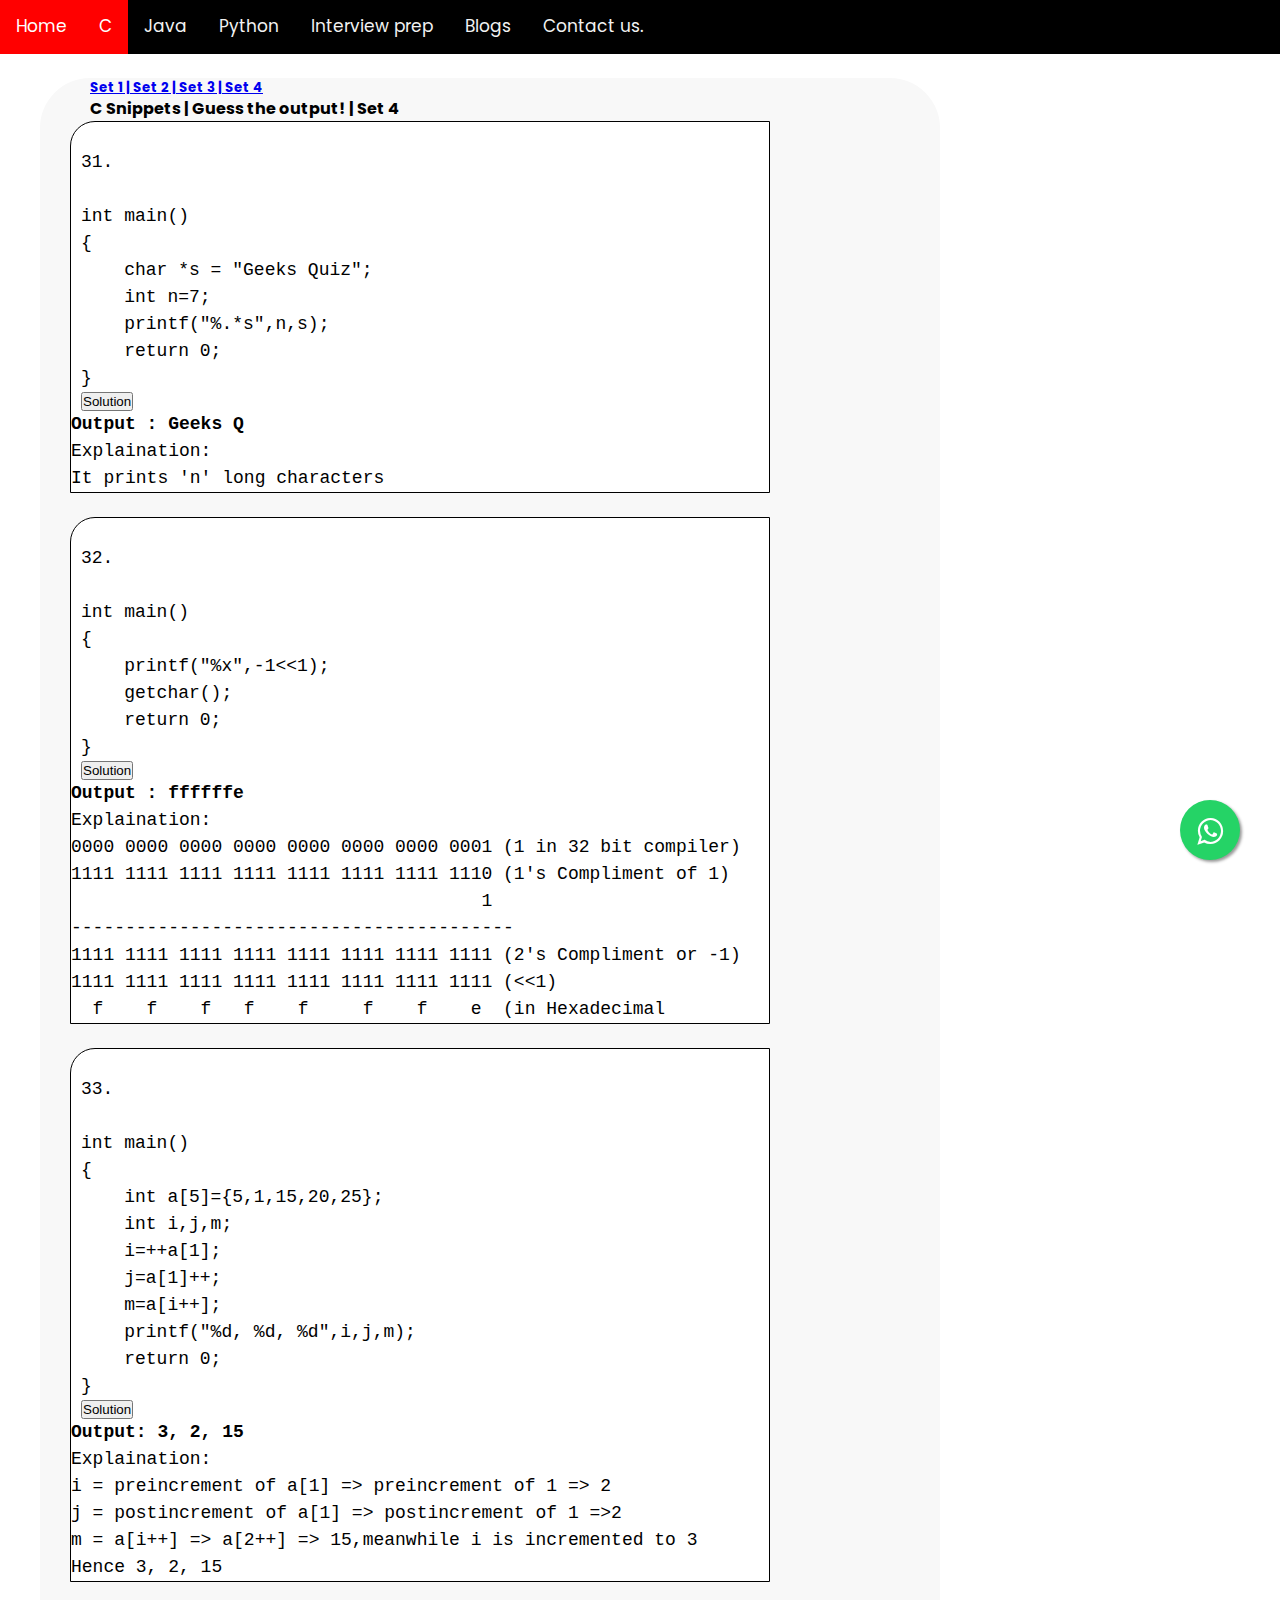
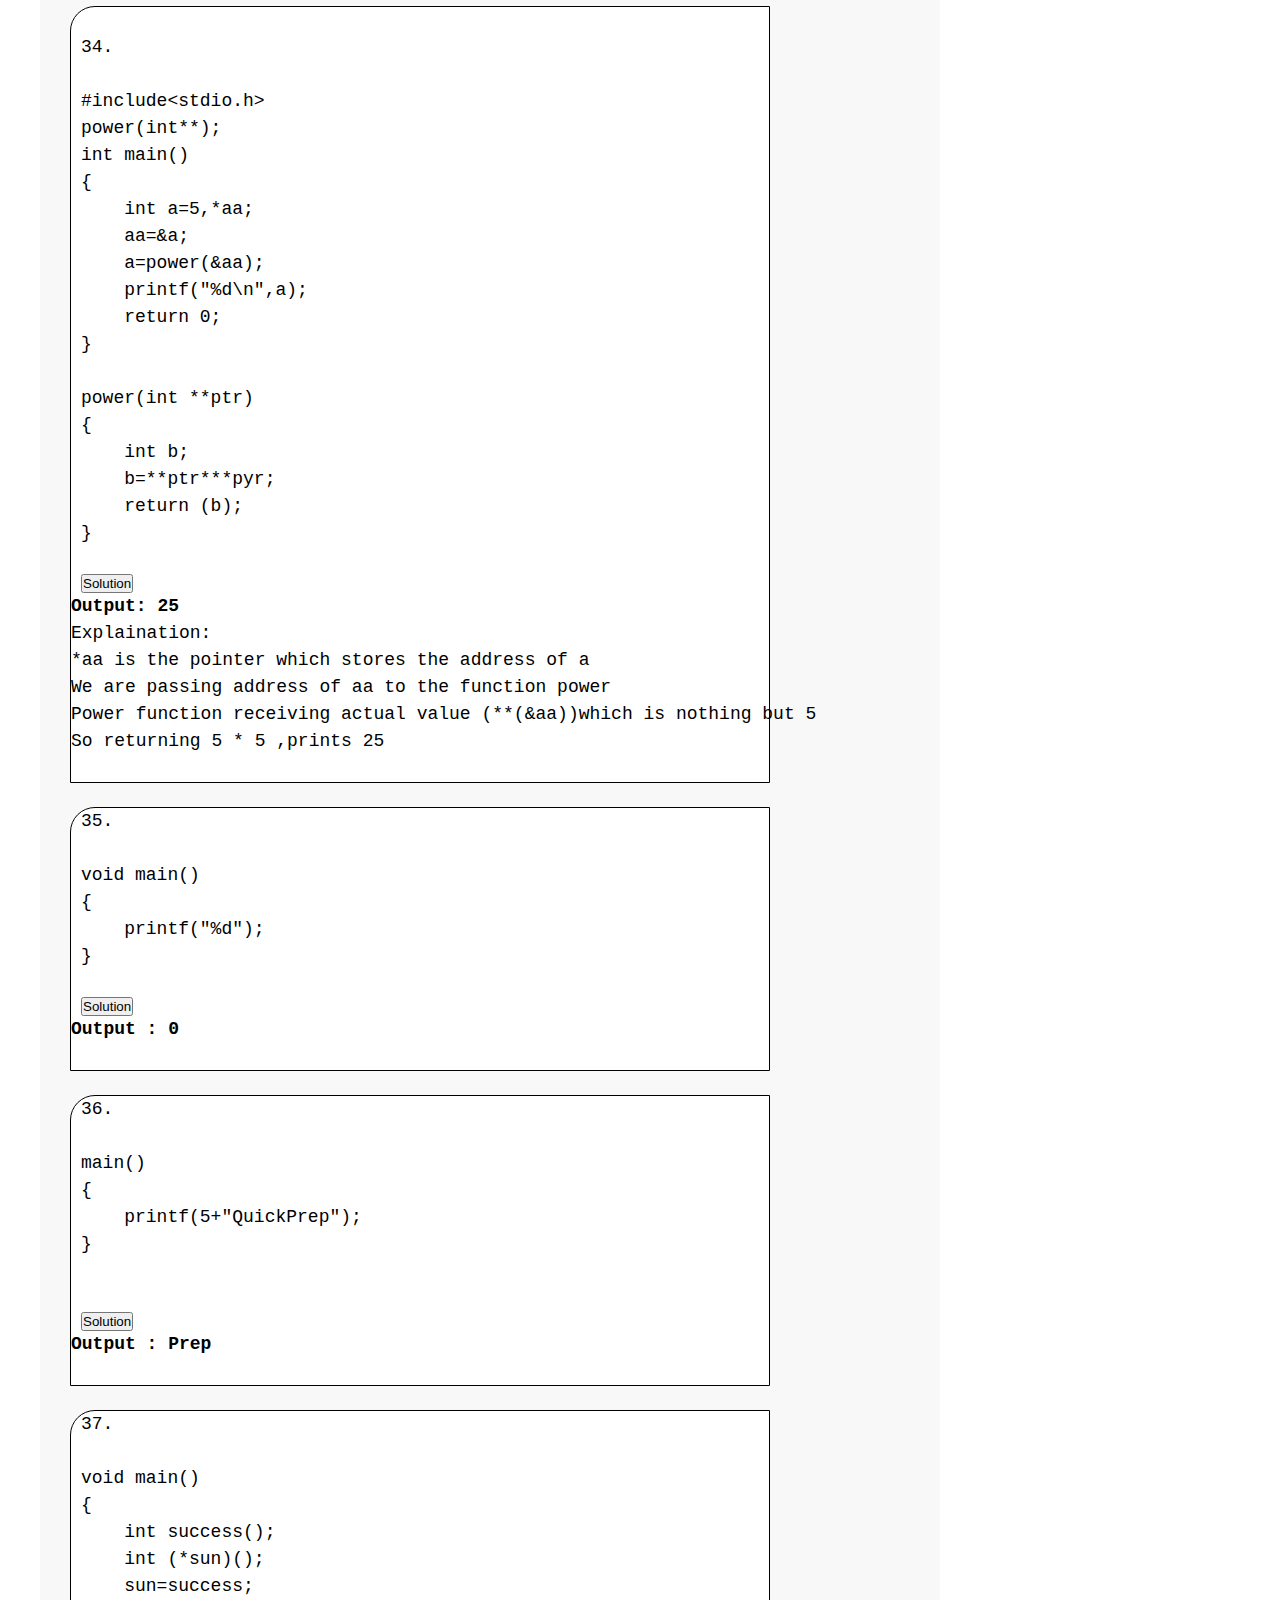
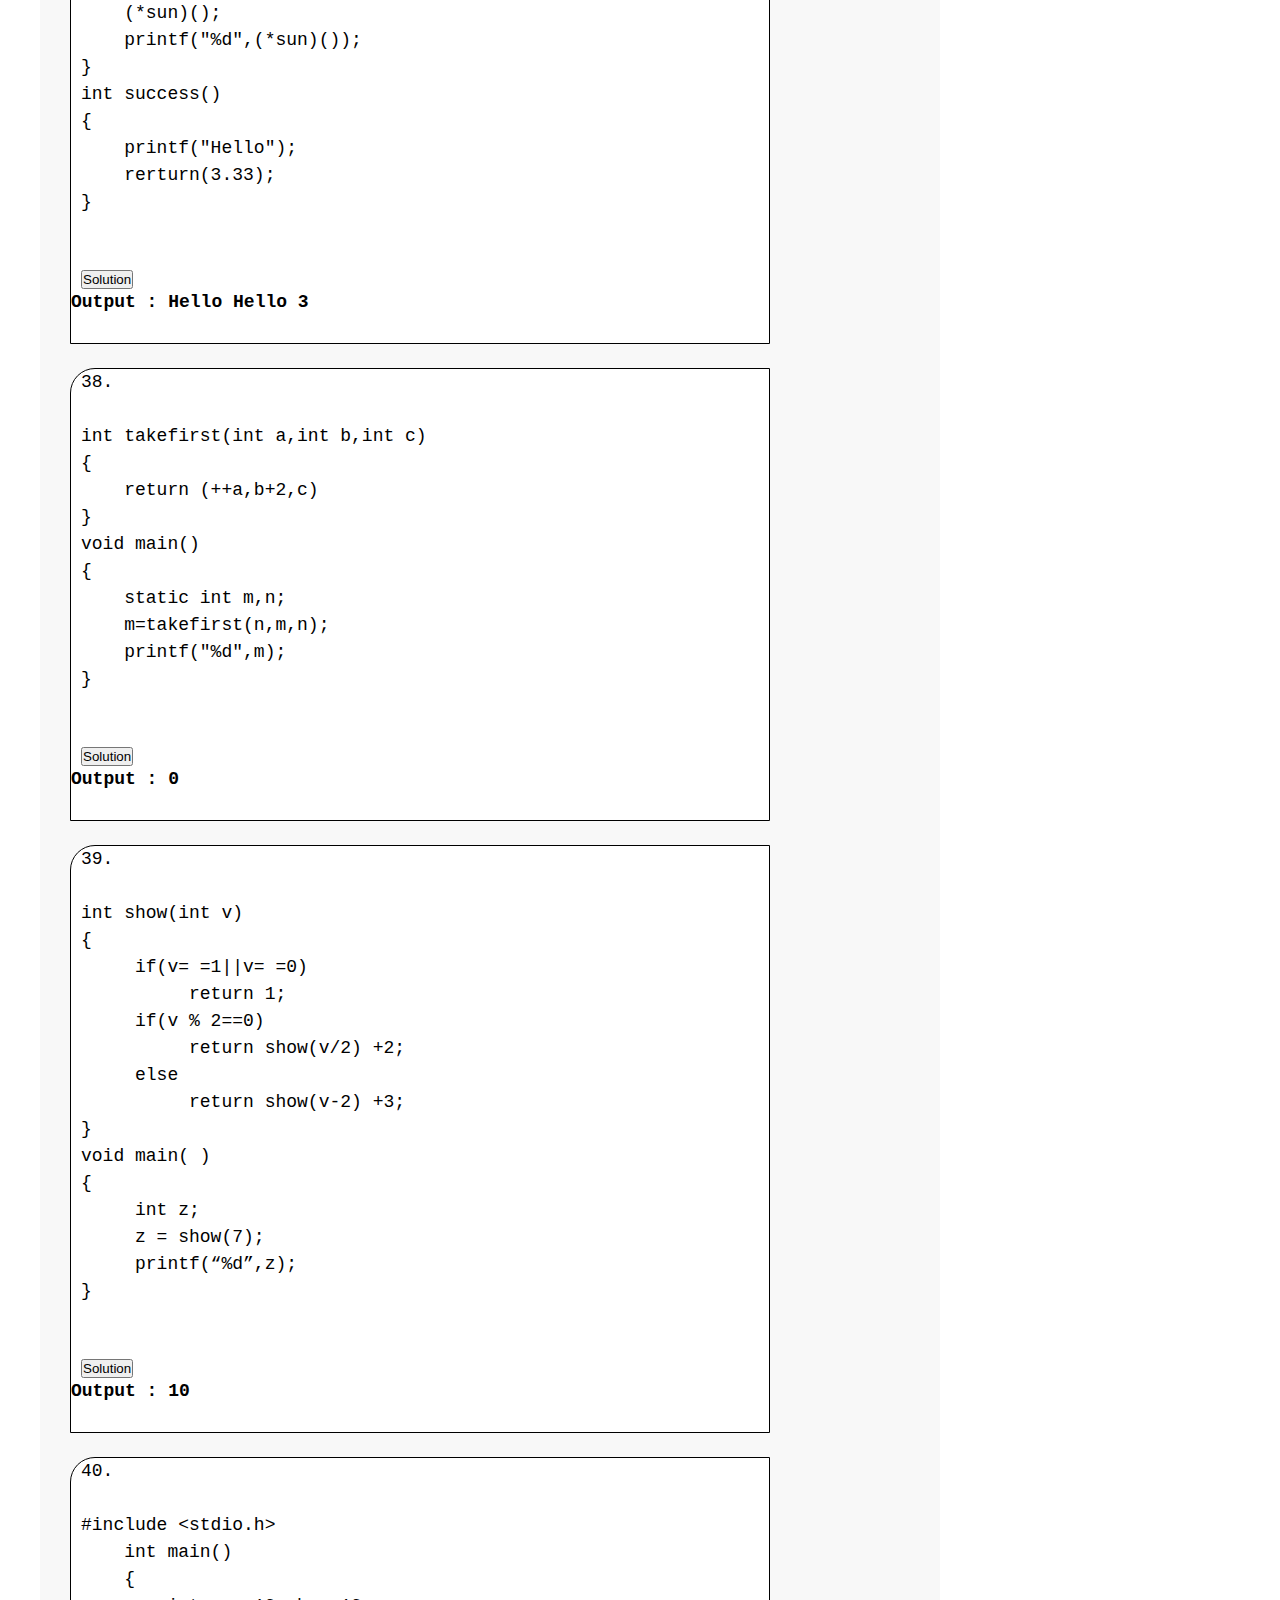
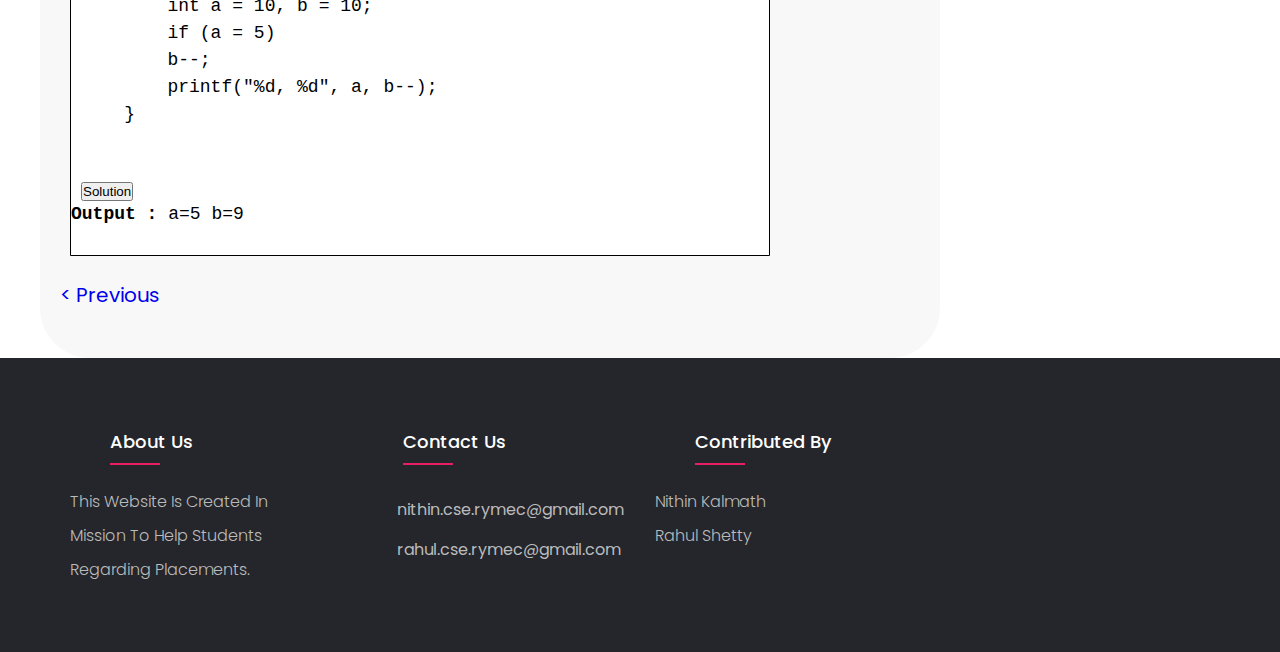
<file: main4.html>
<html>
    <head>
        <meta name="viewport" content="width=device-width, initial-scale=1">
<link rel="stylesheet" href="main.css">
<script src="https://cdn.jsdelivr.net/npm/@popperjs/core@2.9.2/dist/umd/popper.min.js" integrity="sha384-IQsoLXl5PILFhosVNubq5LC7Qb9DXgDA9i+tQ8Zj3iwWAwPtgFTxbJ8NT4GN1R8p" crossorigin="anonymous"></script>
<script src="https://cdn.jsdelivr.net/npm/bootstrap@5.0.1/dist/js/bootstrap.min.js" integrity="sha384-Atwg2Pkwv9vp0ygtn1JAojH0nYbwNJLPhwyoVbhoPwBhjQPR5VtM2+xf0Uwh9KtT" crossorigin="anonymous"></script>
<link href="https://cdn.jsdelivr.net/npm/bootstrap@5.0.1/dist/css/bootstrap.min.css" rel="stylesheet" integrity="sha384-+0n0xVW2eSR5OomGNYDnhzAbDsOXxcvSN1TPprVMTNDbiYZCxYbOOl7+AMvyTG2x" crossorigin="anonymous">
<link rel="preconnect" href="https://fonts.gstatic.com">
<link href="https://fonts.googleapis.com/css2?family=Poppins&display=swap" rel="stylesheet">
<link rel="preconnect" href="https://fonts.gstatic.com">
<link href="https://fonts.googleapis.com/css2?family=Oxygen:wght@300&display=swap" rel="stylesheet">
<link rel="stylesheet" type="text/css" href="https://cdnjs.cloudflare.com/ajax/libs/font-awesome/5.15.1/css/all.min.css">
<link rel="stylesheet" href="https://maxcdn.bootstrapcdn.com/font-awesome/4.5.0/css/font-awesome.min.css">
    </head>
    <body style="background-color: white;" >
        <header id="h1">
            <h2 style="text-align: left;padding: 10px;">QuickPrep</h2>
             <div id="sidenav">
                 <nav>
                     
                     <ul>
                         <li> <a href="index.html">HOME</a></li>
                         <li> <a href="main1.html">C</a></li>
                            <li><a id="dd" href="main1.html">1. C Snippets</a></li>
                            <li><a id="dd" href="#">2. C Basics</a></li>
                         <li> <a href="#">Java</a></li>
                         <li> <a href="#">Python</a></li>
                         <li> <a href="#">Interview Prep</a></li>
                         <li> <a href="blog1.html">Blogs</a></li>
                         <li> <a href="contact.html">Contact Us</a></li>
                         
                     </ul>
                 </nav>
             </div>
             <div id="menuBtn">
                 <img src="menu.png" id="menu">
             </div>
             <script>
                 var menuBtn = document.getElementById("menuBtn")
                 var sidenav = document.getElementById("sidenav")
                 var menu = document.getElementById("menu")
 
                 sidenav.style.right = "-250px";
 
                 menuBtn.onclick =function(){
                     if(sidenav.style.right == "-250px"){
                         sidenav.style.right ="0";
                         menu.src ="close.png";
                     }
                     else{
                         sidenav.style.right="-250px";
                         menu.src ="menu.png";
 
                     }
                 }
             </script>
        </header>
        
            <div class="topnav">
                <a  href="index.html">Home</a>
                <div class="dropdown">
                    <a  class="active" href="main1.html" class="dropbtn">C</a>
                    <div class="dropdown-content">
                        <a href="#">C Snippets</a><br>
                        <a href="#">C Basics</a>
                    </div>
                </div>
                <a href="#">Java</a>
                <a href="#">Python</a>
                <a href="#">Interview prep</a>
                <a href="blog1.html">Blogs</a>
                <a href="contact.html">Contact us.</a>
              </div>
            
        <br>
        <div id="back">
        <h5 id="nav"><a href="main1.html">Set 1     |</a><a href="main2.html"> Set 2    |</a><a href="main3.html"> Set 3   |</a><a href="main4.html"> Set 4</a></h5>
        <h4 id="nav">C Snippets | Guess the output! | Set 4 </h4>
        <div >
            <div id="resp" >
                 <div style="padding-left: 10px;"  >
                 <pre >

31.

int main()
{
    char *s = "Geeks Quiz";
    int n=7;
    printf("%.*s",n,s);
    return 0;
}</pre>
                 </div >
                 <p>
                     <button id="sol" class="btn btn-primary btn-sm" type="button" data-bs-toggle="collapse" data-bs-target="#collapseExample31" aria-expanded="false" aria-controls="collapseExample">
                     Solution
                     </button>
                 </p>
                 <div class="collapse" id="collapseExample31">
                                         <div class="card card-body">
                                                        <pre>
<b>Output : Geeks Q</b>
Explaination:
It prints 'n' long characters
</pre>
                                         </div>
                 </div>
            </div>            
         </div>
         <!--End of 11th snippet-->
         <!--Start of 12th snippet-->
         <br>
         <div >
            <div id="resp" >
                 <div style="padding-left: 10px;"  >
                 <pre >

32.

int main()
{
    printf("%x",-1&lt&lt1);
    getchar();
    return 0;
}</pre>
                 </div >
                 <p>
                     <button id="sol" class="btn btn-primary btn-sm" type="button" data-bs-toggle="collapse" data-bs-target="#collapseExample32" aria-expanded="false" aria-controls="collapseExample">
                     Solution
                     </button>
                 </p>
                 <div class="collapse" id="collapseExample32">
                                         <div class="card card-body">
                                                        <pre>
<b>Output : ffffffe</b>
Explaination:
0000 0000 0000 0000 0000 0000 0000 0001 (1 in 32 bit compiler)
1111 1111 1111 1111 1111 1111 1111 1110 (1's Compliment of 1)
                                      1 
-----------------------------------------
1111 1111 1111 1111 1111 1111 1111 1111 (2's Compliment or -1)
1111 1111 1111 1111 1111 1111 1111 1111 (&lt&lt1)
  f    f    f   f    f     f    f    e  (in Hexadecimal
</pre>
                                         </div>
                 </div>
            </div>            
         </div>
         <!--End of 12th snippet-->
         <!--Start of 13th snippet-->
         <br>
         <div >
            <div id="resp" >
                 <div style="padding-left: 10px;"  >
                 <pre >

33.

int main()
{
    int a[5]={5,1,15,20,25};
    int i,j,m;
    i=++a[1];
    j=a[1]++;
    m=a[i++];
    printf("%d, %d, %d",i,j,m);
    return 0;
}</pre>
                 </div >
                 <p>
                     <button id="sol" class="btn btn-primary btn-sm" type="button" data-bs-toggle="collapse" data-bs-target="#collapseExample33" aria-expanded="false" aria-controls="collapseExample">
                     Solution
                     </button>
                 </p>
                 <div class="collapse" id="collapseExample33">
                                         <div class="card card-body">
                                                        <pre>
<b>Output: 3, 2, 15</b>
Explaination:
i = preincrement of a[1] => preincrement of 1 => 2 
j = postincrement of a[1] => postincrement of 1 =>2
m = a[i++] => a[2++] => 15,meanwhile i is incremented to 3
Hence 3, 2, 15
</pre>
                                         </div>
                 </div>
            </div>            
         </div>
         <!--End of 33th snippet-->
         <!--Start of 34th snippet-->
         <br>
         <div >
            <div id="resp" >
                 <div style="padding-left: 10px;"  >
                 <pre >

34.
 
#include&ltstdio.h&gt
power(int**);
int main()
{
    int a=5,*aa;
    aa=&a;
    a=power(&aa);
    printf("%d\n",a);
    return 0;
}

power(int **ptr)
{
    int b;
    b=**ptr***pyr;
    return (b);
}
                 </pre>
                 </div >
                 <p>
                     <button id="sol" class="btn btn-primary btn-sm" type="button" data-bs-toggle="collapse" data-bs-target="#collapseExample34" aria-expanded="false" aria-controls="collapseExample">
                     Solution
                     </button>
                 </p>
                 <div class="collapse" id="collapseExample34">
                                         <div class="card card-body">
                                                        <pre>
<b>Output: 25</b>
Explaination:
*aa is the pointer which stores the address of a
We are passing address of aa to the function power
Power function receiving actual value (**(&aa))which is nothing but 5
So returning 5 * 5 ,prints 25
                                                         </pre>
                                         </div>
                 </div>
            </div>            
         </div>
         <!--End of 34th snippet-->
        <!--Start of 35th snippet-->
         <br>
         <div >
            <div id="resp" >
                 <div style="padding-left: 10px;"  >
                 <pre >
35.

void main()
{
    printf("%d");
}
                 </pre>
                 </div >
                 <p>
                     <button id="sol" class="btn btn-primary btn-sm" type="button" data-bs-toggle="collapse" data-bs-target="#collapseExample35" aria-expanded="false" aria-controls="collapseExample">
                     Solution
                     </button>
                 </p>
                 <div class="collapse" id="collapseExample35">
                                         <div class="card card-body">
                                                        <pre>
<B>Output : 0</B>
                                                         </pre>
                                         </div>
                 </div>
            </div>            
         </div>
         <!--End of 35th snippet-->
         <!--Start of 36th snippet-->
         <br>
         <div >
            <div id="resp" >
                 <div style="padding-left: 10px;"  >
                 <pre >
36.

main()
{
    printf(5+"QuickPrep");
}

                 </pre>
                 </div >
                 <p>
                     <button id="sol" class="btn btn-primary btn-sm" type="button" data-bs-toggle="collapse" data-bs-target="#collapseExample36" aria-expanded="false" aria-controls="collapseExample">
                     Solution
                     </button>
                 </p>
                 <div class="collapse" id="collapseExample36">
                                         <div class="card card-body">
                                                        <pre>
<B>Output : Prep</B>
                                                         </pre>
                                         </div>
                 </div>
            </div>            
         </div>
         <!--End of 36th snippet-->
         <!--Start of 37th snippet-->
         <br>
         <div >
            <div id="resp" >
                 <div style="padding-left: 10px;"  >
                 <pre >
37.

void main()
{
    int success();
    int (*sun)();
    sun=success;
    (*sun)();
    printf("%d",(*sun)());
}
int success()
{
    printf("Hello");
    rerturn(3.33);
}

                 </pre>
                 </div >
                 <p>
                     <button id="sol" class="btn btn-primary btn-sm" type="button" data-bs-toggle="collapse" data-bs-target="#collapseExample37" aria-expanded="false" aria-controls="collapseExample">
                     Solution
                     </button>
                 </p>
                 <div class="collapse" id="collapseExample37">
                                         <div class="card card-body">
                                                        <pre>
<B>Output : Hello Hello 3</B>
                                                         </pre>
                                         </div>
                 </div>
            </div>            
         </div>
         <!--End of 37th snippet-->
         <!--Start of 38th snippet-->
         <br>
         <div >
            <div id="resp" >
                 <div style="padding-left: 10px;"  >
                 <pre >
38.

int takefirst(int a,int b,int c)
{
    return (++a,b+2,c)
}
void main()
{
    static int m,n;
    m=takefirst(n,m,n);
    printf("%d",m);
}

                 </pre>
                 </div >
                 <p>
                     <button id="sol" class="btn btn-primary btn-sm" type="button" data-bs-toggle="collapse" data-bs-target="#collapseExample38" aria-expanded="false" aria-controls="collapseExample">
                     Solution
                     </button>
                 </p>
                 <div class="collapse" id="collapseExample38">
                                         <div class="card card-body">
                                                        <pre>
<B>Output : 0</B>
                                                         </pre>
                                         </div>
                 </div>
            </div>            
         </div>
         <!--End of 38th snippet-->
         <!--Start of 39th snippet-->
         <br>
         <div >
            <div id="resp" >
                 <div style="padding-left: 10px;"  >
                 <pre >
39.

int show(int v) 
{ 
     if(v= =1||v= =0) 
          return 1; 
     if(v % 2==0) 
          return show(v/2) +2; 
     else 
          return show(v-2) +3; 
} 
void main( ) 
{ 
     int z; 
     z = show(7); 
     printf(“%d”,z); 
}

                 </pre>
                 </div >
                 <p>
                     <button id="sol" class="btn btn-primary btn-sm" type="button" data-bs-toggle="collapse" data-bs-target="#collapseExample39" aria-expanded="false" aria-controls="collapseExample">
                     Solution
                     </button>
                 </p>
                 <div class="collapse" id="collapseExample39">
                                         <div class="card card-body">
                                                        <pre>
<B>Output : 10</B>
                                                         </pre>
                                         </div>
                 </div>
            </div>            
         </div>
         <!--End of 39th snippet-->
         <!--Start of 40th snippet-->
         <br>
         <div >
            <div id="resp" >
                 <div style="padding-left: 10px;"  >
                 <pre >
40.

#include &ltstdio.h&gt
    int main()
    {
        int a = 10, b = 10;
        if (a = 5)
        b--;
        printf("%d, %d", a, b--);
    }

                 </pre>
                 </div >
                 <p>
                     <button id="sol" class="btn btn-primary btn-sm" type="button" data-bs-toggle="collapse" data-bs-target="#collapseExample40" aria-expanded="false" aria-controls="collapseExample">
                     Solution
                     </button>
                 </p>
                 <div class="collapse" id="collapseExample40">
                                         <div class="card card-body">
                                                        <pre>
<B>Output :</B> a=5 b=9
                                                         </pre>
                                         </div>
                 </div>
            </div>            
         </div>
         <!--End of 40th snippet-->
         
         <br>

         <a  id="resp1" href="main3.html"> < Previous</a> 
        <!-- <a  id="resp1" href="main4.html">Next ></a>-->
         
         <br><br><br>
         </div>
         
         <footer class="footer">
             <div class="container">
                 <div class="row1">
                     <div class="footer-col">
                         <h4>About us</h4>
                         <ul>
                             <li><a href="#">This website is created in </a></li>
                             <li><a href="#">mission to help students</a></li>
                             <li><a href="#">regarding placements.</a></li>
                            
                         </ul>
                     </div>
                     
                     <div class="footer-col">
                         <h4>Contact us</h4>
                         <div class="intend">                
                         <a class="link" href="#">nithin.cse.rymec@gmail.com</a><br>
                         <a class="link" href="#">rahul.cse.rymec@gmail.com</a>
                         </div>
                     </div>
                         
                     <div class="footer-col">
                         <h4>Contributed by</h4>
                         <ul>
                             <li><a href="#">Nithin Kalmath</a></li>
                             <li><a href="#">Rahul Shetty</a></li>
                         </ul>
                     </div>
                     <div>
                        <a href="https://wa.me/919008297113" class="whatsapp_float" target="_blank"> <i class="fa fa-whatsapp whatsapp-icon"></i></a>
                    </div>
                 </div>
             </div>
         </footer>

    </body>
</html>
</file>
<file: main.css>
@import url('https://fonts.googleapis.com/css2?family=Poppins:wght@300;400;500;600;700&display=swap');
body{
	line-height: 1.5;
	font-family:'Poppins', sans-serif;;
}
*{
	margin:0;
	padding:0;
	box-sizing: border-box;
    
}


.container{
	max-width: 1170px;
	margin:auto;
}
.row1{
	display: flex;
	flex-wrap: wrap;
}
ul{
	list-style: none;
}
/*---------------------------------------------------------------Footer-------------------------------------------------------------------------------------*/
.footer{
	background-color: #24262b;
    padding: 70px 0;    
}
.footer-col{
   width: 25%;
   padding: 0 15px;
   
}
.footer-col h4{
	font-size: 18px;
	color: #ffffff;
	text-transform: capitalize;
	margin-bottom: 35px;
	font-weight: 500;
	position: relative;
    margin-left: 40px;
    
}
.footer-col h4::before{
	content: '';
	position: absolute;
	left:0;
	bottom: -10px;
	background-color: #e91e63;
	height: 2px;
	box-sizing: border-box;
	width: 50px;
}
.footer-col ul li:not(:last-child){
	margin-bottom: 10px;
}
.footer-col ul li a{
	font-size: 16px;
	text-transform: capitalize;
	color: #ffffff;
	text-decoration: none;
	font-weight: 300;
	color: #bbbbbb;
	display: block;
	transition: all 0.3s ease;
}
.footer-col ul li a:hover{
	color: #ffffff;
	padding-left: 8px;
}
.footer-col .social-links a{
	display:contents;
	height: 40px;
	width: 40px;
	background-color: rgba(255,255,255,0.2);
	margin:0 10px 10px 0;
	text-align:center;
	line-height: 40px;
	border-radius: 50%;
	color: #ffffff;
	transition: all 0.5s ease;
}
.footer-col .social-links a:hover{
	color: #24262b;
	background-color: #ffffff;
}
.link{
    text-decoration: none;
    color: #bbbbbb;
}
.intend{
    margin-left: 34px;
    line-height: 40px;
}
.intend :hover{
    padding-left:8px;
    color:#ffffff;
    transition: all 0.5s ease;
    
}

#back{
    background-color: #F8F8F8;
    width:900px;
    border-radius: 50px;
    margin-left: 40px;

}
#resp{
    border:1.5px solid black;
    width:700px;
    background-color:white;
    font-size: 18px;
    margin-left: 30px;
    border-radius: 25px 0px 0px 0px;
    
}
#resp1{
    margin-left: 20px;
    font-size: 20px;
    text-decoration: none;  
}
#sol{
    margin-left: 10px;
}

/*--------------------------------------------------Header---------------------------------------------*/
header { 
    background-color: black;
    margin-top: 10px;
    height: 60px;
    font-family: 'Poppins', sans-serif;
    width: 100%;
    color:#ffffff;

}
#nav{
    margin-left: 50px;
    
}

/*----------------------------------------------------Whatsapp--------------------------------------------------*/
.whatsapp_float {
	position:fixed;
	width:60px;
	height:60px;
	bottom:40px;
	right:40px;
	background-color:#25d366;
	color:#FFF;
	border-radius:50px;
	text-align:center;
        font-size:30px;
	box-shadow: 2px 2px 3px #999;
        z-index:100;
}
.whatsapp-icon {
	margin-top:16px;
}
/* for mobile */
@media screen and (max-width: 767px){
     .whatsapp-icon {
	 margin-top:15px;
     }
    .whatsapp_float {
        width: 50px;
        height: 50px;
        bottom: 10px;
        right: 10px;
        font-size: 22px;
        position:fixed;
        margin-left: 30px;
    }
}

/*----------------------------------------------------------------index page------------------------------------------------------*/
*{
    margin: 0;
    padding: 0;
}
#banner{
    background: linear-gradient(rgba(0,0,0,0.5),#009688), url(bg.jpg);
    background-size: cover;
    background-position:center;
    height: 100vh;
}
.logo{
    width:40px;
    position: absolute;
    top: 1%;
    left: 95%;
    border-radius: 50%;
}
.contact{
    text-align: center;
    padding-top: 200px;
}
/* ---------------------------------------------Add a black background color to the top navigation------------------------------------ */
.topnav {
    background-color:black;
    overflow: hidden;
  }
  
  /*------------------------------------------------ Style the links inside the navigation bar-------------------------------------------- */
  .topnav a {
    float: left;
    color: #f2f2f2;
    text-align: center;
    padding: 14px 16px;
    text-decoration: none;
    font-size: 17px;
    font-family:'Poppins', sans-serif;
  }
  
  /*------------------------------------------------------ Change the color of links on hover ---------------------------------------------*/
  .topnav a:hover {
    background-color: red;
    color: white ;
  }
  
  /* -------------------------------------------------------Add a color to the active/current link------------------------------------------ */
  .topnav a.active {
    background-color:red;
    color: white;
  }
.banner-text{
    text-align: center;
    color: white;
    padding-top: 100px;
    font-style:initial;
   
    
}
.banner-text h1{
     font-size: 120px;
}
.banner-text p{
    font-size: 20px;
    font-style:cursive;
    
}
.banner-btn{
    margin: 220px auto 0;
}
.banner-btn a{
    width: 550px;
    text-decoration: none;
    display: inline-block;
    margin: 0 10px;
    padding: 12px 0;
    color: white;
    border: .5px solid white;
    position: relative;
    z-index: 1;
    transition: color 0.1s;
    text-align: center;

}
.banner-btn a span{
    width: 0;
    height: 100%;
    position: absolute;
    top: 0;
    left: 0;
    background: white;
    z-index: -1;
    transition: 0.5s;
}

.banner-btn a:hover span{
    width: 100%;
}

.banner-btn a:hover {
    color: black;
}
#h1{
    display:none
}


/*--------------------------------------------dropdown-----------------------------*/

.dropdown-content {
    display: none;
    position:fixed;
  background-color: black;
  min-width: 130px;
  margin-top: 52px;
  margin-left: -45px;
  box-shadow: 0px 8px 16px 0px rgba(0,0,0,0.2);
  z-index: 1;
  border-width: 30px;
}

.dropdown-content a {
    color: white;
    padding: 12px 16px;
    text-decoration: none;
    display:block;
    text-align: left;
  }
  .dropdown-content :hover {
    background-color: black;
}

.dropdown:hover .dropdown-content {
  display: block;
  display: inline-block;
}
.droptn{
    display: inline-block;
    color: black;
    text-align: center;
    padding: 14px 16px;
    text-decoration: none;
}




@media screen (max-width:770px){
    .banner-text h1{
        font-size: 44px;
   }
   .banner-btn a{
       display: block;
       margin: 20px auto;
   }
}

/*-------------------------blogs-----------------------------------------------------------*/
.card-deck{
    display:flex;
    margin-left: 30px;
    
}
#content{
    text-decoration:none;
    color:black;
    
}
#mov ul li a:hover{
    color:red;   
}
#mov1 ul li a:hover{
    color:red;
}








/*-------------------------------------------------------------responsive-------------------------------------------------------------------------*/

@media(max-width: 770px){
    .footer-col {
      width: 470px;
      margin-bottom: 30px;
  }
  #resp{
      width:380px;
  }
  #back{
      width:430px;
      margin-left: 0px;
  }
  #resp1{
      margin-left:30px;
      font-size: 20px;
  }
  #ind{
      margin-top: 60px;
      font-size: 55px;
      
  }
  #ind1{
      width: 200px;
  }
  #banner{
      max-width: 100%;
      max-height: 100%;
      background-position:center;
      height: 100vh;
      background-size: 100vh;
  }
  
  #menuBtn{
      margin-top: 25px;
      height:45px;
  }
  header{
      width:470px;
  }
  .logo{
      display: none;
    
  }
  .topnav{
      display:none;
  }
  #h1{
      display:block;
  }
  

  
  
/*------------------------------------------mobile navigation-------------------------------------------------------------*/
  #sidenav{
    width: 250px;
    height: 100%;
    position: fixed;
    right: -250px;
    top: 0;
    background: #31cbbb;
    z-index: 2;
    transition: 0.5s;
}
nav ul li{
    list-style: none;
    margin: 50px 20px;
    
}

#sidenav nav ul li a{
    text-decoration: none;
    color:white;
}
#dd{
    margin-left: 15px;
}
#sidenav nav ul li a:hover{
    padding: 7px;
    background-color: red;

    
}

#menuBtn{
    width: 50px;
    height: 50px;
    text-align: center;
    position:absolute;
    right: 10px;
    top:5px;
    border-radius: 8px;
    z-index: 3;
    cursor: pointer;
    margin-top: 9px;
    
    
    
}
#menuBtn img{
    width: 20px;
    margin-top: 15px;

}


  }
@media(max-width: 480px){
    .footer-col{
      width: 100%;
      
  }
  header{
      width:450px;
  }
  footer{
      width:450px;
  }
  #back{
      width:450px;
  }
  #resp{
      width:400px;
  }
  }
</file>
